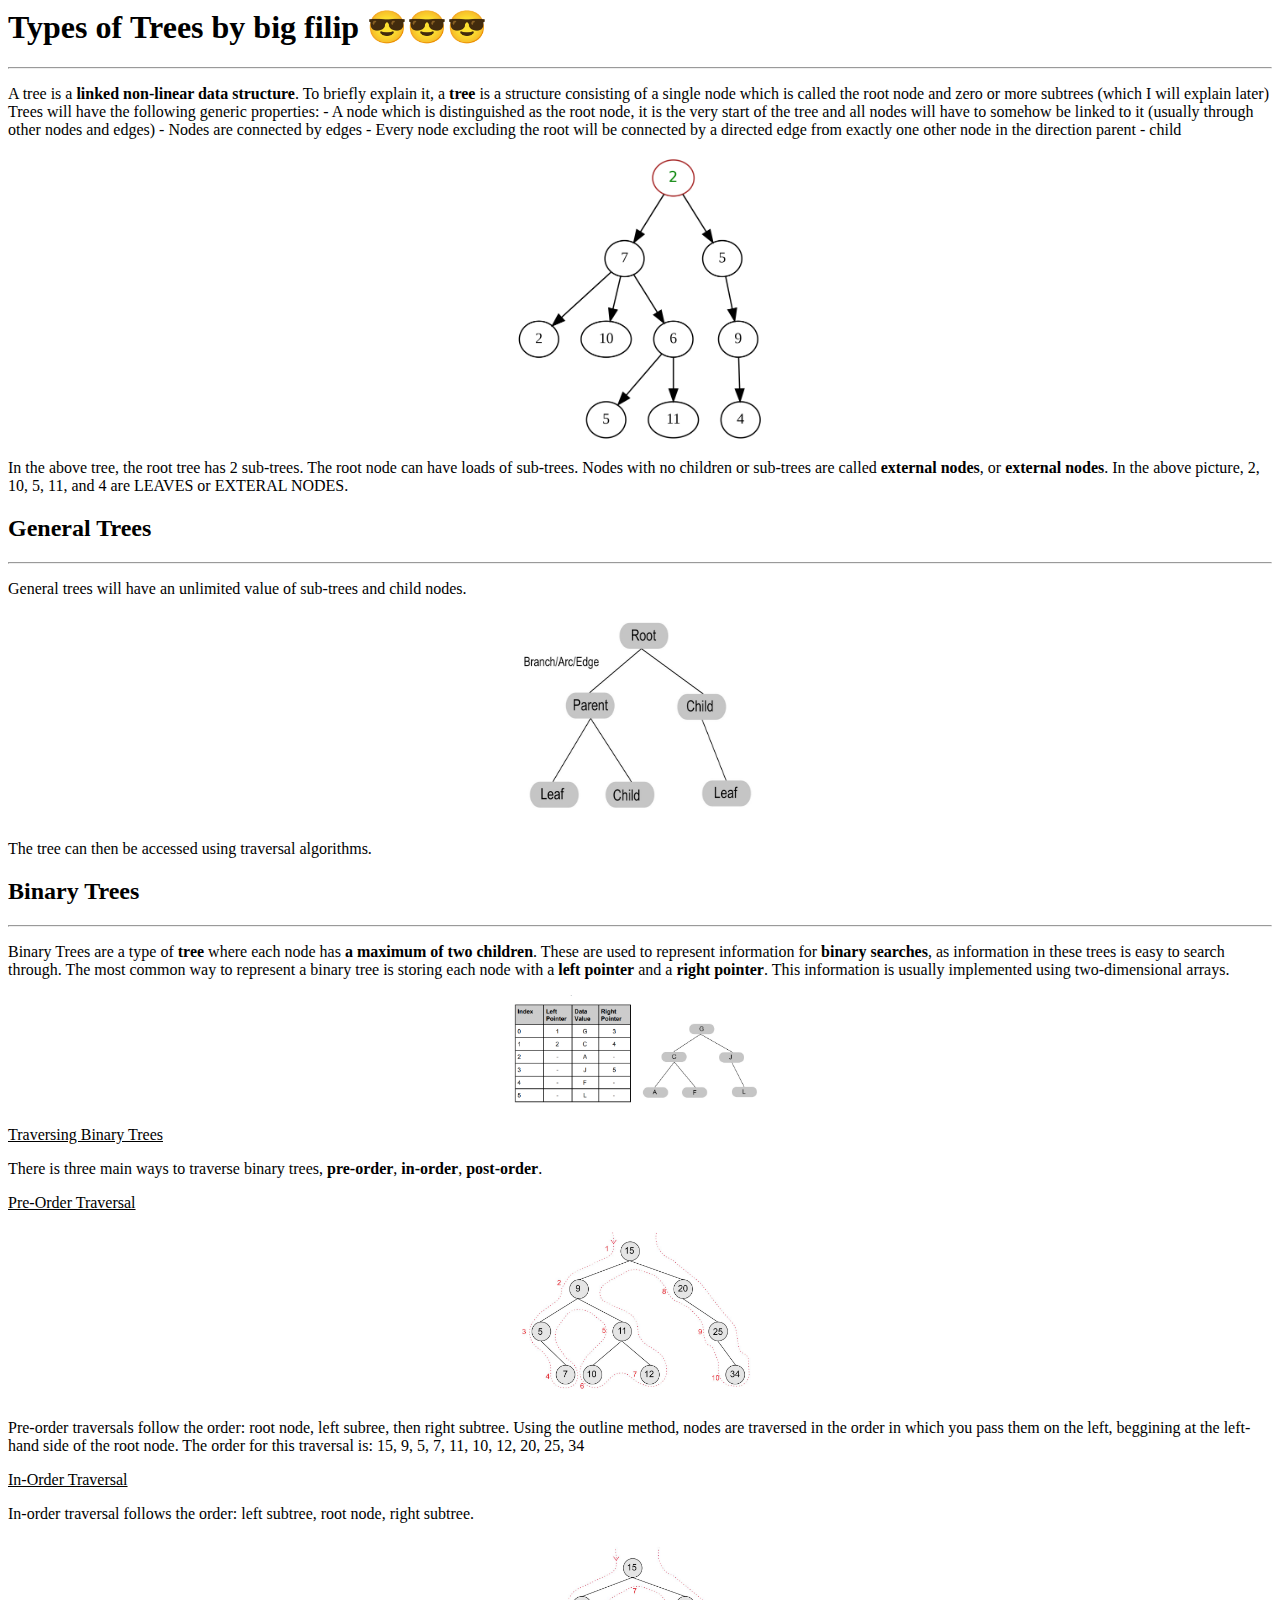
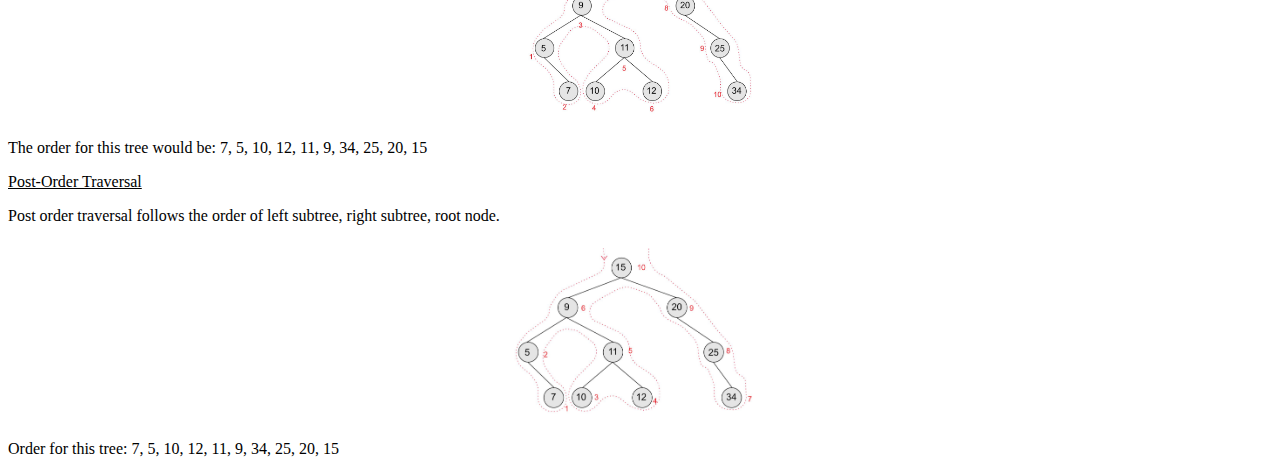
<file: resources/mywebsite.html>
<!DOCTYPE = html>
<html lang = "en">
    <head>
        <link rel="stylesheet" href="styles.css">
    </head>
    <body>
        <h1>Types of <strong>Trees</strong> by big filip 😎😎😎</h1>
        <hr />
        <p>
            A tree is a <strong>linked non-linear data structure</strong>. To briefly explain it, a <strong>tree</strong> is a structure consisting of a single node which is called the root node and zero or more subtrees (which I will explain later)

            Trees will have the following generic properties:
            - A node which is distinguished as the root node, it is the very start of the tree and all nodes will have to somehow be linked to it (usually through other nodes and edges)
            - Nodes are connected by edges 
            - Every node excluding the root will be connected by a directed edge from exactly one other node in the direction parent - child
        </p>
        <img src = "tree_example.png" class="center"/>
        <p>
            In the above tree, the root tree has 2 sub-trees. The root node can have loads of sub-trees. 

            Nodes with no children or sub-trees are called <strong>external nodes</strong>, or <strong>external nodes</strong>. In the above picture, 2, 10, 5, 11, and 4 are LEAVES or EXTERAL NODES. 

            
        </p>
        <h2>
                General Trees
        </h2>
        <hr />
        <p>
            General trees will have an unlimited value of sub-trees and child nodes. 
        </p>
        <img src = "generaltree.PNG"
        width = "325"
        height = "210"
        class="center"
        />
        <p>
            The tree can then be accessed using traversal algorithms.
        </p>
        <h2>
            <strong>Binary Trees</strong>
        </h2>
        <hr />
        <p>Binary Trees are a type of <strong>tree</strong> where each node has <strong>a maximum of two children</strong>. These are used to represent information
        for <strong>binary searches</strong>, as information in these trees is easy to search through. The most common way to represent a binary tree is storing
        each node with a <strong>left pointer</strong> and a <strong>right pointer</strong>. This information is usually implemented using two-dimensional arrays. </p>
        <img src = "binary_tree_example.PNG" class="center"/>
        
        <p><span style="text-decoration: underline;">Traversing Binary Trees</span></p>
        <p>There is three main ways to traverse binary trees, <strong>pre-order</strong>, <strong>in-order</strong>, <strong>post-order</strong>.</p>
        <p><span style="text-decoration: underline;">Pre-Order Traversal</span></p>
        <img src = "binary_tree_traversal_pre_order.PNG" class="center">
        <p>Pre-order traversals follow the order: root node, left subree, then right subtree.
            Using the outline method, nodes are traversed in the order in which you pass them on the left, beggining at the left-hand side of the root node.
            The order for this traversal is: 15, 9, 5, 7, 11, 10, 12, 20, 25, 34
        </p>

        <p><span style="text-decoration: underline;">In-Order Traversal</span></p>
        <p>In-order traversal follows the order: left subtree, root node, right subtree.</p>
        <img src = "binary_tree_traversal_in_order.PNG" class="center">
        <p>The order for this tree would be: 7, 5, 10, 12, 11, 9, 34, 25, 20, 15</p>

        <p><span style = "text-decoration: underline;">Post-Order Traversal</span></p>
        <p>Post order traversal follows the order of left subtree, right subtree, root node.</p>
        <img src = "binary_tree_traversal_post_order.PNG" class="center"/>
        <p>Order for this tree: 7, 5, 10, 12, 11, 9, 34, 25, 20, 15</p>
    </body>
</html>
</file>
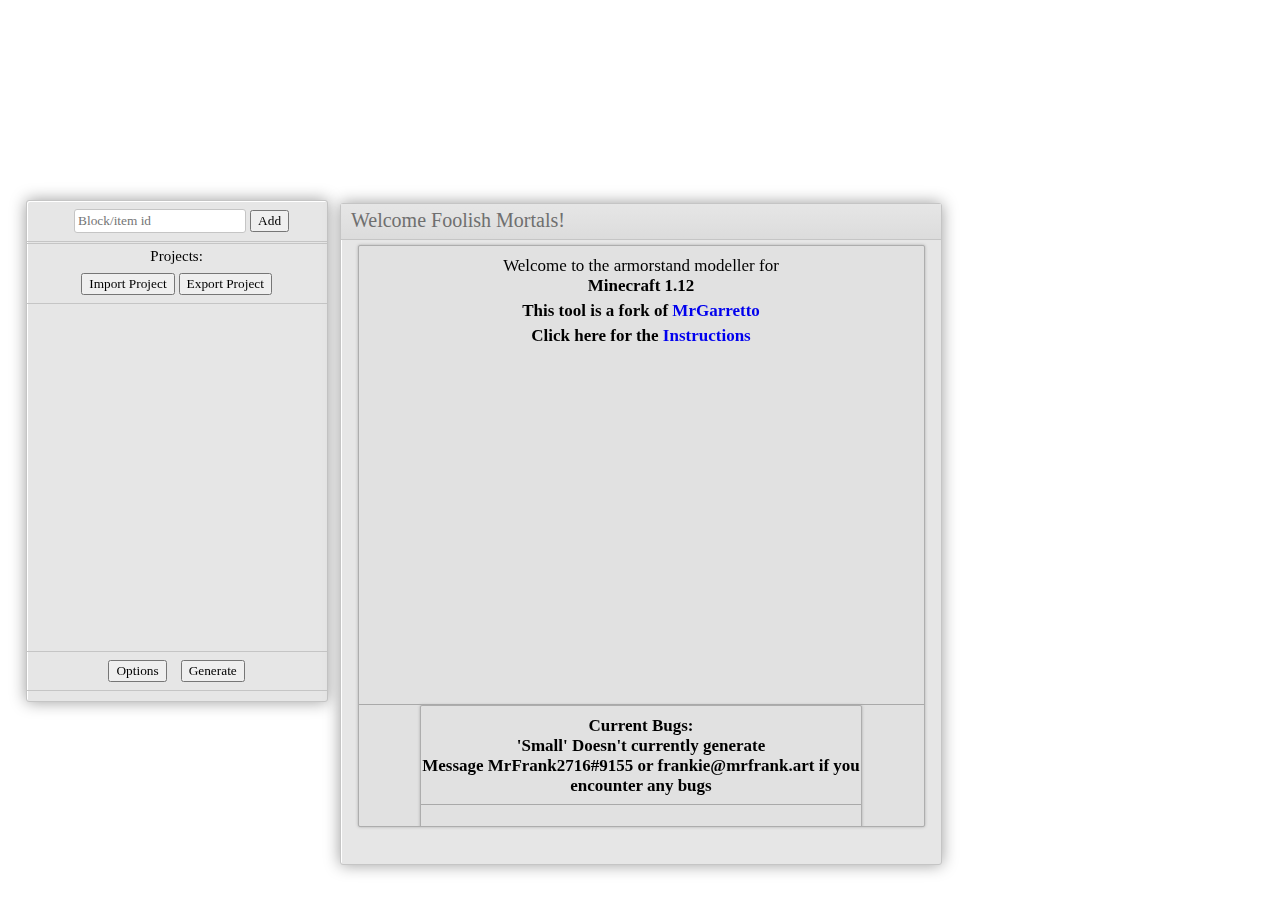
<file: tools/armorstand.html>
<!DOCTYPE html>
<html>
    <head>

        <meta charset='utf-8'>
        <title>Armorstand Model Generator</title>

        <link rel="stylesheet" href="https://mrfrank.art/css/font-awesome.min.css">

        <link rel="icon" href="../images/icon.png" type="image/x-icon">
        <link rel="shortcut icon" href="../images/icon.png" type="image/x-icon">

        <meta name="viewport" content="width=device-width, initial-scale=1.0">



        <!-- Load fonts -->
        <style>
            body {margin: 0; overflow: hidden}
            #canvas {width: 100%; height: 100%}
            #animate-canvas {width: 100%; height: 64px; margin-left: 1px;}
            @font-face {
                font-family: OpenSans;
                src: url(https://mrfrank.art/fonts/open-sans/OpenSans-Regular.ttf);
            }
            #canvas3d {
                background: radial-gradient(circle, #E4E4E4, #AEAEAE);
            }
            #itemloader {
                position:fixed;
                display:none;
            }
            .sidepanel {
                position: fixed;
                display: inline;
                left: 2%;
                top: 50%;
                margin-top: -250px;
                height: 500px;
                width: 300px;
                background-color: #E6E6E6;
                border: 1px solid #C5C5C5;
                border-radius: 3px;
                box-shadow: inset 1px 1px #FFF, 0px 0px 16px #9C9C9C;
            }
            .sidepanel-right {
                right: 2%;
                left: auto;
            }
            .cptop {
                height:90%;
                width: 100%;
                overflow-y: hidden;
            }
            .cpbottom {
                height:10%;
                width:100%;
            }
            .cppane {
                padding-top:8px;
                padding-bottom:8px;
                text-align: center;
                width:100%;
                border-bottom:1px solid #C5C5C5;
                font-family: 'OpenSans';
            }
            #createblock-text {
                text-align: left;
            }
            .cppane-topborder {
                border-top:1px solid #C5C5C5;
            }
            .cppane input[type='text'], #public-list-searchbar {
                padding:3px;
                padding: 3px;
                text-align: center;
                border: 1px solid #C5C5C5;
                border-radius: 3px;
                font-family: 'OpenSans';
            }
            .cppane button:hover {
                cursor: pointer;
            }
            .cppane button {
                font-family: 'OpenSans';
            }
            .smalltextinput {
                width: 50px
            }
            .disguised-textbox {
                display: block;
                margin: 2px auto 8px auto;
                text-align: center;
                background-color: transparent;
                border: none;
                font-family: 'OpenSans';
                font-size: 15px;
            }
            .dialogbox {
                display: none;
                position: absolute;
                width: 600px;
                height: 400px;
                top: 50%;
                left: 50%;
                margin-left: -300px;
                margin-top: -200px;
                background-color: #E6E6E6;
                border: 1px solid #C5C5C5;
                border-radius: 3px;
                box-shadow: inset 1px 1px #FFF, 0px 0px 16px #9C9C9C;
            }
            .dialogbox-titlebar {
                background: linear-gradient(#E6E6E6, gainsboro);
                border-bottom: 1px solid #C5C5C5;
            }
            .dialogbox-title {
                display: inline-block;
                width: 90%;
                font-family: 'OpenSans';
                font-size: 20px;
                color: #6F6F6F;
                height: 30px;
                padding-top: 5px;
                padding-left: 10px;
            }
            .dialogbox-close {
                display: inline-block;
                float: right;
                margin-top: 8px;
                margin-right: 12px;
                color: #888888;
                transition: 0.5s;
            }
            .dialogbox-close:hover {
                color: #AD7676;
                cursor: pointer;
            }
            .dialogbox-section {
                width: 49%;
                height: 100%;
                display: inline-block;
                border: 1px solid #ADADAD;
                box-shadow: 0px 0px 3px darkgrey;
                border-radius: 2px;
                vertical-align: top;
            }
            .dialogbox-body {
                width: 590px;
                height: 350px;
                margin-left: auto;
                margin-right: auto;
                text-align: center;
                margin-top: 5px;
            }
            #generate-categories {
                margin: 6px;
            }
            .generate-category {
                display: inline-block;
                width: 45%;
                border: 1px solid #ABABAB;
                border-radius: 3px;
                padding: 2px;
                background-color: #DEDEDE;
                font-family: 'OpenSans';
                font-size: 14px;
            }
            .generate-category:hover {
                background-color: #C1D9EA;
                cursor: pointer;
            }
            #output-text {
                width: 260px;
                max-width: 260px;
                height: 95%;
                margin-left: auto;
                margin-right: auto;
                margin-top: 2.4%;
                border-radius: 3px;
                background-color: whitesmoke;
                color: #3D506D;
            }
            .output-text {
                width: 95%;
                max-width: 95%;
                height: 15%;
                margin-left: auto;
                margin-right: auto;
                margin-top: 2.4%;
                border-radius: 3px;
                background-color: whitesmoke;
                color: #3D506D;
                overflow:hidden;
            }
            #generate-section-output {
                overflow-y: auto;
                overflow-x: hidden;
            }
            .selectedobj-pos-changer, #selectedobj-armorstand-bodyrotation{
                border: 1px solid #B5B5B5;
                border-radius: 3px;
                padding: 3px;
                width: 65px;
                margin-left: 3px;
                margin-right: 3px;
            }
            #selectedobj-size {
                margin-top: 8px;
            }
            #generate-settings-reusable {
                margin: 8px;
                border: 1px solid darkgrey;
                border-radius: 3px;
                background: linear-gradient(#E2E2E2, #D6D6D6);
                height: 275px;
                overflow: hidden;
            }
            .setting {
                width: 100%;
                text-align: left;
                font-family: 'OpenSans';
                font-size: 14px;
                border-bottom: 1px solid darkgrey;
                padding: 5px 0px 8px 0px;
            }
            .setting-cell {
                width: 100%;
                text-align: left;
                font-family: 'OpenSans';
                font-size: 14px;
                border: 1px solid darkgrey;
                padding: 5px 0px 8px 0px;
                background-color: #dadada;
                border-radius:3px;
            }
            .setting input {
                padding: 2px;
                border: 1px solid #C5C5C5;
                border-radius: 3px;
                font-family: 'OpenSans';
            }
            .setting-padding {
                padding-left:10px;
            }
            .selectedobj-properties-rotation input[type='number'] {
                width: 42px;
                padding: 2px;
                border: 1px solid #C5C5C5;
                border-radius: 3px;
                font-family: 'OpenSans';
            }
            .selectedobj-subcategory {
                width:100%;
                text-align: center;
                font-family: 'OpenSans';
                font-size: 15px;
                margin-top:-4px;
                margin-bottom:3px;
            }
            .spaced-out-horizontal {
                margin-left: 5px;
                margin-right: 5px;
            }
            .dialogbox-section {
                background-color: #E1E1E1;
                overflow-y: auto;
                overflow-x: hidden;
            }
            #animate {
                width: 60%;
                height: 100px;
                position: fixed;
                transform: translate(-50%, -50%);
                bottom: -150px;
                left: 50%;
                background-color: #9A9A9A;
                border: 1px solid #676767;
                border-radius: 3px;
                box-shadow: inset 1px 1px #D0D0D0, 0px 0px 16px #9C9C9C;
                display: none;
                opacity:0;
            }
            #animate:active {
                cursor: default;
            }
            #animate-canvas:active {
                cursor: pointer;
            }
            #animate-titlebar {
                background: linear-gradient(#A9A9A9, #888888);
                border-bottom: 1px solid #676767;
            }
            #animate-title {
                color: #4A4A4A;
                width: 120px;
            }
            #animate-close {
                color: #5F5F5F;
                z-index:2;
                position:relative;
            }
            #animate-close:hover {
                color: #3C3C3C;
            }
            .title-center {
                width: 100%;
                text-align: center;
                position: absolute;
                margin-top: -33px;
                height: 30px;
                z-index:1;
            }
            .animate-keyframe-button {
                margin-top: 3px;
                padding: 2px 4px 2px 4px;
                background-color: #737373;
                border: 1px solid #505050;
                font-family: 'OpenSans';
                border-radius: 3px;
                color: #D6D6D6;
                margin-left: 5px;
                margin-right: 5px;
            }
            .animate-keyframe-button.animate-keyframe-button-enabled:hover {
                background-color: #5F5F5F;
                cursor: pointer;
            }
            #generate-settings-under {
                position: absolute;
                bottom: 115px;
                left: 24px;
                font-family: 'OpenSans';
                font-size: 13px;
            }
            .alert-yellow {
                background-color: #E6E677;
                border: 1px solid #ADAD5A;
                border-radius: 3px;
                margin: 10px;
                padding: 6px;
                font-family: 'OpenSans';
                font-size: 14px;
                box-shadow: inset 1px 1px #F3F3B8, 0px 0px 8px #9C9C9C;
            }
            .alert-red {
                background-color: #E09898;
                border: 1px solid #9E5C5C;
                border-radius: 3px;
                margin: 10px;
                padding: 6px;
                font-family: 'OpenSans';
                font-size: 14px;
                box-shadow: inset 1px 1px #F3B8B8, 0px 0px 8px #9C9C9C;
            }
            .alert-blue {
                background-color: #98A8E0;
                border: 1px solid #5C6D9E;
                border-radius: 3px;
                margin: 10px;
                padding: 6px;
                font-family: 'OpenSans';
                font-size: 14px;
                box-shadow: inset 1px 1px #B8BDF3, 0px 0px 8px #9C9C9C;
            }
            .alert-green {
                background-color: #99E098;
                border: 1px solid #5C9E5E;
                border-radius: 3px;
                margin: 10px;
                padding: 6px;
                font-family: 'OpenSans';
                font-size: 14px;
                box-shadow: inset 1px 1px #B9F3B8, 0px 0px 8px #9C9C9C;
            }
            #output-raw-info {
                font-family: 'OpenSans';
                font-size: 13px;
                padding: 5px;
            }
            a:hover {
                text-decoration: underline;
            }
            a {
                text-decoration: none;
            }
            a:visited {
                color: #0018C5;
                text-decoration: none;
            }

            .tooltip {
                position:fixed;
                background-color: #757575;
                border: 1px solid #424242;
                color: white;
                border-radius: 4px;
                padding: 2px 4px 2px 4px;
                font-family: 'OpenSans';
                font-size: 14px;
                text-align: center;
                display: none;
            }

            #rightclick-keyframe-menu {
                background-color: white;
                position:fixed;
                display:none;
                background-color: white;
                border: 1px solid #A0A0A0;
                border-radius: 3px;
                opacity: 0.8;
                box-shadow: 2px 2px 7px rgba(0, 0, 0, 0.3);
            }

            .rightclick-keyframe-menu-button {
                margin: 5px;
                font-family: 'OpenSans';
                font-size: 14px;
                border: 1px solid #BDBDBD;
                padding: 2px;
                background-color: #F3F3F3;
            }

            .rightclick-keyframe-menu-button.clickable:hover {
                cursor: pointer;
                background-color: #E8E7E7;
            }

            #interpolate-amount {
                width: 30px;
            }

            .messagebox {
                position:fixed;
                top: 50%;
                left: 50%;
                margin-top: -100px;
                margin-left: -200px;
                width: 400px;
                height: 200px;
                display: none;
            }

            .messagebox-text {
                margin-top: 50px;
                width: 100%;
                text-align: center;
                font-family: 'OpenSans';
                font-size: 16px;
            }

            .messagebox-close {
                float: right;
                font-size: 22px;
                margin-right: 3px;
                color: #3C3C3C;
            }

            .messagebox-close:hover {
                cursor: pointer;
                color: #272727;
            }

            #rp-image-storage {
                position:fixed;
                top:0;
                left:0;
                display: none;
            }

            .textbox-regular {
                width: 386px;
                max-width: 386px;
                min-width: 386px;
                height: 30px;
                border-radius: 3px;
                color: rgb(61, 80, 109);
                background-color: whitesmoke;
            }

            .button-right {
                clear: right;
            }

            #project-list {
                height: 188px;
                display: none;
                border-bottom: 0px;
                overflow-x: hidden;
                overflow-y: auto;
            }

            /*signing in and out for projects*/

            .sign-in-out-toggle{display:none;margin:0 auto}
            #sign-in-button{display:inline-block;vertical-align:middle;margin-top:10px;margin-bottom:5px;}
            #sign-in-image{vertical-align:middle;padding:3px;z-index:10;position:relative;background-color:#ECECEC;border:1px solid #C5C5C5;border-radius:5px;overflow:hidden}
            #sign-out-container{width:110px;vertical-align:middle;margin-left:-20px;padding-left:25px;padding-top:3px;padding-bottom:3px;border:1px solid #C7C7C7;border-radius:4px;background-color:#F5F5F5;z-index:0;font-size: 15px;}
            .sign-out-element{display:none}
            #signed-in{vertical-align:middle;display:none;width:180px;text-align:left;margin:12px 0 12px 15px}
            #sign-in-text{margin-top:6px;display:inline-block;vertical-align:middle;margin-left:15px;width:40%;background: linear-gradient(#E4E4E4, #D4D4D4);width: 200px;padding: 2px 4px 2px 4px;border: 1px solid #C3C3C3;}
            #sign-in-container{margin-top:12px}
            #sign-out-button {display: block;}
            #sign-in-username {
                height: 20px;
                overflow-y: hidden;
                display: inline-block;
            }

            #project-save-container, #project-rename-container {display: none;}

            /*Project list items*/

            .project-item-publicity {
                float: right;
                margin-right: 8px;
                display: inline-block;
                width: 16px;
            }

            .project-item-publicity:hover {
                color: #2B7D2B;
            }

            .project-item-delete {
                float: right;
                margin-top: 3px;
                margin-right: 6px;
            }

            .project-item-delete:hover {
                color: #9A4646;
            }

            .project-item-child {
                display: inline-block;
            }

            .project-item-date {
                color: #525252;
                float: left;
                margin-left: 20px;
            }

            .project-item {
                width: 100%;
                background-color: #F3F3F3;
                border-top: 1px solid #BFBFBF;
                height: 28px;
                font-size: 17px;
                padding-top: 3px;
                font-family: 'OpenSans';
            }

            .project-item:hover {
                background-color: #E0E5E6;
                cursor: pointer;
            }

            .project-item-name {
                float: left;
                margin-left: 14px;
                width: 260px;
                text-align: left;
                white-space: nowrap;
                overflow: hidden;
                text-overflow: ellipsis;
            }

            .project-item-name-small {
                float: left;
                margin-left: 14px;
                width: 125px;
                text-align: left;
                white-space: nowrap;
                overflow: hidden;
                text-overflow: ellipsis;
            }

            #questionbox-body {
                height: 100px;
                margin-top: 18px;
            }

            #questionbox {
                height: 200px;
            }

            /*Public project list items*/

            .public-item {
                height: 55px;
            }

            .project-item-favorite {
                float: right;
                margin-right: 20px;
                margin-top: 11px;
                font-size: 20px;
            }

            .project-item-favorites-amount {
                float: right;
            }

            .project-item-favorite-button {
                float: right;
                margin-right: 10px;
                font-size: 20px;
                margin-top: 4px;
            }

            .project-item-favorite-button:hover {
                color: #e6b800;
                font-weight:bold;
                cursor: pointer;
            }

            .project-item-favorite-button-full {
                color: #cca300;
            }

            .project-item-favorite-button-full:hover {
                color: #e6b800;
            }

            .project-item-share {
                margin-right: -5px;
                margin-top: 2px;
                color: #333390;
            }
            .project-item-share:hover {
                cursor: pointer;
                color: #793DA7;
            }

            .public-item-name {
                font-size: 18px;
                border-bottom: 1px solid #BDBDBD;
            }

            .public-item-creator {
                font-size: 15px;
                clear: left;
            }

            .public-item-top-section {
                width: 100%;
                height: 50%;
            }

            .abcRioButton {
                transition: 0.2s;
            }

            #customcommands-add {
                right: 20px;
                display: inline-block;
                position: absolute;
                margin-top: 10px;
                font-family: 'OpenSans';
                background-color: #CECECE;
                padding: 1px 4px 1px 4px;
                border: 1px solid #B7B7B7;
                border-radius: 3px;
            }

            #customcommands-add:hover {
                background-color: #CADCC8;
                cursor: pointer;
            }

            .cc-textbox {
                width: 80%;
                height: 25px;
                padding-left: 8px;
                padding-right: 8px;
                border: 1px solid #BBBBBB;
                border-radius: 3px;
                box-shadow: 0px 0px 12px #A5A5A5;
            }

            .cc-item {
                margin-top: 10px;
            }

            .cc-delete, .cc-pos {
                margin-left: 8px;
            }

            .cc-delete:hover {
                color: #9A4646;
                cursor: pointer;
            }

            .cc-pos:hover {
                color: #426FC1;
                cursor: pointer;
            }

            .customcommands-selectobj-btn:hover {
                cursor: pointer;
            }

            .icon-button {
                margin-right: 5px;
                color: #6B6B6B;
            }

            .icon-button:hover {
                color: #3060CE;
                cursor: pointer;
            }

            .welcome-padded {
                padding: 0px;
                text-align: center;
                margin-top:5px;
                font-size:17px;
            }

            .dialogbox-ad-under {
                background-color: #E1E1E1;
                border: 1px solid #C5C5C5;
                border-radius: 3px;
                width: 740px;
                height: 95px;
                padding-top: 5px;
                margin-left: -70px;
                margin-top: 20px;
            }

            .dialogbox-ad-over {
                background-color: #E1E1E1;
                border: 1px solid #C5C5C5;
                border-radius: 3px;
                width: 740px;
                height: 95px;
                padding-top: 5px;
                margin-left: -70px;
                position: absolute;
                top: -110px;
            }

            .public-pagechanger {
                position: absolute;
                bottom: 20px;
                font-size: 24px;
            }

            .public-pagechanger:hover {
                color: #417CC5;
                cursor: pointer;
            }

            #public-page-left {
                left: 40px;
            }
            #public-page-right {
                right: 40px;
            }

            #menu-button {
                position:fixed;
                top:15px;
                right:20px;
                font-size:25px;
                opacity: 0.6;
            }

            #menu-button:hover {
                cursor: pointer;
                opacity:1;
                color: #296FC5;
            }

            #report-blockid-error {
                margin-top: 10px;
                color: #11116F;
            }

            #report-blockid-error:hover {
                cursor: pointer;
                color: #1B406F;
            }

            .project-item-share-disabled {
                opacity: 0.3;
                cursor: default;
            }

            .object-browser-item {
                width: 100%;
                border-bottom: 1px solid #ADADAD;
                background: linear-gradient(#FFFFFF, gainsboro);
            }

            .object-browser-item:hover {
                cursor: pointer;
                background: linear-gradient(#B9D8FF, #C5D4E4);
            }

            .object-browser-item-text {
                font-family: 'Open Sans';
                padding: 2px 5px 2px 5px;
            }

            #object-browser-list {
                max-height: 464px;
                overflow-y: scroll;
            }

            #blankarmorstand-equipment-showadvanced {
                margin-top: 7px;
                margin-left: 10px;
                color: #1f1f1f;
            }

            #blankarmorstand-equipment-advanced {
                text-align: center;
                margin-top: 7px;
            }

            #blankarmorstand-equipment {
                text-align: center;
            }

            .blankarmorstand-equipment-slot {
                display: inline-block;
                border: 1px solid #b5b5b5;
                padding: 2px;
                background-color: #ececec;
                margin-top: 3px;
            }

            .blankarmorstand-equipment-advanced-slot {
                display: inline-block;
                border: 1px solid #b5b5b5;
                padding: 3px;
                background-color: #d2d2d2;
                margin: 2px;
            }

            #skyscraper-right {
                height: 618px;
                width: 300px;
                padding: 5px;
                margin-top: -309px;
                right: 10px;
                text-align: center;
            }

            #skyscraper-right-close {
                color: gray;
                font-size: 16px;
                font-family: Helvetica;
                margin-right: 8px;
            }

            #skyscraper-right-close:hover {
                cursor: pointer;
            }

            #cmdcombinerimportform {
                display: none;
            }

            #command-combiner-auto-button {
                background: linear-gradient(#c3cdf3, #9da6ca);
                padding: 5px;
                border: 1px solid #616b8e;
                border-radius: 5px;
            }

            #command-combiner-auto-button:hover {
                background: linear-gradient(#9da6ca, #9da6ca);
                cursor: pointer;
            }

            #public-list-search {
                width: 430px;
                margin-left: auto;
                margin-right: auto;
                margin-top: 10px;
                margin-bottom: 10px;
                border: 1px solid #adadad;
                background-color: #dddddd;
                padding: 5px;
                box-shadow: 1px 1px 4px #c3c3c3;
                border-radius: 4px;
            }

            #public-list-searchbar-button {
                font-family: 'Open Sans';
            }

            #public-list-searchbar-button:hover {
                cursor: pointer;
            }

            #public-list-searchbar {
                text-align: left;
            }

            #public-list-sort {
                border: 1px solid #adadad;
                padding: 2px;
                background-color: #f1f1f1;
                border-radius: 4px;
            }

            #public-project-info {
                display: none;
                position: fixed;
                background-color: #e6e6e6;
                border-radius: 4px;
                border: 1px solid #aaaaaa;
                top: 30px;
                left: 30px;
                font-size: 18px;
                font-family: 'Open Sans';
                box-shadow: inset 1px 1px #FFF, 0px 0px 16px #9C9C9C;
                padding: 10px;
            }

            #public-project-info-name {
                font-weight: bold;
            }

            #public-project-info-favorite {
                text-align: right;
                border-top: 1px solid #aaaaaa;
                margin-top: 5px;
                padding-top: 4px;
                font-weight: bold;
            }

            #public-project-info-favorite-amount {
                margin-right: 8px;
            }

            #animate-selected-tick {
                font-family: 'Open Sans';
                font-size: 16px;
                color: #4a4a4a;
                position: absolute;
                top: 5px;
                right: 40px;
            }

        </style>
        
    </head>
    <body>

        <script type="text/javascript">
            window._pt_lt = new Date().getTime();
            window._pt_sp_2 = [];
            _pt_sp_2.push('setAccount,511ff281');
            var _protocol = (("https:" == document.location.protocol) ? " https://" : " http://");
            (function() {
                var atag = document.createElement('script'); atag.type = 'text/javascript'; atag.async = true;
                atag.src = _protocol + 'cjs.ptengine.com/pta_en.js';
                var s = document.getElementsByTagName('script')[0]; 
                s.parentNode.insertBefore(atag, s);
            })();
        </script>
                        
        <script src="https://mrfrank.art/js/three.js"></script>
        <script src="https://mrfrank.art/js/orbitcontrols.js"></script>
        <script src="https://mrfrank.art/js/projector.js"></script>
        <script src="https://mrfrank.art/js/jquery.min.js"></script>
        <script src="https://mrfrank.art/js/jquery.hotkeys.js"></script>
        <script src="models.js"></script>
        <script src="blockids.js"></script>

        <div id='nav-container'></div>
        <script src='https://mrfrank.art/js/navbar.js' invisible='true'></script>

        <i class="fa fa-bars" id='menu-button'></i>

        <div id='controlpanel' class='sidepanel'>
            <div class='cptop'>
                <div class='cppane' style='border-bottom: 3px double #C5C5C5;'>
                    <i class="fa fa-list icon-button" id='object-list'></i>
                    <i class="fa fa-question-circle icon-button" id='help-button'></i>
                    <input type='text' id='createblock-text' placeholder='Block/item id'>
                    <button id='createblock-button'>Add</button>
                </div>
                <div class='cppane selectedobj-properties' style='display:none'>
                    <input id='selectedobj-name' class='disguised-textbox' contenteditable='true' onclick='this.setSelectionRange(0, this.value.length)'>
                    <input type='number' id='selectedobj-x' class='smalltextinput selectedobj-pos-changer update-object-mover-lines animate-changes' value='0' step='1' step='any'>
                    <input type='number' id='selectedobj-y' class='smalltextinput selectedobj-pos-changer update-object-mover-lines animate-changes' value='0' step='1' step='any'>
                    <input type='number' id='selectedobj-z' class='smalltextinput selectedobj-pos-changer update-object-mover-lines animate-changes' value='0' step='1' step='any'>
                </div>
                <div class='cppane selectedobj-properties' id='armorstand-bodyrotation-container' style='display:none'>
                    <label for='selectedobj-armorstand-bodyrotation'>Armorstand Rotation:</label> <input type='number' id='selectedobj-armorstand-bodyrotation' class='smalltextinput update-object-mover-lines animate-changes-force' value='0' step='5' step='any'>
                </div>
                <div class='cppane selectedobj-properties' style='display:none'>
                    <input type='text' id='selectedobj-changeid' style='width:120px' placeholder='Change ID'>
                </div>
                <div class='cppane selectedobj-properties' style='display:none'>
                    <button id='selectedobj-duplicate' title='Duplicate (Ctrl + d)'><i class="fa fa-clone"></i> Duplicate</button>
                    <button id='selectedobj-remove' title='Remove (Del)'><i class="fa fa-trash-o"></i> Remove</button>

                    <div id='selectedobj-size'>
                        <button id="selectedobj-small" class="selectedobj-sizechange update-object-mover-lines"><!-- <i class="fa fa-compress"></i>  -->Small (Not Fixed)</button>
                        <button id="selectedobj-medium" class="selectedobj-sizechange update-object-mover-lines"><!-- <i class="fa fa-expand"></i>  -->Medium</button>
                        <button id="selectedobj-large" class="selectedobj-sizechange update-object-mover-lines"><!-- <i class="fa fa-arrows-alt"></i>  -->Large</button>
                        <button id="selectedobj-armorstand-options">Armorstand Options</button>
                    </div>
                </div>
                <div class='cppane selectedobj-properties selectedobj-properties-rotation' style='display:none'>
                    <div class='selectedobj-subcategory'>Rotation:</div>

                    <input type='number' id='selectedobj-rotation-number-x' class='selectedobj-rotation-x selectedobj-rotation-change animate-changes' title='X Rotation' step='5'>
                    <input type='range' class='selectedobj-rotation-x selectedobj-rotation-change animate-changes' min='-180' max='180' step='5'><br>

                    <input type='number' id='selectedobj-rotation-number-y' class='selectedobj-rotation-y selectedobj-rotation-change animate-changes' title='Y Rotation' step='5'>
                    <input type='range' class='selectedobj-rotation-y selectedobj-rotation-change animate-changes' min='-180' max='180' step='5'>

                    <div id='z-rotation-input'>
                        <input type='number' id='selectedobj-rotation-number-z' class='selectedobj-rotation-z selectedobj-rotation-change animate-changes' title='Z Rotation' step='5'>
                        <input type='range' class='selectedobj-rotation-z selectedobj-rotation-change animate-changes' min='-180' max='180' step='5'>
                    </div>
                </div>
                <div class='cppane selectedobj-properties selectedobj-properties-animations' style='display:none'>
                    <!-- <div class='selectedobj-subcategory'>Title:</div> -->

                    <button id="selectedobj-visible"><i class="fa fa-eye"></i> Visible</button>
                    <button id="selectedobj-invisible" style='display: none'><i class="fa fa-eye-slash"></i> Invisible</button>

                    <button id="selectedobj-animation-manipulation"><i class="fa fa-terminal"></i> Manipulation</button>

                </div>

                <!-- Project saving -->

                <div id='project' class='cppane'>

                    <div class='selectedobj-subcategory'>Projects:</div>

                    <div id='project-import-export' style='margin-top: 8px'>

                        <button id='project-import'>Import Project</button>
                        <button id='project-export'>Export Project</button>

                    </div>

                    

                    <div id='project-save-container'>
                        <input type='text' placeholder='Project Name' id='project-save-name' size='14'>
                        <button id='project-save' style='margin-left: 4px'>Save Project</button>
                    </div>

                    <div id='project-rename-container'>
                        <input type='text' placeholder='Project Name' id='project-rename-name' size='14'>
                        <!-- (update / rename) -->
                        <button id='project-update' class='button-connected' style='margin-left: 4px'><i class="fa fa-floppy-o" aria-hidden="true"></i> Save</button>
                     
                    </div>



                </div>

                <div id="project-list" class="cppane">

                    <div class="selectedobj-subcategory">Current Bugs:<br><br> 'Small' Doesn't currently generate <br><br> Message MrFrank2716#9155 or frankie@mrfrank.art if you encounter any bugs</div>

                    <div id='projects-list'></div>

                </div>

            </div>

            <div class='cpbottom'>
                <div class='cppane cppane-topborder'>
                    <button id='options-button' class='spaced-out-horizontal'>Options</button>
                    <!-- <button id='animate-button' class='spaced-out-horizontal'>Animations</button> -->
                    <button id='generate-button' class='spaced-out-horizontal'>Generate</button>
                </div>
            </div>
        </div>

        <div id='animate'>
            <div id='animate-titlebar' class='dialogbox-titlebar'>
                <div id='animate-title' class='dialogbox-title'>Animations</div><div class='title-center'>
                    <button id='animate-add-keyframe' class='animate-keyframe-button'>Add Keyframe</button>
                    <button id='animate-delete-keyframe' class='animate-keyframe-button'>Delete Keyframe</button>
                    <button id='animate-add-tweening' class='animate-keyframe-button hastooltip'>Add Interpolation</button>
                    <button id='animate-delete-tweening' class='animate-keyframe-button hastooltip'>Remove Interpolation</button>
                    <button id='animate-settings-button' class='animate-keyframe-button animate-keyframe-button-enabled'>Animation Settings</button>
                    <button id='animate-view-customcommands' class='animate-keyframe-button animate-keyframe-button-enabled hastooltip' tooltip='View all custom commands for this keyframe'>Custom Commands</button>
                    <span id='animate-selected-tick' class='hastooltip' tooltip='Your current selected keyframe'>0</span>
                </div>
                <div id='animate-close' class='dialogbox-close' style='z-index: 10'><i class="fa fa-times" style='font-size:1.3em'></i></div>
            </div>
            <canvas id='animate-canvas'></canvas>
        </div>

        <div id='generate' class='dialogbox' style='height: 500px; margin-top: -250px'>
            <div id='generate-titlebar' class='dialogbox-titlebar'>
                <div id='generate-title' class='dialogbox-title'>Generate</div>
                <div id='generate-close' class='dialogbox-close'><i class="fa fa-times" style='font-size:1.3em'></i></div>
            </div>
            <div id='generate-body' class='dialogbox-body'>
                <div class='generate-section dialogbox-section'>
                    <div id='generate-categories'>
                        <div class='generate-category generate-cat-single hastooltip' id='generate-cat-single'>
                            <div class='generate-cat-text'>Single</div>
                        </div>

                    </div>

                    <!-- Single settings -->
                    <div id='generate-settings-single'><!--  Doesn't need display: none becuase it should be visible by default unlike the reusable settings -->
                        <div class='setting'>

                        </div>
                    </div>
					
					
                    <!-- Reusable settings -->
                    <div id='generate-settings-reusable' style='display:none'>
                        <div class='setting'>
                            <div class='setting-padding'>
                                <label for='generate-settings-reusable-entity' class='hastooltip' tooltip='This is the entity that must be spawned in order to<br>place this model into your world'>Entity to place at</label><br>
                                <input type='text' id='generate-settings-reusable-entity' class='settings-inputchange' placeholder='@e[...]' value='@e[type=Squid]' />
                            </div>
                        </div>
                        <div class='setting'>
                            <div class='setting-padding'>
                                <input type='checkbox' id='generate-settings-reusable-spawnegg' class='settings-inputchange' checked> <label for='generate-settings-reusable-spawnegg'>Give entity spawn egg initially</label>
                            </div>
                        </div>
                        <div class='setting'>
                            <div class='setting-padding'>
                                <label for='generate-settings-reusable-attach' class='hastooltip' tooltip='If an entity is specified here, the model will become<br>"attached" to that entity, by following it'>Entity to attach to</label><br>
                                <input type='text' id='generate-settings-reusable-attach' class='settings-inputchange' placeholder='@e[...]' value=''>
                            </div>
                        </div>

                        <div class='setting' id='generate-settings-reusable-multidirectional-container'>
                            <div class='setting-padding'>
                                <input type='checkbox' id='generate-settings-reusable-multidirectional' /> <label for='generate-settings-reusable-multidirectional' class='hastooltip' tooltip='Multi-directional placement allows a creation to be placed with different<br>orientations depending on the direction that the player is looking when<br>the "Entity to place at" (specified above) is spawned in'>Multi-directional placement</label>

                                <div id='generate-settings-reusable-multidirectional-amount-container'>
                                    <label for='generate-settings-reusable-multidirectional-amount'>Number of possible directions</label>
                                    <input type='number' id='generate-settings-reusable-multidirectional-amount' style='width: 30px; margin-left:4px' value='4' />

                                    <br>

                                    <input type='checkbox' id='generate-settings-reusable-multidirectional-autodirection' style='margin-left:10px' value='4' /> <label for='generate-settings-reusable-multidirectional-autodirection' class='hastooltip' tooltip='Enabling this setting will allow you to easily place your creation with different<br>orientations since it will be spawned in facing the direction that the player is looking.'>Spawn with auto-direction</label>
                                </div>
                            </div>
                        </div>

                        <div class='setting' id='generate-settings-reusable-animations' style='display: none'>
                            <div class='setting-padding'>
                                <label for='generate-settings-reusable-trigger-animation' class='hastooltip' tooltip='You can run this command at any time to<br>play all animations for this project'>Trigger entire animation command</label>
                                <textarea class='textbox-regular' id='generate-settings-reusable-trigger-animation' onclick="this.focus();this.select()" readonly style='width: 245px;min-width: 245px;max-width: 245px;'></textarea>
                            </div>

                        </div>
                    </div>
                    <div id='generate-settings-under'>
                        <input type='checkbox' style="opacity:0" checked id='generate-settings-raw-commands'> <label for='generate-settings-raw-commands'></label>

                    </div>

                   
                </div>
                <div class='generate-section dialogbox-section' id='generate-section-output'>
                    <textarea id='output-text' onclick="this.focus();this.select()" readonly></textarea>
                </div>


                </div>
            </div>
        </div>

        <div id='options' class='dialogbox'>
            <div id='options-titlebar' class='dialogbox-titlebar'>
                <div id='options-title' class='dialogbox-title'>Options</div>
                <div id='options-close' class='dialogbox-close'><i class="fa fa-times" style='font-size:1.3em'></i></div>
            </div>
            <div id='options-body' class='dialogbox-body'>
                <div class='options-section dialogbox-section' style='width: 55%'>
                    <div class='setting'>
                        <div class='setting-padding'>
                            <input type='checkbox' id='options-showaxislines' class='settings-inputchange'> <label for='options-showaxislines'>Show axis lines</label>
                        </div>
                        <div class='setting-padding'>
                            <input type='checkbox' id='options-showobjectlines' class='settings-inputchange' checked> <label for='options-showobjectlines'>Object position movers</label>
                        </div>
                    </div>
                    <div class='setting'>
                        <div class='setting-padding'>
                            <label for='options-load-rp-button'>Load resource pack</label>
                            <input type="file" id="options-load-rp-button" name="rpfiles[]" webkitdirectory directory multiple style='margin-top: 5px' />
                        </div>
                    </div>

                    </div>
                    <div class='setting'>
                        <div class='setting-padding' style='text-align: center'>
                            <label>Entire Model Rotation</label><br>
                            <input type='checkbox' id='options-rotation-only-current-frame' class='settings-inputchange' checked> <label for='options-rotation-only-current-frame'>Rotates the Entire model</label><br>
                            <label for='options-rotation-x'>x:</label> <input type='number' id='options-rotation-x' class='options-rotation' style='width: 50px' maxlength="16" value='0' /> 
                            <label for='options-rotation-y'>y:</label> <input type='number' id='options-rotation-y' class='options-rotation' style='width: 50px' maxlength="16" value='0' /> 
                            <label for='options-rotation-z'>z:</label> <input type='number' id='options-rotation-z' class='options-rotation' style='width: 50px' maxlength="16" value='0' /> 
                        </div>
                    </div>
                    <div class='setting'>
                        <div class='setting-padding' style='text-align: center'>
                            <label>Relative Block/Command Block Position where the creation will summon</label><br>
                            <input type='checkbox' id='options-offset-absolute' class='settings-inputchange'> <label for='options-offset-absolute' class='hastooltip' tooltip='ONLY UNCHECK IF EXECUTING SINGLE COMMANDS "~0.0", IF EXECUTING A SHOWFILE CHECK BOX "0.0"<br> If this is checked, then the coordinates specified below will<br>be the absolute world where the command block coordinates are that the creation will be placed at.<br>If it is not checked, the coordinates below will be used as a relative position.'>Set Relative/Summon Coordinates</label><br>
                            <label for='options-offset-x'>x:</label> <input type='number' id='options-offset-x' class='options-offset' style='width: 50px' maxlength="16" value='0' /> 
                            <label for='options-offset-y'>y:</label> <input type='number' id='options-offset-y' class='options-offset' style='width: 50px' maxlength="16" value='0' /> 
                            <label for='options-offset-z'>z:</label> <input type='number' id='options-offset-z' class='options-offset' style='width: 50px' maxlength="16" value='0' />
                        </div>
                    </div>
                </div>
            </div>
        </div>

        <div id='animate-settings' class='dialogbox'>
            <div id='animate-settings-titlebar' class='dialogbox-titlebar'>
                <div id='animate-settings-title' class='dialogbox-title'>Animation Settings</div>
                <div id='animate-settings-close' class='dialogbox-close'><i class="fa fa-times" style='font-size:1.3em'></i></div>
            </div>
            <div id='animate-settings-body' class='dialogbox-body'>
                <div class='animate-settings-section dialogbox-section' style='width: 55%'>
                    <!-- Enable animation -->
                    <div class='setting'>
                        <div class='setting-padding'>
                            <input type='checkbox' class='animate-settings-enable' id='animate-settings-enable'> <label for='animate-settings-enable' class='hastooltip' tooltip='If this is not checked, the final product<br>will not be animated. It will use the<br>first keyframe for everything instead.'>Enable animation</label>
                        </div>
                    </div>
                    <!-- Loop animation -->
                    <div class='setting'>
                        <div class='setting-padding'>
                            <input type='checkbox' id='animate-settings-loop' checked> <label for='animate-settings-loop' class='hastooltip' tooltip='Makes the animation play again after finishing'>Loop animation</label>
                        </div>
                    </div>
                    <!-- Play animation once -->
                    <div class='setting' id='animate-settings-play-once-container' style='display: none'>
                        <div class='setting-padding'>
                            <input type='checkbox' id='animate-settings-play-once' checked> <label for='animate-settings-play-once' class='hastooltip' tooltip='If this is not checked, the animation will not play once initially'>Play animation once</label>
                        </div>
                    </div>
                    <!-- Enable interpolation -->
                    <div class='setting'>
                        <div class='setting-padding'>
                            <input type='checkbox' id='animate-settings-tweening' class='animate-settings-inputchange' checked> <label for='animate-settings-tweening' class='hastooltip' tooltip='Enables keyframe interpolation:<br>User-specified areas on the timeline will<br>generate interpolated keyframes'>Enable interpolation</label>
                        </div>
                        <!-- <div class='setting-padding'>
                            <label for='animate-settings-tweening-accuracy' class='hastooltip' tooltip='The interval to generate interpolated frames at<br>For example, if set to 1, a frame would be interpolated for every tick in between each '>Tweening Accuracy:</label> <input type='number' id='animate-settings-tweening-accuracy' style='width:35px' class='animate-settings-inputchange' value='2' step='1' min='1'>
                        </div> -->
                    </div>
                    <!-- Length: # ticks (# seconds) -->
                    <div class='setting'>
                        <div class='setting-padding'>
                            Length: <input type='number' id='animate-settings-length' style='width:40px' class='animate-settings-inputchange' value='20'> ticks (<span id='animate-settings-seconds-display'>1 second</span>)
                        </div>
                    </div>
                    <!-- Strict movement -->
                    <div class='setting'>
                        <div class='setting-padding'>
                            <input type='checkbox' id='animate-settings-hardtp' class='animate-settings-inputchange'> <label for='animate-settings-hardtp' class='hastooltip' tooltip='Removes interpolation between single ticks by removing and<br>re-summoning each armorstand in each keyframe<br>(Works best when you need rapid rotation on an object)<br><strong>ONLY check this if you know what you are doing!</strong>'>Strict movement</label>
                        </div>
                    </div>
                    <!-- Arm swaying -->
                    <div class='setting'>
                        <div class='setting-padding'>
                            <input type='checkbox' id='animate-settings-arm-sway' class='animate-settings-inputchange'> <label for='animate-settings-arm-sway' class='hastooltip' tooltip='Automatically make arms sway on armor stands'>Arm sway</label>
                        </div>
                        <div class='setting-padding'>
                            X: <input type='number' id='animate-settings-arm-sway-x' style='width:40px' class='animate-settings-inputchange' value='1'> 
                            Y: <input type='number' id='animate-settings-arm-sway-y' style='width:40px' class='animate-settings-inputchange' value='1'> 
                            Z: <input type='number' id='animate-settings-arm-sway-z' style='width:40px' class='animate-settings-inputchange' value='1'> 
                            every <input type='number' id='animate-settings-arm-sway-ticks' style='width:40px' class='animate-settings-inputchange' value='40'> ticks
                        </div>
                    </div>


                </div>
            </div>
        </div>

        <div id='manipulate' class='dialogbox'>
            <div id='manipulate-titlebar' class='dialogbox-titlebar'>
                <div id='manipulate-title' class='dialogbox-title'>Object Manipulation</div>
                <div id='manipulate-close' class='dialogbox-close'><i class="fa fa-times" style='font-size:1.3em'></i></div>
            </div>
            <div id='manipulate-body' class='dialogbox-body'>
                <div class='manipulate-section dialogbox-section' style='width: 70%'>
                    <div class='setting'>
                        <div class='setting-padding'>
                            <label for='manipulate-input-nbt' class='hastooltip' tooltip='Additional NBT that should be added to<br>the currently selected armor stand'>Custom NBT (Armor Stand)</label><br>
                            <textarea id='manipulate-input-nbt' class='textbox-regular' placeholder='Type some NBT values here!'></textarea>
                        </div>
                    </div>
                    <div class='setting'>
                        <div class='setting-padding'>
                            <label for='manipulate-input-item-nbt' class='hastooltip' tooltip='Additional NBT that should be added to<br>item on the currently selected armor stand'>Custom NBT (Item)</label><br>
                            <textarea id='manipulate-input-item-nbt' class='textbox-regular' placeholder='Type some item NBT values here!'></textarea>
                        </div>
                    </div>
                    <div class='setting'>
                        <div class='setting-padding'>
                            <input type='checkbox' id='manipulate-toggle-rotationcenter'> <label for='manipulate-toggle-rotationcenter' class='hastooltip' tooltip='Toggles whether this object shall be rotated by its center and automatically have its position calculated'>Enable center rotation</label>
                        </div>
                    </div>
                </div>
            </div>
        </div>

        <!-- Armorstand options -->
        <div id='armorstand-options' class='dialogbox'>
            <div id='armorstand-options-titlebar' class='dialogbox-titlebar'>
                <div id='armorstand-options-title' class='dialogbox-title'>Armorstand Options</div>
                <div id='armorstand-options-close' class='dialogbox-close'><i class="fa fa-times" style='font-size:1.3em'></i></div>
            </div>
            <div id='armorstand-options-body' class='dialogbox-body'>
                <div class='armorstand-options-section dialogbox-section' style='width: 70%'>
                    <div class='setting'>
                        <!-- Armorstand armor and hand slots input boxes -->
                        <div id='blankarmorstand-equipment'>

                            <div class='blankarmorstand-equipment-slot'>
                                <div id='blankarmorstand-equipment-slot-name'>Head Slot</div>
                                <input type='text' autocomplete="off" autocorrect="off" autocapitalize="off" spellcheck="false" placeholder='Item id' class='blankarmorstand-equipment-input blankarmorstand-equipment' id='blankarmorstand-equipment-head' size='10' />
                            </div>

                            <div class='blankarmorstand-equipment-slot'>
                                <div id='blankarmorstand-equipment-slot-name'>Chest Slot</div>
                                <input type='text' autocomplete="off" autocorrect="off" autocapitalize="off" spellcheck="false" placeholder='Item id' class='blankarmorstand-equipment-input blankarmorstand-equipment' id='blankarmorstand-equipment-chest' size='10' />
                            </div>

                            <div class='blankarmorstand-equipment-slot'>
                                <div id='blankarmorstand-equipment-slot-name'>Legs Slot</div>
                                <input type='text' autocomplete="off" autocorrect="off" autocapitalize="off" spellcheck="false" placeholder='Item id' class='blankarmorstand-equipment-input blankarmorstand-equipment' id='blankarmorstand-equipment-legs' size='10' />
                            </div>

                            <div class='blankarmorstand-equipment-slot'>
                                <div id='blankarmorstand-equipment-slot-name'>Feet Slot</div>
                                <input type='text' autocomplete="off" autocorrect="off" autocapitalize="off" spellcheck="false" placeholder='Item id' class='blankarmorstand-equipment-input blankarmorstand-equipment' id='blankarmorstand-equipment-feet' size='10' />
                            </div>

                            <div class='blankarmorstand-equipment-slot'>
                                <div id='blankarmorstand-equipment-slot-name'>Left Hand</div>
                                <input type='text' autocomplete="off" autocorrect="off" autocapitalize="off" spellcheck="false" placeholder='Item id' class='blankarmorstand-equipment-input blankarmorstand-equipment' id='blankarmorstand-equipment-lefthand' size='10' />
                            </div>

                            <div class='blankarmorstand-equipment-slot'>
                                <div id='blankarmorstand-equipment-slot-name'>Right Hand</div>
                                <input type='text' autocomplete="off" autocorrect="off" autocapitalize="off" spellcheck="false" placeholder='Item id' class='blankarmorstand-equipment-input blankarmorstand-equipment' id='blankarmorstand-equipment-righthand' size='10' />
                            </div>
                        </div>

                        <button id='blankarmorstand-equipment-showadvanced'><i class="fa fa-caret-down" aria-hidden="true"></i> Edit NBT data</button>

                        <div id='blankarmorstand-equipment-advanced' style='display: none'>

                            <div class='blankarmorstand-equipment-advanced-slot'>
                                <div id='blankarmorstand-equipment-advanced-slot-name'>Head Slot NBT</div>
                                <input type='text' autocomplete="off" autocorrect="off" autocapitalize="off" spellcheck="false" placeholder='Head Slot NBT' class='blankarmorstand-equipment-input-advanced blankarmorstand-equipment' id='blankarmorstand-equipment-head-advanced' size='20' />
                            </div>

                            <div class='blankarmorstand-equipment-advanced-slot'>
                                <div id='blankarmorstand-equipment-advanced-slot-name'>Chest Slot NBT</div>
                                <input type='text' autocomplete="off" autocorrect="off" autocapitalize="off" spellcheck="false" placeholder='Chest Slot NBT' class='blankarmorstand-equipment-input-advanced blankarmorstand-equipment' id='blankarmorstand-equipment-chest-advanced' size='20' />
                            </div>

                            <div class='blankarmorstand-equipment-advanced-slot'>
                                <div id='blankarmorstand-equipment-advanced-slot-name'>Legs Slot NBT</div>
                                <input type='text' autocomplete="off" autocorrect="off" autocapitalize="off" spellcheck="false" placeholder='Legs Slot NBT' class='blankarmorstand-equipment-input-advanced blankarmorstand-equipment' id='blankarmorstand-equipment-legs-advanced' size='20' />
                            </div>

                            <div class='blankarmorstand-equipment-advanced-slot'>
                                <div id='blankarmorstand-equipment-advanced-slot-name'>Feet Slot NBT</div>
                                <input type='text' autocomplete="off" autocorrect="off" autocapitalize="off" spellcheck="false" placeholder='Feet Slot NBT' class='blankarmorstand-equipment-input-advanced blankarmorstand-equipment' id='blankarmorstand-equipment-feet-advanced' size='20' />
                            </div>

                            <div class='blankarmorstand-equipment-advanced-slot'>
                                <div id='blankarmorstand-equipment-advanced-slot-name'>Left Hand Slot NBT</div>
                                <input type='text' autocomplete="off" autocorrect="off" autocapitalize="off" spellcheck="false" placeholder='Left Hand Slot NBT' class='blankarmorstand-equipment-input-advanced blankarmorstand-equipment' id='blankarmorstand-equipment-lefthand-advanced' size='20' />
                            </div>

                            <div class='blankarmorstand-equipment-advanced-slot'>
                                <div id='blankarmorstand-equipment-advanced-slot-name'>Right Hand Slot NBT</div>
                                <input type='text' autocomplete="off" autocorrect="off" autocapitalize="off" spellcheck="false" placeholder='Right Hand Slot NBT' class='blankarmorstand-equipment-input-advanced blankarmorstand-equipment' id='blankarmorstand-equipment-righthand-advanced' size='20' />
                            </div>
                        </div>
                    </div>

                    <table style='width: 411px'>
                        <tr>
                            <td>
                                <div class='setting-cell'>
                                    <div class='setting-padding'>
                                        <input type='checkbox' id='armorstand-options-invisible'> <label for='armorstand-options-invisible'>Invisible</label><br>
                                    </div>
                                </div>
                            </td>
                            <td>
                                <div class='setting-cell'>
                                    <div class='setting-padding'>
                                        <input type='checkbox' id='armorstand-options-showarms' checked> <label for='armorstand-options-showarms'>Show Arms</label><br>
                                    </div>
                                </div>
                            </td>
                        </tr>
                        <tr>
                            <td>
                                <div class='setting-cell'>
                                    <div class='setting-padding'>
                                        <input type='checkbox' id='armorstand-options-small'> <label for='armorstand-options-small'>Small</label><br>
                                    </div>
                                </div>
                            </td>
                            <td>
                                <div class='setting-cell'>
                                    <div class='setting-padding'>
                                        <input type='checkbox' id='armorstand-options-nobaseplate' checked> <label for='armorstand-options-nobaseplate'>No Base Plate</label><br>
                                    </div>
                                </div>
                            </td>
                        </tr>
                        <tr>
                            <td>
                                <div class='setting-cell'>
                                    <div class='setting-padding'>
                                        <input type='checkbox' id='armorstand-options-nogravity' checked> <label for='armorstand-options-nogravity'>No Gravity</label><br>
                                    </div>
                                </div>
                            </td>
                            <td>
                                <div class='setting-cell'>
                                    <div class='setting-padding'>
                                        <input type='checkbox' id='armorstand-options-invulnerable'> <label for='armorstand-options-invulnerable'>Invulnerable</label><br>
                                    </div>
                                </div>
                            </td>
                        </tr>
                    </table>
                    
                    
                </div>
            </div>
        </div>

        <div id='rightclick-keyframe-menu' class='rightclick-keyframe-menu-part'>
            <div class='rightclick-keyframe-menu-button clickable rightclick-keyframe-menu-part rightclick-keyframe-btn' id='rightclick-keyframe-btn-easeremove' btn='none'>Remove Easing</div>
            <div class='rightclick-keyframe-menu-button clickable rightclick-keyframe-menu-part rightclick-keyframe-btn' id='rightclick-keyframe-btn-easein' btn='in'>Ease In</div>
            <div class='rightclick-keyframe-menu-button clickable rightclick-keyframe-menu-part rightclick-keyframe-btn' id='rightclick-keyframe-btn-easeout' btn='out'>Ease Out</div>
            <div class='rightclick-keyframe-menu-button clickable rightclick-keyframe-menu-part rightclick-keyframe-btn' id='rightclick-keyframe-btn-easeboth' btn='both'>Ease In-Out</div>
            <div class='rightclick-keyframe-menu-button rightclick-keyframe-menu-part'>
                <label for='interpolate-amount' class='rightclick-keyframe-menu-part'>Interpolate 1 frame every </label>
                <input type='number' id='interpolate-amount' class='rightclick-keyframe-menu-part' value='2'>
                <label for='interpolate-amount' id='interpolate-amount-label-after' class='rightclick-keyframe-menu-part'>ticks</label>
            </div>
        </div>

        <canvas id='canvas3d' style='width: 0px; height: 0px'>Your browser doesn't support HTML5 canvases! You must update to a browser that does in order to use this tool.</canvas>

        <canvas id='itemloader' width='16' height='16'></canvas>

        <!-- This holds any images that were part of a resource pack uploaded by the user -->
        <div id='rp-image-storage'></div>

        <div class='alert-red messagebox'>
            <i class="fa fa-times messagebox-close"></i>
            <div id='messagebox-red' class='messagebox-text'></div>
        </div>

        <div class='alert-green messagebox'>
            <i class="fa fa-times messagebox-close"></i>
            <div id='messagebox-green' class='messagebox-text'></div>
        </div>

        <div class='alert-yellow messagebox'>
            <i class="fa fa-times messagebox-close"></i>
            <div id='messagebox-yellow' class='messagebox-text'></div>
        </div>

        <div class='alert-blue messagebox'>
            <i class="fa fa-times messagebox-close"></i>
            <div id='messagebox-blue' class='messagebox-text'></div>
        </div>



        <div id='export' class='dialogbox'>
            <div id='export-titlebar' class='dialogbox-titlebar'>
                <div id='export-title' class='dialogbox-title'>Export</div>
                <div id='export-close' class='dialogbox-close'><i class="fa fa-times" style='font-size:1.3em'></i></div>
            </div>
            <div id='export-body' class='dialogbox-body'>
                <div class='export-section dialogbox-section' style='width: 410px'>

                    <div class='setting'>
                        <div class='setting-padding'>
                            <label for='export-output' class='hastooltip' tooltip='Copy this text into a safe location!<br>You can load the current project by importing<br>this text at any time'>Export text</label><br>
                            <textarea id='export-output' onclick="this.focus();this.select()" style='margin-top: 10px' class='textbox-regular' readonly></textarea>
                        </div>
                    </div>

                    <div class='setting'>
                        <div class='setting-padding'>
                            <label for='export-custom' class='hastooltip' tooltip='Here, you can export a list of all rotations and/or<br>positions from an animation or a static structure!'>Export positions or rotations</label><br>

                            <input type='checkbox' id='export-custom-ids' checked /> <label for='export-custom-ids'>Include Block/Item IDs</label><br>
                            <input type='checkbox' id='export-custom-armorstandslots' checked /> <label for='export-custom-armorstandslots'>Include Armorstand slot items</label><br>
                            <input type='checkbox' id='export-custom-positions' checked /> <label for='export-custom-positions'>Include positions</label><br>
                            <input type='checkbox' id='export-custom-rotations' checked /> <label for='export-custom-rotations'>Include rotations</label><br>


                            <textarea id='export-custom' onclick="this.focus();this.select()" style='margin-top: 10px' class='textbox-regular' readonly></textarea>
                        </div>
                    </div>

                    <div class='setting'>
                        <div class='setting-padding'>
                            <label>To generate to use in-game, click the 'Generate' button instead!</label>
                        </div>
                    </div>
                    
                </div>
            </div>
        </div>

        <div id='import' class='dialogbox'>
            <div id='import-titlebar' class='dialogbox-titlebar'>
                <div id='import-title' class='dialogbox-title'>Import</div>
                <div id='import-close' class='dialogbox-close'><i class="fa fa-times" style='font-size:1.3em'></i></div>
            </div>
            <div id='import-body' class='dialogbox-body'>
                <div class='import-section dialogbox-section' style='width: 410px'>

                    <div class='setting'>
                        <div class='setting-padding'>

                            <label for='import-input' class='hastooltip' tooltip='Paste an exported project text into<br>the box below to load it!'>Load by text</label><br>
                            <textarea id='import-input' class='textbox-regular' style='margin-top: 10px' placeholder='Paste project text here!'></textarea>

                            <div style='width: 100%; text-align: right'>
                                <button id='import-input-button' style='margin-right: 10px'>Load</button>
                            </div>

                        </div>
                    </div>

                    <div class='setting'>
                        <div class='setting-padding'>
                            <label>Make sure to save your exported text files if you want to edit them in the future!</label>
                        </div>
                    </div>

                </div>

            </div>
        </div>



        <!-- Question box -->

        <div id='questionbox' class='dialogbox'>
            <div id='questionbox-titlebar' class='dialogbox-titlebar'>
                <div id='questionbox-title' class='dialogbox-title'></div>
                <div id='questionbox-close' class='dialogbox-close'><i class="fa fa-times" style='font-size:1.3em'></i></div>
            </div>
            <div id='questionbox-body' class='dialogbox-body'>
                <div class='questionbox-section dialogbox-section'>

                    <div class='setting'>
                        <div class='setting-padding' id='questionbox-text'>

                        </div>
                    </div>

                    <div class='setting-padding' id='questionbox-buttons' style='margin-top:8px'>

                        <button id='questionbox-button-1'></button>

                        <button id='questionbox-button-2'></button>

                    </div>

                </div>

            </div>
        </div>



        <!-- Welcome dialog box -->
        <div id='welcome' class='dialogbox' style='display: block; height: 660px; margin-top: -247px'>
            <div id='welcome-titlebar' class='dialogbox-titlebar'>
                <div id='welcome-title' class='dialogbox-title'>Welcome Foolish Mortals!</div>
                <div id='welcome-close' class='dialogbox-close'><i class="fa fa-times" style='font-size:1.3em'></i></div>
            </div>
            <div id='welcome-body' class='dialogbox-body' style='height: 580px'>

                <div class='welcome-section dialogbox-section' id='welcome-section' style='width: 565px; overflow: hidden;text-align: center'>

                    <div class='setting'>
                        <div class='setting-padding welcome-padded'>

                            Welcome to the armorstand modeller for<br><strong>Minecraft 1.12<strong>

                        </div>

                        <div class='setting-padding welcome-padded'>

                            This tool is a fork of <a href='https://mrgarretto.com/' target='_blank'>MrGarretto</a><br>

                        </div>

                        <div class='setting-padding welcome-padded'>

                            Click here for the <a href='https://wiki.mcparks.us/en/Technicians/AST_Models'>Instructions</a>
						
                        </div>

                        <div class='setting-padding welcome-padded'>

						<iframe src="https://scribehow.com/embed/How_to_use_the_Generator__beLBij9oTA-uOv9WLzMIyA" width="340" height="340" allowfullscreen frameborder="0"></iframe>
                        </div>
                    </div>

                    <div class='welcome-section dialogbox-section' id='welcome-section' style='width: 440px; height: 450px'>

                        <div class='setting'>
                            <div class='setting-padding welcome-padded'>

                                Current Bugs: <br>'Small' Doesn't currently generate <br>Message MrFrank2716#9155 or frankie@mrfrank.art if you encounter any bugs <br>


                            </div>
                        </div>

                    </div>

                </div>

            </div>
        </div>

        <div id='object-browser' class='sidepanel sidepanel-right' style='display: none'>

            <div class='dialogbox-titlebar'>
                <div class='dialogbox-title' style='width: 60%'>Object Browser</div>
                <button id="select-all-objects" style='right: 15px;position: relative'>Select All</button>
                <div class='dialogbox-close'><i class="fa fa-times" style='font-size:1.3em'></i></div>
            </div>

            <div id='object-browser-list'>

            </div>

        </div>



        <script>

            settings = {
                selected: {
                    mode: 'single'
                },
                animate: {
                    ticks: 20,
                    loop: true
                },
                publicPage: 0,
                publicSearchTerm: '',
                selectingCCpos: false,
                showobjectlines: true,
                formatforcmdcombiner: false,
                uniquestring: "AM_" + randomString(6),
                exportCustom: {
                    rotations: true,
                    positions: true,
                    ids: true,
                    armorstandslots: true,
                    cc: true
                },
                multiDirEnabled: false,
                offset: {
                    x: 0,
                    y: 0,
                    z: 0
                },
				//relative position
                relPos: '~',
                importing: false,
                dontSelect: false
            };

            function escapeQuotes(string, times) {
				// times = How many times to escape (defaults to 1 if not set)
				if (times === undefined) {
					times = 1;
				}

				for (var i = 0; i < times; i++) {
					string = string.replace(/\\/g, '\\\\');
					string = string.replace(/"/g, '\\"');
				}

				return string;
			}


            // Opening a command in the command combiner

            function openInCommandCombiner() {

                var rawCommandsInitial = $('#generate-settings-raw-commands').is(':checked');
                var formatForCmdCombinerInitial = $('#output-raw-single-box').is(':checked');

                $('#generate-settings-raw-commands').prop('checked', true).change();

                $('#output-raw-single-box').prop('checked', true).change();

                generateOutput();

                $('#cmdcombinerimportjson').val($('#output-text').val());
                $('#cmdcombinerimportform').submit();

                // Restore checkboxes to their intial settings
                $('#generate-settings-raw-commands').prop('checked', rawCommandsInitial).change();
                $('#output-raw-single-box').prop('checked', formatForCmdCombinerInitial).change();
            }

            blankArmorstands = [];


            $('#skyscraper-right-close').click(function() {
                $('#skyscraper-right').fadeOut(250);
            });

            // Object list

            // Select all button
            $('#select-all-objects').click(function() {

            	if (objects.length === 0)
            		return;

            	for (var i = 0; i < objects.length; i++) {

            		objects[i].userData.selected = (objects[i].userData.rawid !== 'armorstand_torso' && objects[i].userData.rawid !== 'armorstand_arm' && objects[i].userData.rawid !== 'armorstand_leg'); // only set to true for regular objects and necks of armorstands (that is the part that they are moved by)

            	}

            	selectedobjects = [];
            	for (var i = 0; i < objects.length; i++) {

            		if ($.inArray(objects[i], selectedobjects) === -1 && (objects[i].userData.rawid !== 'armorstand_torso' && objects[i].userData.rawid !== 'armorstand_arm' && objects[i].userData.rawid !== 'armorstand_leg')) {
            			selectedobjects.push(objects[i]);
            		}

            	}
            	
            	selectedobject = objects[0];
            	editObject(objects[0]);

            	$('.selectedobj-properties').hide();
                $('#project').show();
                $('#project-list').show();

                window.requestAnimationFrame(render);

            });

            function updateObjectBrowser() {

                $('#object-browser-list').empty();

                for (var i = 0; i < objects.length; i++) {

                    $('#object-browser-list').append("<div class='object-browser-item' objindex='" + i + "'><div class='object-browser-item-text'>" + objects[i].userData.name + " (" + objects[i].userData.rawid + ")</div></div>");

                    $('.object-browser-item').last().click(function() {

                        // Select the object for this item in the list if the user clicks on the list item

                        var objIndex = parseInt($(this).attr('objindex'));


                        if (pressingCtrl) {
                            // Add to array of selected objects

                            if (selectedobjects.length === 0) {

                                selectedobject = null;
                                for (var i = 0; i < objects.length; i++)
                                    objects[i].userData.selected = false;

                                if (selectedobjects.length > 0) {
                                    for (var i = 0; i < selectedobjects.length; i++)
                                        selectedobjects[i].userData.selected = false;
                                    selectedobjects = [];
                                }

                                selectedobject = objects[objIndex];
                                objects[objIndex].userData.selected = true;
                                editObject(objects[objIndex]);

                            }


                            selectedobject = null;

                            $('.selectedobj-properties').hide();
                            $('#project').show();
                            $('#project-list').show();

                            // if (intersectsobj.length === 0) {
                            //     // Reset selected objects and the regular single selected object

                            //     for (var i = 0; i < selectedobjects.length; i++) {

                            //         selectedobjects[i].userData.selected = false;

                            //     }

                            //     selectedobjects = [];

                            // } else {
                                // Otherwise, add to the array if clicking one

                            if ($.inArray(objects[objIndex], selectedobjects) == -1) {
		            			selectedobjects[selectedobjects.length] = objects[objIndex];
		            		}

                            objects[objIndex].userData.selected = true;

                            selectedobject = objects[objIndex];

                            // }

                        } else {

                            // Not holding control key. Only select this single object

                            // Remove old selection

                            selectedobject = null;
                            for (var i = 0; i < objects.length; i++)
                                objects[i].userData.selected = false;

                            if (selectedobjects.length > 0) {
                                for (var i = 0; i < selectedobjects.length; i++)
                                    selectedobjects[i].userData.selected = false;
                                selectedobjects = [];
                            }

                            selectedobject = objects[objIndex];
                            objects[objIndex].userData.selected = true;
                            editObject(objects[objIndex]);

                        }


                        // Blank armorstand item slot preview selections (If a slot preview item is clicked in the object browser, select the parent which is the armorstand part)
                        if (selectedobject !== null && selectedobject.parent !== null && selectedobject.parent.parent.parent.parent.userData.blankArmorstandPreviewSlot === true) {
                            selectedobject = selectedobject.parent.parent.parent.parent.parent.parent.children[0].children[0];

                            // Unselect all objects
                            for (var i = 0; i < objects.length; i++) {
                                objects[i].userData.selected = false;
                            }
                            // Select the blank armorstand part connected to the slot preview object
                            selectedobject.userData.selected = true;

                            editObject(selectedobject);
                        }
                        if (selectedobject === null) {
                            $('#armorstand-options').hide();
                        }


                        window.requestAnimationFrame(render);
                    });

                    $('.object-browser-item').last().mouseenter(function() {

                        // Highlight the object if the user hovers over the item in the list

                        var objIndex = parseInt($(this).attr('objindex'));

                        if (objects[objIndex].userData.selected === false) {

                            objects[objIndex].userData.highlight = true;
                            render();

                        }

                    });

                    $('.object-browser-item').last().mouseleave(function() {

                        // Un-highlight the object if the user's mouse leaves the item in the list

                        var objIndex = parseInt($(this).attr('objindex'));

                        objects[objIndex].userData.highlight = false;

                        render();

                    });

                }

            }

            // Blank armorstand options

            $('#selectedobj-armorstand-options').click(function() {
                $('#armorstand-options').fadeIn(200);
            });

            $('#armorstand-options-invisible').change(function() {
                changeBlankArmorstandInvisible($(this).is(':checked'), 0.5);
            });

            $('#armorstand-options-small').change(function() {
                changeBlankArmorstandSmall($(this).is(':checked'));
            });

            function changeBlankArmorstandInvisible(isInvisible, invisibleOpacity) {
                // Makes the selected blank armorstand invisible or regular depending on the isInvisible argument
                // invisibleOpacity is the opacity the object should have when "invisible"

                var selectedBlankArmorstand = selectedObject().parent.parent.parent.parent.parent;

                if (isInvisible) {

                    for (var i = 0; i < selectedBlankArmorstand.children.length; i++) {
                        for (var j = 0; j < selectedBlankArmorstand.children[i].children[0].children[0].children[0].children[0].children.length; j++) {
                            for (var k = 0; k < selectedBlankArmorstand.children[i].children[0].children[0].children[0].children[0].children[j].material.materials.length; k++) {
                                selectedBlankArmorstand.children[i].children[0].children[0].children[0].children[0].children[j].material.materials[k].transparent = true;
                                selectedBlankArmorstand.children[i].children[0].children[0].children[0].children[0].children[j].material.materials[k].opacity = invisibleOpacity;
                            }
                        }
                    }

                } else {

                    for (var i = 0; i < selectedBlankArmorstand.children.length; i++) {
                        for (var j = 0; j < selectedBlankArmorstand.children[i].children[0].children[0].children[0].children[0].children.length; j++) {
                            for (var k = 0; k < selectedBlankArmorstand.children[i].children[0].children[0].children[0].children[0].children[j].material.materials.length; k++) {
                                selectedBlankArmorstand.children[i].children[0].children[0].children[0].children[0].children[j].material.materials[k].transparent = false;
                                selectedBlankArmorstand.children[i].children[0].children[0].children[0].children[0].children[j].material.materials[k].opacity = 1;
                            }
                        }
                    }

                }

                window.requestAnimationFrame(render);
            }

            function changeBlankArmorstandSmall(isSmall) {
                // Makes the selected blank armorstand small or regular depending on the isSmall argument

                var selectedBlankArmorstand = selectedObject().parent.parent.parent.parent.parent;

                if (isSmall) {

                    // A small armorstand is 0.6x the size of regular. The blank armorstands are 2.37x scale when created
                    selectedBlankArmorstand.scale.set(1.15, 1.15, 1.15);

                    // Make the neck bigger in proportion to the rest of the armorstand
                    selectedBlankArmorstand.children[0].scale.set(1.5, 1.5, 1.5);

                    // Make the hand items positioned correctly for the small armorstand
                    positionHandItems(selectedBlankArmorstand, true);

                } else {

                    selectedBlankArmorstand.scale.set(2.37, 2.37, 2.37);

                    // Make the neck regular in proportion to the rest of the armorstand
                    selectedBlankArmorstand.children[0].scale.set(1, 1, 1);

                    // Make the hand items positioned correctly for the regular sized armorstand
                    positionHandItems(selectedBlankArmorstand, false);

                }

                window.requestAnimationFrame(render);
            }

            function positionHandItems(targetBlankArmorstand, isSmall) {
                // Positions the hand items correctly for small armorstands, or resets the positions to regular if isSmall is false
                // This function now also adjusts the head item since it was slightly off before

                var curArm;

                for (var i = 0; i < targetBlankArmorstand.children.length; i++) {

                    curArm = targetBlankArmorstand.children[i].children[0].children[0].children[0].children[0]

                    if (curArm.userData.rawid === 'armorstand_arm' && targetBlankArmorstand.children[i].children[0].children[0].children[0].children.length >= 3) {

                        var curSlotItem = targetBlankArmorstand.children[i].children[0].children[0].children[0].children[2].children[0].children[0].children[0].children[0];
                        var curSlotItemTopParent = targetBlankArmorstand.children[i].children[0].children[0].children[0].children[2];

                        if (isSmall) {

                            curSlotItem.rotation.x = 35 * (pi / 180);
                            curSlotItem.rotation.y = 45 * (pi / 180);
                            curSlotItemTopParent.position.y = -0.42;
                            curSlotItem.position.z = 0;
                            curSlotItem.parent.scale.set(0.375, 0.375, 0.375);

                        } else {

                            curSlotItem.rotation.x = 15 * (pi / 180);
                            curSlotItem.rotation.y = 45 * (pi / 180);
                            curSlotItemTopParent.position.y = -0.625;
                            curSlotItem.position.z = 0.75;
                            curSlotItem.parent.scale.set(0.375, 0.375, 0.375);

                        }

                    }

                    if (curArm.userData.rawid === 'armorstand_neck' && targetBlankArmorstand.children[i].children[0].children[0].children[0].children.length >= 3) {

                        var curSlotItemTopParent = targetBlankArmorstand.children[i].children[0].children[0].children[0].children[2];

                        if (isSmall) {

                            curSlotItemTopParent.scale.set(0.932, 0.932, 0.932);

                        } else {

                            curSlotItemTopParent.scale.set(1, 1, 1);

                        }

                    }
                }
            }

            $('#armorstand-options-showarms').change(function() {
                changeShowArms($(this).is(':checked'));
            })

            function changeShowArms(showArms) {
                // Makes the arms of the selected blank armorstand either visible or invisible, depending on the showArms parameter

                for (var i = 0; i < selectedobject.parent.parent.parent.parent.parent.children.length; i++) {
                    if (selectedobject.parent.parent.parent.parent.parent.children[i].children[0].children[0].children[0].children[0].userData.rawid === 'armorstand_arm') {
                        selectedobject.parent.parent.parent.parent.parent.children[i].visible = showArms;
                    }
                }

                window.requestAnimationFrame(render);

            }

            // NBT changing for blank armorstands

            $('#armorstand-options-invisible').change(function() {
                selectedObject().parent.parent.parent.parent.parent.userData.nbt.Invisible = $(this).is(':checked');
            });

            $('#armorstand-options-showarms').change(function() {
                selectedObject().parent.parent.parent.parent.parent.userData.nbt.ShowArms = $(this).is(':checked');
            });

            $('#armorstand-options-small').change(function() {
                selectedObject().parent.parent.parent.parent.parent.userData.nbt.Small = $(this).is(':checked');
            });

            $('#armorstand-options-invulnerable').change(function() {
                selectedObject().parent.parent.parent.parent.parent.userData.nbt.Invulnerable = $(this).is(':checked');
            });

            $('#armorstand-options-nobaseplate').change(function() {
                selectedObject().parent.parent.parent.parent.parent.userData.nbt.NoBasePlate = $(this).is(':checked');
            });

            $('#armorstand-options-nogravity').change(function() {
                selectedObject().parent.parent.parent.parent.parent.userData.nbt.NoGravity = $(this).is(':checked');
            });

            // Equipment inputs

            $('#blankarmorstand-equipment-head').change(function() {
                adjustBlankArmorstandSlotNBT('head', $(this).val());

                // Display a preview of the block on the blank armorstand's head
                displayBlankArmorstandSlotPreview(0, $(this).val());

                updateObjectBrowser();
            });
            $('#blankarmorstand-equipment-chest').change(function() {
                adjustBlankArmorstandSlotNBT('chest', $(this).val());
            });
            $('#blankarmorstand-equipment-legs').change(function() {
                adjustBlankArmorstandSlotNBT('legs', $(this).val());
            });
            $('#blankarmorstand-equipment-feet').change(function() {
                adjustBlankArmorstandSlotNBT('feet', $(this).val());
            });
            $('#blankarmorstand-equipment-lefthand').change(function() {
                adjustBlankArmorstandSlotNBT('lefthand', $(this).val());

                // Index = 3 in children of the blankArmorstand object
                // Display a preview of the block on the blank armorstand's head
                displayBlankArmorstandSlotPreview(3, $(this).val());

                updateObjectBrowser();

            });
            $('#blankarmorstand-equipment-righthand').change(function() {
                adjustBlankArmorstandSlotNBT('righthand', $(this).val());

                // Index = 2 in children of the blankArmorstand object
                // Display a preview of the block on the blank armorstand's head
                displayBlankArmorstandSlotPreview(2, $(this).val());

                updateObjectBrowser();
            });

            function displayBlankArmorstandSlotPreview(slot, newItem, callback) {

                newItem = newItem.replace(' ', ':');

                try {
                    var selectedObjBefore = selectedObject();

                    // Remove old previewed block on the head slot
                    for (var i = 0; i < selectedObjBefore.parent.parent.parent.parent.parent.children[slot].children[0].children[0].children[0].children.length; i++) {
                        if (selectedObjBefore.parent.parent.parent.parent.parent.children[slot].children[0].children[0].children[0].children[i].userData.blankArmorstandPreviewSlot === true) {

                            // Remove the old object from the objects[] array too
                            for (var j = objects.length - 1; j >= 0; j--) {
                                if (objects[j].userData.customname === selectedObjBefore.parent.parent.parent.parent.parent.children[slot].children[0].children[0].children[0].children[i].children[0].children[0].children[0].children[0].userData.customname) {
                                    objects.splice(j, 1);
                                }
                            }

                            selectedObjBefore.parent.parent.parent.parent.parent.children[slot].children[0].children[0].children[0].remove(selectedObjBefore.parent.parent.parent.parent.parent.children[slot].children[0].children[0].children[0].children[i]);
                        }
                    }


                    if (newItem.length === 0) {

                        if (callback !== undefined) {
                            callback();
                        }

                        if (selectedObjBefore.parent.parent.parent.parent.parent.userData.nbt.Small === true)
                            changeBlankArmorstandSmall(selectedObjBefore.parent.parent.parent.parent.parent, true);

                        return;
                    }


                    var armorstandOptionsWasVisible = false;
                    if ($('#armorstand-options').is(':visible')) {
                        armorstandOptionsWasVisible = true;
                    }

                    models.createObj(newItem, {selectedObjBefore: selectedObjBefore, armorstandOptionsWasVisible: armorstandOptionsWasVisible, callback: callback, displaySlot: slot}, function(data) {

                        $('.alert-red').hide();

                        if (data.success === false) {

                            if (selectedObjBefore.parent.parent.parent.parent.parent.userData.nbt.Small === true)
                            changeBlankArmorstandSmall(selectedObjBefore.parent.parent.parent.parent.parent, true);

                            if (data.retain.callback !== undefined) {
                                data.retain.callback();
                            }

                            window.requestAnimationFrame(render);
                            return;
                        }

                        data.obj.userData.justAdded = true;

                        // data.obj.scale.set(1, 1, 1); why was this even here? ...

                        if (slot === 0) {
                            data.topparent.scale.set(1, 1, 1);
                            data.obj.parent.scale.set(0.62, 0.62, 0.62);
                            data.topparent.position.y = 0.24;

                            if (data.obj.userData.isItem === true) {
                                data.obj.position.y = (1/16) * 12;
                                data.obj.position.z = (1/16) * -7;
                            }
                        } else {

                            // In a hand slot

                            if (data.retain.isCustomModel === undefined) {
                                // Default position for items in hand when it is not a custom model

                                // Eventually, make it different for items so they display correctly in the hand
                                data.obj.rotation.x = 15 * (pi / 180);
                                data.obj.rotation.y = 45 * (pi / 180);
                                data.topparent.position.y = -0.625;
                                data.obj.position.z = 0.75;
                                data.obj.parent.scale.set(0.375, 0.375, 0.375);
                            } else {

                                data.obj.parent.scale.set(1, 1, 1);

                                // This x rotation might have to eventually be applied to a separate parent object if this doesn't always work because of eulers
                                data.obj.rotation.x += 90 * (pi / 180);

                                data.obj.parent.parent.parent.parent.position.set(0, -0.625, 0.122);

                                // The translation is applied sideways here (by using the normal one to swap the z and y axis)
                                var startTranslation = {
                                    x: data.obj.position.x,
                                    y: data.obj.position.y,
                                    z: data.obj.position.z
                                };

                                data.obj.position.set(startTranslation.x, startTranslation.z, startTranslation.y);

                            }
                            
                        }

                        data.topparent.scale.set(1, 1, 1);

                        var blankArmorstandObj = data.retain.selectedObjBefore.parent.parent.parent.parent.parent;

                        // Add the new block preview to the left arm child of the blank armorstand
                        blankArmorstandObj.children[slot].children[0].children[0].children[0].add(data.topparent);

                        data.topparent.userData.blankArmorstandPreviewSlot = true;

                        editObject(data.retain.selectedObjBefore);

                        selectedobject = data.retain.selectedObjBefore;
                        for (var i = 0; i < objects.length; i++) {
                            objects[i].userData.selected = false;
                        }
                        data.retain.selectedObjBefore.userData.selected = true;

                        updateObjectMoverLines();

                        if (data.retain.armorstandOptionsWasVisible === true)
                            $('#armorstand-options').show();

                        if (selectedObjBefore.parent.parent.parent.parent.parent.userData.nbt.Small === true)
                            changeBlankArmorstandSmall(selectedObjBefore.parent.parent.parent.parent.parent, true);

                        if (data.retain.callback !== undefined) {

                            data.retain.callback();
                        }

                    });

                } catch (error) {

                    console.log('Error adding blank armorstand\'s head slot preview to the scene: ' + error);
                    
                }

            }

            $('.blankarmorstand-equipment-input-advanced').change(function() {

                updateBlankArmorstandNBT();

            });

            function adjustBlankArmorstandSlotNBT(slot, newItem) {

                var currentNBT = $('#blankarmorstand-equipment-' + slot + '-advanced').val();

                newItem = newItem.replace(/:/, ' ');

                if (newItem.length === 0) {
                    $('#blankarmorstand-equipment-' + slot + '-advanced').val('{}');
                    return;
                }

                var itemDamage = '';

                if (newItem.indexOf(' ') > -1) {
                    var itemInputParts = newItem.split(' ');
                    itemDamage = ',Damage:' + itemInputParts[1];
                    newItem = itemInputParts[0];
                }

                if (currentNBT === '{}' || currentNBT === '') {
                    // NBT is currently blank
                    $('#blankarmorstand-equipment-' + slot + '-advanced').val('{id:' + newItem + itemDamage + ',Count:1b}');
                } else {
                    // NBT has already been changed
                    if (currentNBT.indexOf('id:') > -1) {
                        // Found an item id in the NBT; it should be replaced

                        // Fix empty damage tags
                        if (currentNBT.match(/Damage:[0-9a-zA-Z ]+/) === null) {
                            currentNBT = currentNBT.replace(',Damage:', '').replace('Damage:,', '');
                        }

                        if (currentNBT.indexOf('Damage:') > -1) {

                            // Replace old damage value
                            $('#blankarmorstand-equipment-' + slot + '-advanced').val(currentNBT.replace(/id:[a-zA-Z0-9:_ ]+/, 'id:' + newItem).replace(/,Damage:[0-9 ]+/, itemDamage).replace(/Damage:[0-9 ]+,/, itemDamage.replace(',', '') + ','));
                        } else {
                            // Add new damage value after item id
                            $('#blankarmorstand-equipment-' + slot + '-advanced').val(currentNBT.replace(/id:[a-zA-Z0-9:_ ]+/, 'id:' + newItem + itemDamage));
                        }
                        
                    } else {
                        // No item id found in the NBT; add it to the beginning
                        $('#blankarmorstand-equipment-' + slot + '-advanced').val(currentNBT.replace('{', '{Count:1b,id:' + newItem + itemDamage));
                    }
                }

                updateBlankArmorstandNBT();
                
            }

            function getItemIdFromNBT(itemNBT) {
                var getItemId = itemNBT.match(/id:([a-zA-Z0-9_: ]+)/);
                var getDamage = itemNBT.match(/Damage:([a-zA-Z0-9_: ]+)/);
                if (getItemId === null)
                    return '';

                if (getDamage === null) {
                    return getItemId[1];
                } else {
                    return getItemId[1] + ' ' + getDamage[1];
                }
            }

            function copyBlankArmorstand(oldBlankArmorstand) {

                models.insert.blankArmorstand(function(newBlankArmorstand) {

                    newBlankArmorstand.position.copy(oldBlankArmorstand.position);


                    // Copy the rotations of each body part
                    for (var i = 0; i < newBlankArmorstand.children.length; i++) {

                        newBlankArmorstand.children[i].children[0].children[0].children[0].rotation.x = oldBlankArmorstand.children[i].children[0].children[0].children[0].rotation.x;
                        newBlankArmorstand.children[i].children[0].children[0].rotation.y = oldBlankArmorstand.children[i].children[0].children[0].rotation.y;
                        newBlankArmorstand.children[i].children[0].rotation.z = oldBlankArmorstand.children[i].children[0].rotation.z;

                    }

                    newBlankArmorstand.rotation.y = oldBlankArmorstand.rotation.y;

                    // Copies the NBT from the old armorstand to the new one without making a reference to it
                    newBlankArmorstand.userData.nbt = $.extend(true, {}, oldBlankArmorstand.userData.nbt);


                    // Select the new armorstand's torso
                    for (var i = 0; i < objects.length; i++) {
                        objects[i].userData.selected = false;
                    }
                    newBlankArmorstand.children[1].children[0].children[0].children[0].children[0].userData.selected = true;
                    selectedobject = newBlankArmorstand.children[1].children[0].children[0].children[0].children[0];

                    editObject(newBlankArmorstand.children[1].children[0].children[0].children[0].children[0]);


                    // Item slot previews
                    displayBlankArmorstandSlotPreview(0, getItemIdFromNBT(newBlankArmorstand.userData.nbt.ArmorItems[3]), function() {
                        //models.resetModelAccumulate();
                        displayBlankArmorstandSlotPreview(2, getItemIdFromNBT(newBlankArmorstand.userData.nbt.HandItems[0]), function() {
                            //models.resetModelAccumulate();
                            displayBlankArmorstandSlotPreview(3, getItemIdFromNBT(newBlankArmorstand.userData.nbt.HandItems[1]), function() {
                                //models.resetModelAccumulate();

                                changeBlankArmorstandSmall(selectedobject.parent.parent.parent.parent.parent.userData.nbt.Small);
                            });
                        });
                    });
                });

            }

            // Saving changes to the equipment
            function updateBlankArmorstandNBT() {

                var blankArmorstandNBT = selectedObject().parent.parent.parent.parent.parent.userData.nbt;

                blankArmorstandNBT.ArmorItems = [$('#blankarmorstand-equipment-feet-advanced').val(),$('#blankarmorstand-equipment-legs-advanced').val(),$('#blankarmorstand-equipment-chest-advanced').val(),$('#blankarmorstand-equipment-head-advanced').val()];

                blankArmorstandNBT.HandItems = [$('#blankarmorstand-equipment-righthand-advanced').val(), $('#blankarmorstand-equipment-lefthand-advanced').val()];

            };

            $('#blankarmorstand-equipment-showadvanced').click(function() {
                $('#blankarmorstand-equipment-advanced').toggle();
            });

            $('.blankarmorstand-equipment-input-advanced').change(function() {
                if ($(this).val().length === 0) {
                    $(this).val('{}');
                }
            });

            // End of equipment inputs

            // End of NBT

            // End of blank armorstand options

            $('#object-list').click(function() {

                updateObjectBrowser();

                $('#object-browser').fadeIn(200);

            });

            // Offsets (relative and absolute)

            $('.options-offset').change(function() {

                settings.offset.x = parseInt($('#options-offset-x').val());
                settings.offset.y = parseInt($('#options-offset-y').val());
                settings.offset.z = parseInt($('#options-offset-z').val());

            });

            $('#options-offset-absolute').change(function() {

                if ($(this).is(':checked')) {
                    settings.relPos = ''
                } else {
                    settings.relPos = '~';
                }

                var curObj = selectedObject();

                if (curObj !== false) {

                    updatePositionInputs(curObj);

                }

            });

            // Multi-directional placement

            $('#generate-settings-reusable-multidirectional-amount').change(function() {

                generateOutput();

            });

            $('#generate-settings-reusable-multidirectional').change(function() {

                updateMultidirectionalContainer();

                generateOutput();

            });

            function updateMultidirectionalContainer() {

                if ($('#generate-settings-reusable-multidirectional').is(':checked')) {

                    $('#generate-settings-reusable-multidirectional-amount-container').show();

                    settings.multiDirEnabled = true;

                } else {

                    $('#generate-settings-reusable-multidirectional-amount-container').hide();

                    settings.multiDirEnabled = false;

                }

                if ($('#animate-settings-enable').is(':checked')) {
                    // If animations are enabled, hide the entire thing (for now at least)
                    
                    $('#generate-settings-reusable-multidirectional-container').hide();

                } else {

                    $('#generate-settings-reusable-multidirectional-container').show();

                }
            }

            function getMultiDirExecutes(regularExecuteCmd) {

                // regularExecuteCmd is the execute command that would have been the only one if the multi-directional option wasn't active

                var amountOfDirs = parseInt($('#generate-settings-reusable-multidirectional-amount').val());

                var executeCmds = [];

                var currentRot = {};

                var eachSegment = Math.floor((1 / amountOfDirs) * 360); // Amount of degrees that are in each rotation command

                for (var i = 0; i < amountOfDirs; i++) {

                    currentRot.min = Math.floor(((i / amountOfDirs) * 360) - 180 - Math.floor(eachSegment / 2));

                    currentRot.max = currentRot.min + eachSegment; // The max is just the min + the amount of degrees in each segment

                    executeCmds[executeCmds.length] = 'execute @a[rym=' + currentRot.min + ',ry=' + currentRot.max + '] ~ ~ ~ ' + regularExecuteCmd;

                }

                return executeCmds;

            }

            // End of multi-directional placement

            $('#options-unique-scoreboard').val(settings.uniquestring);

            settings.navBarVisible = false;

            // $('#nav').slideUp(500);

            // Menu button (opens the navbar)


            // Exporting custom lists

            $('#export-custom-positions').change(function() {

                settings.exportCustom.positions = $(this).is(':checked');

                exportCustomList();

            });

            $('#export-custom-rotations').change(function() {

                settings.exportCustom.rotations = $(this).is(':checked');

                exportCustomList();

            });

            $('#export-custom-ids').change(function() {

                settings.exportCustom.ids = $(this).is(':checked');

                exportCustomList();

            });

            $('#export-custom-armorstandslots').change(function() {

                settings.exportCustom.armorstandslots = $(this).is(':checked');

                exportCustomList();

            });

            $('#export-custom-cc').change(function() {

                settings.exportCustom.cc = $(this).is(':checked');

                exportCustomList();

            });

            function exportCustomList() {

                $('#generate').show();
                generateOutput();
                $('#generate').hide();

                // Save all object positions before modifying them so that they can be reverted afterwards
                saveKeyframeObjectPositions();

                sceneWrapper.updateMatrixWorld();

                for (var j = 0; j < keyframes.length; j++) {

                    animatePlayhead.ontick = keyframes[j].ontick;
                    loadKeyframeFromPlayhead();

                    for (var k = 0; k < objects.length; k++) {
                        objects[k].updateMatrixWorld();
                        objects[k].parent.parent.parent.parent.updateMatrixWorld();
                    }

                    updateSceneWrapperRotation();

                    for (var k = 0; k < keyframes[j].objects.length; k++) {

                        var curObj = getObjectByUUID(keyframes[j].objects[k].uuid);

                        if (keyframes[j].objects[k].objref.userData.rawid !== 'armorstand_torso' && keyframes[j].objects[k].objref.userData.rawid !== 'armorstand_neck') {
                            keyframes[j].objects[k].position = {
                                x: parseFloat(parseFloat(curObj.parent.parent.parent.parent.position.x).toFixed(7)),
                                y: parseFloat(parseFloat(curObj.parent.parent.parent.parent.position.y).toFixed(7)),
                                z: parseFloat(parseFloat(curObj.parent.parent.parent.parent.position.z).toFixed(7))
                            }
                        }

                        keyframes[j].objects[k].rotation = {
                            x: curObj.parent.rotation.x,
                            y: curObj.parent.parent.rotation.y,
                            z: curObj.parent.parent.parent.rotation.z
                        }

                        keyframes[j].objects[k].forcerotated = true;

                    }

                    resetSceneWrapperRotation();

                }

                var exportList = generateAnimationCommands(true); // Generate animation command and return list (that's what the argument, 'true' does)

                removeTempFrames();
                
                restoreKeyframeObjectPositions();

                loadKeyframeFromPlayhead();

                $('#export-custom').val(exportList);

            }

            // Help button

            $('#help-button').click(function() {

                // Secret window
                // if ($('#welcome').is(":visible")) {

                    // $('#welcome').fadeOut(200);
                    // $('#secret-window').fadeIn(200);

                // } else {

                $('#welcome').fadeIn(200);

                // }

            });

            // Change unique scoreboard
            $('#options-unique-scoreboard').change(function() {

                settings.uniquestring = $(this).val();

            });

            // Toggle rotation center

            $('#manipulate-toggle-rotationcenter').change(function() {

                if (!$(this).is(':checked')) {

                    // No rotation center

                    var curObj = selectedObject();

                    for (var i = 0; i < curObj.parent.children.length; i++) {
                        if (curObj.parent.children[i].userData.isRotationOffset) {

                            curObj.position.y = -curObj.parent.children[i].position.y;

                            curObj.parent.children[i].userData.originalPosY = curObj.parent.children[i].position.y;

                            curObj.parent.children[i].position.y -= curObj.parent.children[i].position.y;

                        }
                    }

                    curObj.userData.enableRotCenter = false;

                } else {

                    // Enable rotation center

                    var curObj = selectedObject();

                    curObj.position.y = 0;

                    for (var i = 0; i < curObj.parent.children.length; i++) {
                        if (curObj.parent.children[i].userData.isRotationOffset) {

                            curObj.parent.children[i].position.y = curObj.parent.children[i].userData.originalPosY;

                        }
                    }

                    curObj.userData.enableRotCenter = true;

                }

                window.requestAnimationFrame(render);

            });

            // Custom commands

            $('#customcommands-selectobj-done').click(function() {
                // User has selected an object

                $('.cpbottom').slideDown(100);

                $('#customcommands').slideDown(150);

                $('#animate').fadeIn(100);

                $('#customcommands-selectobj').slideUp(150);

                settings.selectingCCpos = false;

                var selectedObjPos = {
                    x: selectedobject.parent.parent.parent.parent.position.x,
                    y: selectedobject.parent.parent.parent.parent.position.y,
                    z: selectedobject.parent.parent.parent.parent.position.z
                };

                var newCommand = 'execute @e[tag=' + settings.uniquestring + ',name=' + selectedobject.userData.customname + ',score_' + settings.uniquestring + '_min=' + (animatePlayhead.ontick + 1) + ',score_' + settings.uniquestring + '=' + (animatePlayhead.ontick + 1) + '] ~ ~ ~ ' + settings.selectingCCtxtbox.val();

                settings.selectingCCtxtbox.val(newCommand);

                updateCCinKeyframe();

            });

            $('#customcommands-selectobj-objname').hide();

            $('#customcommands-add').click(function() {

                var curKeyframe = keyframes[keyframeAt(animatePlayhead.ontick)];

                curKeyframe.cc.push({

                    command: ""

                });

                updateCustomCommandsList();

            });

            $('#customcommands-selectobj-cancel').click(function() {

                settings.selectingCCpos = false;

                updateCCbutton();

                $('.cpbottom').slideDown(100);

                $('#customcommands').slideDown(150);

                $('#animate').fadeIn(100);

                $('#customcommands-selectobj').slideUp(150);

            });

            window.setTimeout(function() {
                updateCCbutton();
            }, 1000);

            function updateCCbutton() {

                var currentKeyframe = keyframes[keyframeAt(animatePlayhead.ontick)];

                if (currentKeyframe === undefined || settings.selectingCCpos === true) {

                    $('#animate-view-customcommands').css('opacity', '0.5').attr('disabled', true).removeClass('clickable');

                } else {

                    $('#animate-view-customcommands').css('opacity', '1').attr('disabled', false).addClass('clickable');

                }

            }

            var wesleyBentDict = {
                right_arm_bent: 84,
                right_arm_bent2: 85,
                left_arm_bent: 86,
                left_arm_bent2: 87,
                right_leg_bent: 88,
                right_leg_bent2: 89,
                left_leg_bent: 90,
                left_leg_bent2: 91,
                right_arm: 80,
				left_arm: 81,
				right_leg: 82,
				left_leg: 83
            }

            function updateCCinKeyframe() {
                // Updates the custom commands from the current custom command text boxes and inserts them into the currently selected keyframe

                var getKeyframe = keyframes[keyframeAt(animatePlayhead.ontick)];

                getKeyframe.cc = [];

                var currentCommand = '';

                resetWesleyBentModels();

                $('.cc-textbox').each(function() {

                    currentCommand = $(this).val();

                    getKeyframe.cc.push({

                        command: currentCommand

                    });

                    applyWesleyBentModels(currentCommand);

                });
            }

            function applyWesleyBentModels(string) {

                if (string.match(/^[a-zA-Z0-9_ ]+\:[a-zA-Z0-9_]+/)) {

                    // Hidden Wesley feature: Allows the user to preview bent arms or legs

                    var objectToBend = string.match(/^([a-zA-Z0-9_ ]+)\:/)[1];
                    var modelToUse = string.match(/^[a-zA-Z0-9_ ]+\:([a-zA-Z0-9_]+)/)[1];

                    for (var i = 0; i < objects.length; i++) {

                        if (objects[i].userData.name === objectToBend) {

                            // CONTINUE HERE

                            var retainRawID = objects[i].userData.rawid;
                            var retainUUID = objects[i].uuid;

                            if (modelToUse.indexOf('_arm_') > -1) {

                                var retainSelectedObj = selectedObject();

                                for (var j = 0; j < objects.length; j++) {
                                    objects[j].userData.selected = false;
                                }

                                objects[i].userData.selected = true;
                                selectedobject = objects[i];

                                if (modelToUse.indexOf('left_') > -1) {

                                    displayBlankArmorstandSlotPreview(3, 'diamond_hoe:' + wesleyBentDict[modelToUse]);

                                } else {

                                    displayBlankArmorstandSlotPreview(2, 'diamond_hoe:' + wesleyBentDict[modelToUse]);

                                }

                                for (var j = 0; j < objects.length; j++) {
                                    objects[j].userData.selected = false;
                                }

                                retainSelectedObj.userData.selected = true;
                                selectedobject = retainSelectedObj;

                            } else {

                                changeBlockId(objects[i].uuid, 'diamond_hoe:' + wesleyBentDict[modelToUse], true);

                            }

                            var modifiedObject = getObjectByUUID(retainUUID);

                            modifiedObject.userData.wesleyBentOldID = retainRawID;
                            modifiedObject.userData.wesleyBent = true;

                            break;

                        }

                    }

                }

            }

            function resetWesleyBentModels() {

                for (var i = 0; i < objects.length; i++) {

                    if (objects[i].userData.wesleyBent === true) {

                        objects[i].userData.wesleyBent = false;

                        changeBlockId(objects[i].uuid, objects[i].userData.wesleyBentOldID, true);

                    }

                }

            }

            function updateCustomCommandsList() {
                var curKeyframe = keyframes[keyframeAt(animatePlayhead.ontick)];

                resetWesleyBentModels();

                if (curKeyframe !== undefined) {

                    if (curKeyframe.cc === undefined)
                        curKeyframe.cc = [];

                    if (curKeyframe.cc.length === 0) {

                        $('#customcommands-list').html('<div class="alert-yellow">No custom commands have been added to this keyframe yet!</div>')
                        return;

                    } else {
                        // There are custom commands on this keyframe

                        $('#customcommands-list').empty();

                        for (var i = 0; i < curKeyframe.cc.length; i++) {

                            applyWesleyBentModels(curKeyframe.cc[i].command);

                            $('#customcommands-list').append('<div class="cc-item"><input type="text" class="cc-textbox" placeholder="Type any command here!"><i class="fa fa-at cc-pos"></i><i class="fa fa-trash cc-delete"></i></div>');

                            $('.cc-textbox').last().val(curKeyframe.cc[i].command); // Add the command to the text in the input box

                            $('.cc-pos').last().click(function() {
                                // User must select an object to execute the command at (can be a 'dummy' object)

                                $('.dialogbox').slideUp(150);

                                $('.cpbottom').slideUp(100);

                                $('#animate').fadeOut(100);

                                $('#customcommands-selectobj').slideDown(150);

                                settings.selectingCCpos = true;
                                settings.selectingCCtxtbox = $('.cc-textbox').last();

                                updateCCbutton();

                            });

                            $('.cc-delete').last().click(function() {

                                $(this).parent().remove(); // Delete button

                                updateCCinKeyframe();

                                updateCustomCommandsList();

                            });

                            $('.cc-textbox').change(function() {

                                updateCCinKeyframe();

                            });

                        }

                    }

                } else {

                    // No keyframe on the current tick. Find one before it to load the Wesley custom commands from

                    var highestTickBeforePlayhead = -1;
                    var closestKeyframe;

                    for (var i = 0; i < keyframes.length; i++) {

                        if (keyframes[i].ontick > highestTickBeforePlayhead && keyframes[i].ontick <= animatePlayhead.ontick) {
                            closestKeyframe = keyframes[i];
                        }

                    }

                    if (closestKeyframe.cc !== undefined) {

                        for (var i = 0; i < closestKeyframe.cc.length; i++) {

                            applyWesleyBentModels(closestKeyframe.cc[i].command);

                        }

                    }

                }

            }

            $('#animate-view-customcommands').click(function() {
                // Make the dialog box for custom commands visible

                updateCustomCommandsList();

                $('#customcommands').fadeIn(150);

            });


            // Importing and exporting projects below here

            $('#project-export').click(function() {

                var exportString = exportJSON();

                $('.dialogbox').fadeOut(150);

                $('#export-output').val(exportString);
                $('#export').fadeIn(150);

                exportCustomList();

            });

            $('#project-import').click(function() {

                $('.dialogbox').fadeOut(150);
                
                $('#import').fadeIn(150);

            });

            $('#import-input-button').click(function() {

                var input = $('#import-input').val();

                importJSON(input);

                $('#import').fadeOut(150);

                MessageBox.green('The project was successfully loaded!');

            });


            function exportJSON() {

                // Create the objects array for the export json

                var exportObjects = [];

                for (var i = 0; i < objects.length; i++) {

                    if (objects[i].userData.rawid.indexOf('armorstand_') > -1 || objects[i].parent.parent.parent.parent.userData.blankArmorstandPreviewSlot === true)
                        continue; // Skip this object if it is part of a blank armorstand

                    exportObjects[exportObjects.length] = {

                        userData: objects[i].userData,

                        uuid: objects[i].uuid

                    }

                    // Remove armorstand object reference

                    if (exportObjects[exportObjects.length-1].userData.armorStandRef !== undefined) {

                        delete exportObjects[exportObjects.length-1].userData.armorStandRef;

                    }

                }

                // Blank armorstands array for the exported json

                var exportBlankArmorstands = [];

                for (var i = 0; i < blankArmorstands.length; i++) {

                    exportBlankArmorstands[exportBlankArmorstands.length] = {

                        position: {
                            x: blankArmorstands[i].position.x,
                            y: blankArmorstands[i].position.y,
                            z: blankArmorstands[i].position.z
                        },

                        rotation: blankArmorstands[i].rotation.y,

                        nbt: $.extend(true, {}, blankArmorstands[i].userData.nbt),

                        partrotations: [],

                        partUUIDs: [],

                        partNames: []

                    }

                    for (var j = 0; j < blankArmorstands[i].children.length; j++) {

                        exportBlankArmorstands[exportBlankArmorstands.length-1].partrotations.push({x: blankArmorstands[i].children[j].children[0].children[0].children[0].rotation.x, y: blankArmorstands[i].children[j].children[0].children[0].rotation.y, z: blankArmorstands[i].children[j].children[0].rotation.z});

                        exportBlankArmorstands[exportBlankArmorstands.length-1].partUUIDs.push(blankArmorstands[i].children[j].children[0].children[0].children[0].children[0].uuid);

                        exportBlankArmorstands[exportBlankArmorstands.length-1].partNames.push(blankArmorstands[i].children[j].children[0].children[0].children[0].children[0].userData.name);

                    }

                }

                // Create the keyframes array for the export json

                var exportKeyframes = [];

                for (var i = 0; i < keyframes.length; i++) {

                    exportKeyframes[exportKeyframes.length] = {

                        ontick: Math.round(keyframes[i].ontick),

                        objects: [],

                        scenerot: {
                            x: keyframes[i].scenerot.x,
                            y: keyframes[i].scenerot.y,
                            z: keyframes[i].scenerot.z
                        },

                        cc: []

                    }

                    if (keyframes[i].cc !== undefined) {

                        for (var j = 0; j < keyframes[i].cc.length; j++) {

                            exportKeyframes[exportKeyframes.length-1].cc.push({command: keyframes[i].cc[j].command});

                        }

                    }

                    for (var j = 0; j < keyframes[i].objects.length; j++) {

                        exportKeyframes[exportKeyframes.length-1].objects[exportKeyframes[exportKeyframes.length-1].objects.length] = {

                            customname: keyframes[i].objects[j].customname,

                            position: keyframes[i].objects[j].position,

                            rotation: keyframes[i].objects[j].rotation,

                            size: keyframes[i].objects[j].size,

                            uuid: keyframes[i].objects[j].uuid,

                            visible: keyframes[i].objects[j].visible

                        }

                        // Because the object reference cannot be stringified, the load function will have to find the reference after the objects are loaded, based
                        // on the uuid in each keyframe object

                    }

                }

                // Get the tweening array for the export json

                var exportTweening = tweening;

                // Export settings object

                var exportSettings = {

                    options: {
                        showaxis: $('#options-showaxislines').is(':checked'),
                        showmovers: $('#options-showobjectlines').is(':checked'),
                        uniquestr: $('#options-unique-scoreboard').val(),
                        rotation: {
                            x: parseInt($('#options-rotation-x').val()),
                            y: parseInt($('#options-rotation-y').val()),
                            z: parseInt($('#options-rotation-z').val())
                        },
                        offset: {
                            abs: $('#options-offset-absolute').is(':checked'),
                            x: parseInt($('#options-offset-x').val()),
                            y: parseInt($('#options-offset-y').val()),
                            z: parseInt($('#options-offset-z').val())
                        },
                        armswayX: $('#animate-settings-arm-sway-x').val(),
                        armswayY: $('#animate-settings-arm-sway-y').val(),
                        armswayZ: $('#animate-settings-arm-sway-z').val(),
                        armswayTicks: $('#animate-settings-arm-sway-ticks').val()

                    },

                    generate: {

                        placeat: $('#generate-settings-reusable-entity').val(),
                        giveegg: $('#generate-settings-reusable-spawnegg').is(':checked'),
                        attach: $('#generate-settings-reusable-attach').val(),

                        rawcmds: $('#generate-settings-raw-commands').is(':checked')

                    },

                    animation: {

                        enable: $('#animate-settings-enable').is(':checked'),
                        loop: $('#animate-settings-loop').is(':checked'),
                        interpolate: $('#animate-settings-tweening').is(':checked'),
                        ticks: $('#animate-settings-length').val(),
                        strict: $('#animate-settings-hardtp').is(':checked'),
                        armsway: $('#animate-settings-arm-sway').is(':checked'),
                        armswayX: $('#animate-settings-arm-sway-x').val(),
                        armswayY: $('#animate-settings-arm-sway-x').val(),
                        armswayZ: $('#animate-settings-arm-sway-x').val(),
                        armswayTicks: $('#animate-settings-arm-sway-ticks').val()

                    }

                }

                var exportObject = {

                    objects: exportObjects,
                    keyframes: exportKeyframes,
                    tweening: exportTweening,
                    settings: exportSettings,
                    blankarmorstands: exportBlankArmorstands

                };

                return JSON.stringify(exportObject);

            }

            var waiting = 0;

            function importJSON(jsonString) {

                $('#public-project-info').hide();

                settings.selectingCCpos = false;

                // Remove all objects from scene

                for (var i = 0; i < objects.length; i++) {

                    if (objects[i].userData.rawid.indexOf('armorstand_') === -1) {
                        sceneWrapper.remove(objects[i].parent.parent.parent.parent);
                    }

                }

                for (var i = 0; i < blankArmorstands.length; i++) {

                    sceneWrapper.remove(blankArmorstands[i]);

                }

                objects = [];
                objectrotationwrappers = [];
                rotationwrappersparent = [];
                blankArmorstands = [];

                var importObject = JSON.parse(jsonString);

                settings.importing = true;

                // import settings

                if (importObject.settings.options.uniquestr === undefined)
                    importObject.settings.options.uniquestr = randomString(5);

                if (importObject.settings.options.rotation === undefined)
                    importObject.settings.options.rotation = {x: 0, y: 0, z: 0};

                if (importObject.settings.options.offset === undefined)
                    importObject.settings.options.offset = {abs: false, x: 0, y: 0, z: 0};

                $('#options-showaxislines').prop('checked', importObject.settings.options.showaxis);
                $('#options-showobjectlines').prop('checked', importObject.settings.options.showmovers);

                $('#options-unique-scoreboard').val(importObject.settings.options.uniquestr);
                
                $('#options-rotation-x').val(importObject.settings.options.rotation.x);
                $('#options-rotation-y').val(importObject.settings.options.rotation.y);
                $('#options-rotation-z').val(importObject.settings.options.rotation.z);

                $('#options-offset-absolute').prop('checked', importObject.settings.options.offset.abs);

                $('#generate-settings-reusable-entity').val(importObject.settings.generate.placeat);
                $('#generate-settings-reusable-spawnegg').prop('checked', importObject.settings.generate.giveegg);
                $('#generate-settings-reusable-attach').val(importObject.settings.generate.attach);

                $('#generate-settings-raw-commands').prop('checked', importObject.settings.generate.rawcmds);


                $('#animate-settings-enable').prop('checked', importObject.settings.animation.enable).trigger('change');
                $('#animate-settings-enable-2').prop('checked', importObject.settings.animation.enable).trigger('change');
                $('#animate-settings-loop').prop('checked', importObject.settings.animation.loop);
                $('#animate-settings-tweening').prop('checked', importObject.settings.animation.interpolate);

                if (importObject.settings.animation.ticks === true || importObject.settings.animation.ticks === false) {
                    $('#animate-settings-length').val(20).trigger('change');
                } else {
                    $('#animate-settings-length').val(importObject.settings.animation.ticks).trigger('change');
                }
                $('#animate-settings-hardtp').prop('checked', importObject.settings.animation.strict);
                $('#animate-settings-arm-sway').prop('checked', importObject.settings.animation.armsway);

                $('#animate-settings-arm-sway-x').val(importObject.settings.options.armswayX).change();
                $('#animate-settings-arm-sway-y').val(importObject.settings.options.armswayY).change();
                $('#animate-settings-arm-sway-z').val(importObject.settings.options.armswayZ).change();
                $('#animate-settings-arm-sway-ticks').val(importObject.settings.options.armswayTicks).change();

                $('#options-offset-x').val(importObject.settings.options.offset.x).change();
                $('#options-offset-y').val(importObject.settings.options.offset.y).change();
                $('#options-offset-z').val(importObject.settings.options.offset.z).change();

                // end of import settings

                recursiveLoadBlankArmorstands(importObject.blankarmorstands, function() {

                    // Done loading blank armorstands

                    loadObjFromProj({

                        importObject: importObject,
                        i: 0

                    }, function() {
                        // (callback)
                        // All object adding is done

                        var transferKeyframes = JSON.stringify(importObject.keyframes);

                        keyframes = JSON.parse(transferKeyframes);

                        for (var j = 0; j < keyframes.length; j++) {

                            keyframes[j].ontick = Math.round(keyframes[j].ontick); // Fixes weird things like 14.99999999999999 to 15

                            for (var k = 0; k < keyframes[j].objects.length; k++) {

                                // Generate object refs from UUIDs

                                keyframes[j].objects[k].objref = getObjectByUUID(keyframes[j].objects[k].uuid);

                            }

                            if (keyframes[j].scenerot === undefined) {
                                keyframes[j].scenerot = {
                                    x: 0,
                                    y: 0,
                                    z: 0
                                };
                            }

                        }

                        tweening = importObject.tweening;

                        // Load settings

                        window.setTimeout(function() {
                            settings.importing = false; // Done importing

                            loadKeyframeFromPlayhead();
                        }, 50);
                    });

                });

            }

            function recursiveLoadBlankArmorstands(importBlankArmorstands, callback) {

                // A recursive function to load an array of blank armorstands, then runs a callback function when done loading all of them

                if (importBlankArmorstands === undefined || importBlankArmorstands.length === 0) {
                    callback();
                    return;
                }

                models.insert.blankArmorstand(function() {

                    var curBlankArmorstand = importBlankArmorstands[0];

                    blankArmorstands[blankArmorstands.length-1].rotation.y = curBlankArmorstand.rotation;

                    for (var i = 0; i < blankArmorstands[blankArmorstands.length-1].children.length; i++) {

                        blankArmorstands[blankArmorstands.length-1].children[i].children[0].rotation.z = curBlankArmorstand.partrotations[i].z;
                        blankArmorstands[blankArmorstands.length-1].children[i].children[0].children[0].rotation.y = curBlankArmorstand.partrotations[i].y;
                        blankArmorstands[blankArmorstands.length-1].children[i].children[0].children[0].children[0].rotation.x = curBlankArmorstand.partrotations[i].x;

                        blankArmorstands[blankArmorstands.length-1].children[i].children[0].children[0].children[0].children[0].uuid = curBlankArmorstand.partUUIDs[i];

                        if (curBlankArmorstand.partNames !== undefined) // To prevent errors with old projects
                            blankArmorstands[blankArmorstands.length-1].children[i].children[0].children[0].children[0].children[0].userData.name = curBlankArmorstand.partNames[i];

                    }

                    // Apply the stored NBT
                    blankArmorstands[blankArmorstands.length-1].userData.nbt = $.extend(true, {}, curBlankArmorstand.nbt);

                    // Select the new armorstand's torso in order to display the item previews for head and hand slots
                    for (var i = 0; i < objects.length; i++) {
                        objects[i].userData.selected = false;
                    }
                    blankArmorstands[blankArmorstands.length-1].children[1].children[0].children[0].children[0].children[0].userData.selected = true;
                    selectedobject = blankArmorstands[blankArmorstands.length-1].children[1].children[0].children[0].children[0].children[0];


                    // Item slot previews
                    displayBlankArmorstandSlotPreview(0, getItemIdFromNBT(blankArmorstands[blankArmorstands.length-1].userData.nbt.ArmorItems[3]), function() {
                        //models.resetModelAccumulate();
                        displayBlankArmorstandSlotPreview(2, getItemIdFromNBT(blankArmorstands[blankArmorstands.length-1].userData.nbt.HandItems[0]), function() {
                            //models.resetModelAccumulate();
                            displayBlankArmorstandSlotPreview(3, getItemIdFromNBT(blankArmorstands[blankArmorstands.length-1].userData.nbt.HandItems[1]), function() {
                                //models.resetModelAccumulate();

                                importBlankArmorstands.splice(0, 1);

                                recursiveLoadBlankArmorstands(importBlankArmorstands, callback);

                            });
                        });
                    });

                });

            }

            function loadObjFromProj(args, callback) {
                // Recursive function to load all objects in a project

                var importObject = args.importObject;

                var i = args.i;

                if (importObject.objects.length === 0) {
                    callback();
                    return;
                }

                models.createObj(importObject.objects[i].userData.rawid, {

                    importObj: importObject.objects[i]

                }, function(data) {

                    sceneWrapper.add(data.topparent);

                    // Don't add to objects arrays here because that has already been done in the createObj function

                    var retained = data.retain;

                    // data.topparent.position.copy(retained.importObj.position);

                    // data.obj.rotation.x = retained.importObj.rotation.x;
                    // data.obj.parent.rotation.y = retained.importObj.rotation.y;
                    // data.obj.parent.parent.rotation.z = retained.importObj.rotation.z;

                    data.obj.userData = retained.importObj.userData;
                    data.obj.userData.justAdded = true;

                    data.obj.uuid = retained.importObj.uuid;

                    // Load correct size
                    changeObjSize(data.obj, data.obj.userData.size);


                    editObject(false);

                    if (i >= importObject.objects.length-1) {
                        // Done

                        callback();

                    } else {

                        // Recursive

                        loadObjFromProj({

                            importObject: args.importObject,
                            i: i+1

                        }, callback);

                    }

                });
            }


            // Message boxes

            MessageBox = {
                red: function(text) {
                    $('#messagebox-red').html(text).parent().fadeIn(200);
                },
                green: function(text) {
                    $('#messagebox-green').html(text).parent().fadeIn(200);
                },
                yellow: function(text) {
                    $('#messagebox-yellow').html(text).parent().fadeIn(200);
                },
                blue: function(text) {
                    $('#messagebox-blue').html(text).parent().fadeIn(200);
                }
            }

            function QuestionBox(text, title, choice1, choice2, callback) {

                $('#questionbox').fadeIn(200);

                $('#questionbox-title').html(title);

                $('#questionbox-text').html(text);

                $('#questionbox-button-1').html(choice1);
                $('#questionbox-button-2').html(choice2);

                $('#questionbox-button-1').unbind('click').click(function() {
                    $('#questionbox').fadeOut(150);
                    callback(0);
                });

                $('#questionbox-button-2').unbind('click').click(function() {
                    $('#questionbox').fadeOut(150);
                    callback(1);
                });

            }

            // Clicking the x button in a messagebox
            $('.messagebox-close').click(function() {

                $(this).parent().fadeOut(200);

            });


            // Loading resource packs

            // Check for the various File API support.
            if (window.File && window.FileReader && window.FileList && window.Blob) {
                // Success! All of the File APIs are supported.

            } else {
                console.log('The File APIs are not fully supported in this browser.');
            }


            function handleFileSelect(evt) {
                var files = evt.target.files; // FileList object

                if (files.length === 0) {
                    return false;
                }

                for (var i = 0, f; f = files[i]; i++) {

                    // f is the current file

                    var reader = new FileReader();

                    // Onload function for the reader

                    reader.onload = (function (ev) {

                        return function(e) {

                            if (ev.name.indexOf('.json') >= 0) {
                                // Is a json file (could be blockstate or model; or could be something like a sounds file, but it won't do anything with it in that case)

                                models.addToIndex(e.target.result, ev.name);

                            } else if (ev.name.indexOf('.png') >= 0) {
                                // Is a png file which will be added to some kind of memory/storage in JS

                                // var storageElement = document.getElementById('rp-image-storage');

                                var newImageObj = new Image();
                                newImageObj.src = e.target.result;

                                // storageElement.appendChild(newImageElement);

                                // Add file name to the storage array so that it can be easily detected whether it was included in the resource pack or not
                                // when an object is added to the scene and textures are being loaded

                                models.customStorageJSON.textures[ev.webkitRelativePath.replace('.png', '').replace(/.+\/assets\/minecraft\/textures\//, '')] = {image: newImageObj, base64: e.target.result};

                            } else {

                                console.log(ev.name + ' not processed');

                            }

                        }

                    })(f);

                    // Read differently if file is a png
                    if (f.name.indexOf('.png') >= 0) {

                        reader.readAsDataURL(f);

                    } else {

                        reader.readAsText(f, "UTF-8");

                    }

                    reader.onerror = function (ev) {
                        MessageBox.red('There was an error loading that resource pack! Are you sure you selected the correct directory?');
                    }

                }
            }

            // Upload files button
            document.getElementById('options-load-rp-button').addEventListener('change', handleFileSelect, false);


            // Tooltips
            $('.hastooltip').mouseover(function() {
                // Mouse enter
                var tooltiptext = $(this).attr('tooltip');

                if (tooltiptext === undefined) {
                    return;
                }

                $('body').append('<div class="tooltip">' + tooltiptext + '</div>');
                var tooltipElement = $('.tooltip').last();

                var offset = $(this).offset();
                var size = {
                    width: $(this).width(),
                    height: $(this).height()
                }

                var tipPos = {
                    x: (offset.left + (size.width / 2)) - (tooltipElement.width() / 2),
                    y: offset.top - tooltipElement.height() - 10
                };

                tooltipElement.css('left', tipPos.x + 'px');
                tooltipElement.css('top', tipPos.y + 'px');

                tooltipElement.fadeIn(100);

                $(this).mouseleave(function() {
                    tooltipElement.fadeOut(100).remove();
                });
            });

            

            function randomString(length) {
                var charList = "abcdefghijklmnopqrstuvwxyzABCDEFGHIJKLMNOPQRSTUVWXYZ1234567890_";

                var randString = "";
                var randomIndex = 0;

                for (var i = 0; i < length; i++) {

                    randomIndex = Math.floor(Math.random() * charList.length);
                    randString = randString + charList.substring(randomIndex, randomIndex + 1);

                }

                return randString;
            }

            // Item loader canvas
            var itemLoaderCanvas = document.getElementById('itemloader');
            var itemLoaderCtx = itemLoaderCanvas.getContext('2d');

            function componentToHex(c) {
                var hex = c.toString(16);
                return hex.length == 1 ? "0" + hex : hex;
            }

            function rgbToHex(r, g, b) {
                return componentToHex(r) + componentToHex(g) + componentToHex(b);
            }

            $('#manipulate-input-nbt').change(function() {

                var newInputNBT = $(this).val();

                selectedObject().userData.customnbt = newInputNBT;

            });

            $('#manipulate-input-item-nbt').change(function() {

                var newInputNBT = $(this).val();

                selectedObject().userData.customItemNBT = newInputNBT;

            });

            $('#selectedobj-animation-manipulation').click(function() {
                // Show the manipulation dialog box

                $('#manipulate').fadeIn(200);

                $('#manipulate-input-nbt').val(selectedObject().userData.customnbt);

            });

            // Raw commands
            $('#generate-settings-raw-commands').change(function() {
                if ($('#generate-settings-raw-commands').is(':checked')) {
                    $('#generate-section-output').html('');
                } else {
                    $('#generate-section-output').html('<textarea id="output-text" onclick="this.focus();this.select()" readonly></textarea>');
                }
                generateOutput();
            });

            $('#generate-cat-single').css('background-color', '#B7C8F7');

            // Single and reusable mode switching
            $('.generate-category').click(function() {
                settings.selected.mode = $(this).children('.generate-cat-text').html().toLowerCase();
                if (settings.selected.mode === 'single' && $('#animate-settings-enable').is(':checked')) {
                    settings.selected.mode = 'reusable';
                    return;
                }
                $('.generate-category').css('background-color', '#DEDEDE');
                $('.generate-category').not('#generate-cat-' + settings.selected.mode).hover(function() {
                    if ($(this).children('.generate-cat-text').html().toLowerCase() !== settings.selected.mode)
                        $(this).css('background-color', '#C1D9EA');
                }, function() {
                    if ($(this).children('.generate-cat-text').html().toLowerCase() !== settings.selected.mode)
                        $(this).css('background-color', '#DEDEDE');
                });
                $('#generate-cat-' + settings.selected.mode).css('background-color', '#B7C8F7');
                generateOutput();
                if (settings.selected.mode == 'reusable') {
                    $('#generate-settings-reusable').slideDown(150);
                    $('#generate-settings-single').slideUp(150);
                } else {
                    $('#generate-settings-reusable').slideUp(150);
                    $('#generate-settings-single').slideDown(150);
                }
            });

            // Object visibility toggle button
            $('#selectedobj-visible').click(function() {
                var curObj = selectedObject();
                curObj.userData.visible = false;

                setObjOpacity(curObj, 0.5);

                updateObjectAt({
                    uuid: curObj.uuid,
                    ontick: animatePlayhead.ontick,
                    objref: curObj
                }); // Update current object in current keyframe

                render(); // Force render

                // Object becomes invisible

                $(this).hide();
                $('#selectedobj-invisible').show();
            });

            $('#selectedobj-invisible').click(function() {
                var curObj = selectedObject();
                curObj.userData.visible = true;

                setObjOpacity(curObj, 1);

                updateObjectAt({
                    uuid: curObj.uuid,
                    ontick: animatePlayhead.ontick,
                    objref: curObj
                }); // Update current object in current keyframe

                render(); // Force render

                // Object becomes visible

                $(this).hide();
                $('#selectedobj-visible').show();
            });

            function setObjOpacity(object, opacity) {
                // Set the opacity of the object which is referenced by the first argument

                for (var i = 0; i < object.children.length; i++) {

                    // Don't affect rotation offset objects

                    if (object.children[i].material.materials !== undefined) {
                        // Has an array of materials inside the material

                        for (var j = 0; j < object.children[i].material.materials.length; j++) {

                            object.children[i].material.materials[j].opacity = opacity;

                        }

                    } else {

                        object.children[i].material.opacity = opacity;

                    }

                }
            }

            function updateObjectVisibility(objectref) {

                var curObj = objectref;

                if (curObj.userData.visible) {

                    // Setup for being visible

                    $('#selectedobj-visible').show();
                    $('#selectedobj-invisible').hide();

                    setObjOpacity(curObj, 1);

                } else {

                    // Setup for being invisible

                    $('#selectedobj-visible').hide();
                    $('#selectedobj-invisible').show();

                    setObjOpacity(curObj, 0.5);

                }

            }

            // Animating -> MOVED TO animate.js

            // Options

            $('#options-showaxislines').change(function() {
                if ($(this).is(':checked')) {
                    for (var i = 0; i < axisLines.length; i++) {
                        axisLines[i].visible = true;
                    }
                } else {
                    for (var i = 0; i < axisLines.length; i++) {
                        axisLines[i].visible = false;
                    }
                }
                window.requestAnimationFrame(render);
            });

            $('#options-showobjectlines').change(function() {
                if ($(this).is(':checked')) {
                    settings.showobjectlines = true;
                } else {
                    settings.showobjectlines = false;
                }
                updateObjectMoverLines();
            });

            // Shortcut keys

            // Temporarily hide control panel
            $(document).bind('keydown', 'ctrl+i', function(e) {
                e.preventDefault();
                $('#controlpanel').toggle();
            });

            // Delete object
            $(document).bind('keydown', 'del', function(e) {
                e.preventDefault();
                $('#selectedobj-remove').click();
            });

            $(document).bind('keydown', 'ctrl+d', function(e) {
                e.preventDefault();
                $('#selectedobj-duplicate').click();
            });

            // Size changing

            $('.selectedobj-sizechange').click(function() {
                $('.selectedobj-sizechange').css({
                    'border': '',
                    'border-radius': ''
                });

                $(this).css({
                    'border': '1px solid #8A8A8A',
                    'border-radius': '2px'
                });
            });

            // function updateObjectTranslation(obj) {

            //  if (obj.userData.translation === undefined) {
            //      obj.userData.translation = {x: 0, y:0, z:0};
            //  }

            // }

            function changeObjSize(obj, size) {

                // Change 'obj's size to 'size'

                if (size === 'small') {

                    var newScale = 0.28125;
                    obj.parent.parent.parent.parent.position.y += (newScale - obj.parent.scale.y) / 2;
                    obj.parent.scale.x = newScale;
                    obj.parent.scale.y = newScale;
                    obj.parent.scale.z = newScale;
                    obj.userData.size = 'small';
                    obj.parent.parent.parent.rotation.z = 0;
                    window.requestAnimationFrame(render);


                    // Update rotational center object
                    for (var i = 0; i < obj.parent.children.length; i++) {
                        // Change to selectedobject after it works
                        if (obj.parent.children[i].userData.isRotationOffset == true) {
                            obj.parent.children[i].position.y = -0.5 + (-1.25 / 16);

                            if (obj.userData.isItem) {
                                obj.parent.children[i].position.y -= (12 / 16);
                            }
                        }
                    }

                    updateObjectMoverLines();

                } else if (size === 'medium') {

                    var newScale = 0.4375;
                    obj.parent.parent.parent.parent.position.y += (newScale - obj.parent.scale.y) / 2;
                    obj.parent.scale.x = newScale;
                    obj.parent.scale.y = newScale;
                    obj.parent.scale.z = newScale;
                    obj.userData.size = 'medium';
                    window.requestAnimationFrame(render);

                    // Update rotational center object
                    for (var i = 0; i < obj.parent.children.length; i++) {
                        // Change to selectedobject after it works
                        if (obj.parent.children[i].userData.isRotationOffset == true) {
                            obj.parent.children[i].position.y = -0.5 + (1.6 / 16);

                            if (obj.userData.isItem) {
                                obj.parent.children[i].position.y -= (12 / 16);
                            }
                        }
                    }

                    updateObjectMoverLines();

                } else if (size === 'large') {

                    var newScale = 0.625;
                    obj.parent.parent.parent.parent.position.y += (newScale - obj.parent.scale.y) / 2;
                    obj.parent.scale.x = newScale;
                    obj.parent.scale.y = newScale;
                    obj.parent.scale.z = newScale;
                    obj.userData.size = 'large';
                    window.requestAnimationFrame(render);

                    // Update rotational center object
                    for (var i = 0; i < obj.parent.children.length; i++) {
                        // Change to selectedobject after it works
                        if (obj.parent.children[i].userData.isRotationOffset == true) {
                            obj.parent.children[i].position.y = -0.5 + (1.6 / 16);

                            if (obj.userData.isItem) {
                                obj.parent.children[i].position.y -= (12 / 16);
                            }
                        }
                    }

                    updateObjectMoverLines();

                } else if (size === 'solid') {

                    var newScale = 1;
                    obj.parent.parent.parent.parent.position.y += (newScale - obj.parent.scale.y) / 2;
                    obj.parent.scale.x = newScale;
                    obj.parent.scale.y = newScale;
                    obj.parent.scale.z = newScale;
                    obj.parent.rotation.x = 0;
                    // Double check to make sure that the following 3 lines actually need the ".parent" parts
                    obj.parent.parent.rotation.y = 0;
                    obj.parent.parent.parent.rotation.z = 0;
                    obj.userData.size = 'solid';
                    window.requestAnimationFrame(render);

                    // Doesn't need rotation center object moved since it can't rotate

                    updateObjectMoverLines();

                }

                console.log(obj.userData.name + '\'s size has been changed to: ' + size);

                // updateObjectTranslation(obj); // Update the translation to fit along with the new scale (only matters on custom models)

            }

            $('#selectedobj-small').click(function() {
                // Make selected object small

                var curObj = selectedObject();

                changeObjSize(curObj, 'small');

                $('.selectedobj-properties-rotation').show();
                $('#z-rotation-input').css('display', 'none');
                updatePosChanger();

                updateObjectAt({
                    uuid: curObj.uuid,
                    ontick: animatePlayhead.ontick,
                    objref: curObj
                });

            });

            $('#selectedobj-medium').click(function() {
                // Make selected object medium

                var curObj = selectedObject();

                changeObjSize(curObj, 'medium');

                $('.selectedobj-properties-rotation').show();
                $('#z-rotation-input').css('display', 'block');
                updatePosChanger();

                updateObjectAt({
                    uuid: curObj.uuid,
                    ontick: animatePlayhead.ontick,
                    objref: curObj
                });
                
            });

            $('#selectedobj-large').click(function() {
                // Make selected object large

                var curObj = selectedObject();

                changeObjSize(curObj, 'large');

                $('.selectedobj-properties-rotation').show();
                $('#z-rotation-input').css('display', 'block');
                updatePosChanger();

                updateObjectAt({
                    uuid: curObj.uuid,
                    ontick: animatePlayhead.ontick,
                    objref: curObj
                });
                
            });

            $('#selectedobj-solid').click(function() {
                // Make selected object solid

                var curObj = selectedObject();

                changeObjSize(curObj, 'solid');

                $('.selectedobj-properties-rotation').hide();
                $('#z-rotation-input').css('display', 'block');
                updatePosChanger();

                updateObjectAt({
                    uuid: curObj.uuid,
                    ontick: animatePlayhead.ontick,
                    objref: curObj
                });
                
            });

            function updateRotators(size) {

                $('.selectedobj-properties-rotation').show();

                if (size === 'small') {
                    $('#z-rotation-input').css('display', 'none');
                } else if (size === 'medium' || size === 'large') {
                    $('#z-rotation-input').css('display', 'block');
                } else if (size === 'solid') {
                    $('.selectedobj-properties-rotation').hide();
                }
            }

            // Selected object rotation

            var pi = Math.PI;

            $('.selectedobj-rotation-x').on('input', function() {
                if ($(this).val() === '')
                    return;

                var thisExact = $(this);
                $('.selectedobj-rotation-x').each(function() {
                    if ($(this).val() != thisExact.val())
                        $(this).val(thisExact.val());
                });
                selectedobject.parent.rotation.x = eval($(this).val()) * (pi/180);
                window.requestAnimationFrame(render);
            });

            $('.selectedobj-rotation-y').on('input', function() {
                if ($(this).val() === '')
                    return;
                var thisExact = $(this);
                $('.selectedobj-rotation-y').each(function() {
                    if ($(this).val() != thisExact.val())
                        $(this).val(thisExact.val());
                });
                var selectedObj = selectedobject;
                if (selectedObj.userData.rawid.indexOf('armorstand_') > -1) {
                    // The user is selecting part of an armorstand, so the Y and Z rotations should be negated
                    selectedObj.parent.parent.rotation.y = -eval($(this).val()) * (pi/180);
                } else {
                    selectedObj.parent.parent.rotation.y = -eval($(this).val()) * (pi/180);
                }
                window.requestAnimationFrame(render);
            });

            $('.selectedobj-rotation-z').on('input', function() {
                if ($(this).val() === '')
                    return;
                var thisExact = $(this);
                $('.selectedobj-rotation-z').each(function() {
                    if ($(this).val() != thisExact.val())
                        $(this).val(thisExact.val());
                });
                var selectedObj = selectedobject;
                if (selectedObj.userData.rawid.indexOf('armorstand_') > -1) {
                    // The user is selecting part of an armorstand, so the Y and Z rotations should be negated
                    selectedObj.parent.parent.parent.rotation.z = -eval($(this).val()) * (pi/180);
                } else {
                    selectedObj.parent.parent.parent.rotation.z = -eval($(this).val()) * (pi/180);
                }
                window.requestAnimationFrame(render);
            });

            // Whole-body armorstand rotation input
            $('#selectedobj-armorstand-bodyrotation').on('input', function() {
                selectedobject.parent.parent.parent.parent.parent.rotation.y = eval($(this).val()) * (pi / 180);
                window.requestAnimationFrame(render);
            });

            // Round to nearest multiple
            function roundToMultiple(number, multipleof) {
                return Math.round(number / multipleof) * multipleof;
            }

            // Generate the output

            // Modes for generating the output

            function generateOutput() {

                // Secretly force 'animation enabled' if an attached entity is specified
                var attachEntity = $('#generate-settings-reusable-attach').val();

                var originalAnimateEnable = $('#animate-settings-enable-2').is(':checked');

                if (attachEntity.length > 0) {
                    // Force animation enabled

                    $('.animate-settings-enable').prop('checked', true);

                }

                removeDuplicateKeyframes(); // Removes all duplicate keyframes before even starting to generate anything

                // Remove instance command
                var removeInstanceCmd = 'execute @e[type=armor_stand,name=' + settings.uniquestring + '_M] ~ ~ ~ kill @e[tag=' + settings.uniquestring + ',c=' + (objects.length + 1) + ']'; // Must add 1 to the objects.length because it also includes the _M armorstand

                $('.generate-settings-remove-command').val(removeInstanceCmd);

                if ($('#generate').is(':visible') === false) {

                    return;

                    // Don't waste time generating if the generate dialog box is not open
                    // When the generate dialog box launcher button is pressed, the generate dialogbox should become visible before this function runs
                }

                var firstKeyframe = 0;

                for (var i = 0; i < keyframes.length; i++) {

                    if (keyframes[i].ontick === 0) {

                        firstKeyframe = i;

                    }

                }

                if ($('#generate-settings-reusable-multidirectional').is(':checked') === false && ($('#options-rotation-x').val() != '0' || $('#options-rotation-y').val() != '0' || $('#options-rotation-z').val() != '0')) {

                    scene.updateMatrixWorld();
                    sceneWrapper.updateMatrixWorld();

                    // Update keyframes[0] with new rotation

                    var sceneWrapperBeforeRot = {
                        x: sceneWrapper.rotation.x,
                        y: sceneWrapper.rotation.y,
                        z: sceneWrapper.rotation.z
                    }

                    animatePlayhead.ontick = 0;
                    loadKeyframeFromPlayhead();

                    sceneWrapper.rotation.set(sceneWrapperBeforeRot.x, sceneWrapperBeforeRot.y, sceneWrapperBeforeRot.z);

                    // Has to set the rotation each time a keyframe is loaded since keyframes can have their own sceneWrapper rotation values

                    for (var k = 0; k < objects.length; k++) {
                        objects[k].updateMatrixWorld();
                        objects[k].parent.parent.parent.parent.updateMatrixWorld();
                    }

                    updateSceneWrapperRotation();

                    saveKeyframeObjectPositions();

                    for (var k = 0; k < keyframes[firstKeyframe].objects.length; k++) {

                        var curObj = getObjectByUUID(keyframes[firstKeyframe].objects[k].uuid);

                        keyframes[firstKeyframe].objects[k].position = {
                            x: parseFloat(parseFloat(curObj.parent.parent.parent.parent.position.x).toFixed(7)),
                            y: parseFloat(parseFloat(curObj.parent.parent.parent.parent.position.y).toFixed(7)),
                            z: parseFloat(parseFloat(curObj.parent.parent.parent.parent.position.z).toFixed(7))
                        }

                        keyframes[firstKeyframe].objects[k].rotation = {
                            x: curObj.parent.rotation.x,
                            y: curObj.parent.parent.rotation.y,
                            z: curObj.parent.parent.parent.rotation.z
                        }

                        keyframes[firstKeyframe].objects[k].forcerotated = true;

                    }

                    resetSceneWrapperRotation();

                }

                // Trigger global animation command
                $('#generate-settings-reusable-trigger-animation').val('scoreboard players set @e[type=armor_stand,name=' + settings.uniquestring + '_M] ' + settings.uniquestring + ' 2');

                armorStands = [];
                var amountX, amountY, amountZ;
                for (var o = 0; o < objects.length; o++) {

                    if (objects[o].userData.rawid.indexOf('armorstand_') > -1 || objects[o].parent.parent.parent.parent.userData.blankArmorstandPreviewSlot) {
                        continue;
                    }

                    if (getPosAtKeyframe(objects[o].uuid, 0) === undefined) {
                        objects[o].justAdded = true;
                        models.updateKeyframesAfterAddObj();
                    }

                    var curArmorstandPos = getPosAtKeyframe(objects[o].uuid, 0);
                    var curArmorstandRot = getRotAtKeyframe(objects[o].uuid, 0);

                    armorStands[armorStands.length] = {
                        x: curArmorstandPos.x + settings.offset.x,
                        y: fixFloat(curArmorstandPos.y - ((1 - objects[o].parent.scale.y) / 2) - ((1.25 / 16) * objects[o].parent.scale.y)) + settings.offset.y - 0.02,
                        z: curArmorstandPos.z + settings.offset.z,
                        rotation: {
                            x: curArmorstandRot.x,
                            y: curArmorstandRot.y,
                            z: curArmorstandRot.z
                        },
                        block: objects[o].userData.blockid,
                        extraNBT: '',
                        itemNBTLoc: ',ArmorItems:[{},{},{},{Count:1b,*^}]',
                        entity: 'armor_stand',
                        pose: '',
                        solid: false,
                        objuuid: objects[o].uuid,
                        customnbt: objects[o].userData.customnbt,
                        solidblock: {
                            id: objects[o].userData.blockid.replace('id:', '').replace(/,Damage:[0-9]+/, ''),
                            damage: objects[o].userData.blockid.replace(/id:[a-zA-Z_]+/, '').replace(',Damage:', ''),
                        }
                    }

                    var customItemNBT = objects[o].userData.customItemNBT;
                    if (customItemNBT === undefined)
                        customItemNBT = '';

                    if (customItemNBT.length > 0) {

                        if (customItemNBT.substring(0, 1) === '{') {
                            customItemNBT = customItemNBT.substring(1, customItemNBT.length-1);
                        }

                        armorStands[armorStands.length-1].itemNBTLoc = armorStands[armorStands.length-1].itemNBTLoc.replace('^', ',' + customItemNBT);
                    } else {
                        armorStands[armorStands.length-1].itemNBTLoc = armorStands[armorStands.length-1].itemNBTLoc.replace('^', '');
                    }

                    

                    for (var i = 0; i < itemDurs.length; i++) {
                        if (armorStands[armorStands.length-1].block.indexOf(itemDurs[i].name) >= 0) {
                            armorStands[armorStands.length-1].block += ',tag:{Unbreakable:1}';
                        }
                    }

                    objects[o].userData.armorStandRef = armorStands[armorStands.length-1]; // Save the newly created object in the armorStands array as a reference in the object,
                    // so that you can now access this armorstand object from an object in a keyframe w/ keyframes[#].objects[#].objref.userData.armorStandRef

                    armorStands[armorStands.length-1].customname = objects[o].userData.customname;

                    if (objects[o].userData.size == 'large') {
                        armorStands[armorStands.length-1].y -= 1.56;
                    }
                    if (objects[o].userData.size == 'medium') {
                        armorStands[armorStands.length-1].extraNBT += 'Small:1b,';
                        armorStands[armorStands.length-1].y -= 0.66;
                    }
                    if (objects[o].userData.size == 'small') {
                        armorStands[armorStands.length-1].itemNBTLoc = ',ArmorItems:[{},{},{},{*,Count:1b}]';
                        armorStands[armorStands.length-1].entity = 'villager';
                        armorStands[armorStands.length-1].extraNBT += 'Age:-1000000,';

                        armorStands[armorStands.length-1].y -= 0.5075;

                        // armorStands[armorStands.length-1].rotation.y = armorStands[armorStands.length-1].rotation.y// * (75 / (armorStands[armorStands.length-1].rotation.y / (pi / 180))); // This is needed because of the bug with baby villagers riding armor stands

                        // 'Small' blocks need to have a completely different method for calculating position
                        // THANKS, MOJANG! :( - https://www.reddit.com/r/Minecraft/comments/3zo2eo/why_are_my_blocks_on_baby_villager_heads_not/
                        // Update *instead of snapping to some weird unnecessary grid, I just made small objects 0.28125 (a multiple of 0.03125, which is 1/32) blocks wide in this
                    }
                    if (objects[o].userData.size == 'solid') {
                        armorStands[armorStands.length-1].solid = true;
                    }

                    if (armorStands[armorStands.length-1].entity == 'armor_stand') {
                        armorStands[armorStands.length-1].extraNBT += 'DisabledSlots:4096,Invisible:1b,NoGravity:1b,';
                    }
                    if (armorStands[armorStands.length-1].entity == 'villager') {
                        armorStands[armorStands.length-1].extraNBT += 'NoGravity:1b,Team:noCol' + settings.uniquestring + ',Invulnerable:1,NoAI:1,Silent:1,ActiveEffects:[{Id:14,Duration:9999999,ShowParticles:false}],';
                    }
 

                    if (settings.relPos === '~') {

                        if (settings.selected.mode == 'single') {
						//weird orignal offset of -3 changed to += 0.7425 to make output y 0
                            armorStands[armorStands.length-1].y += 0.7425;
                        }
                        if (settings.selected.mode == 'reusable') {
                            armorStands[armorStands.length-1].y += 0.0625;
                        }

                    }

                    armorStands[armorStands.length-1].armorstandOnlyNBT = '';

                    if ($('#generate-settings-reusable-multidirectional').is(':checked')) {
                     var extraTagDir = ',"AM_d1"';
                    } else {
                     var extraTagDir = '';
                    }

                    if ($('#animate-settings-enable').is(':checked') || $('#generate-settings-reusable-multidirectional').is(':checked')) {
                        if (armorStands[armorStands.length-1].entity === 'villager') {

                            // armorStands[armorStands.length-1].armorstandOnlyNBT += ',CustomName:' + objects[o].userData.customname;
                            // armorStands[armorStands.length-1].armorstandOnlyNBT += ',Tags:["' + settings.uniquestring + '"' + extraTagDir + ']';
                            armorStands[armorStands.length-1].extraNBT += 'CustomName:"' + objects[o].userData.customname + '",';
                            armorStands[armorStands.length-1].extraNBT += 'Tags:["' + settings.uniquestring + '"],'; // also give it to the villager for rotatin

                        } else {

                            // Not a villager

                            armorStands[armorStands.length-1].extraNBT += 'CustomName:"' + objects[o].userData.customname + '",';
                            armorStands[armorStands.length-1].extraNBT += 'Tags:["' + settings.uniquestring + '"],';

                        }
                    }

                    armorStands[armorStands.length-1].rawY = armorStands[armorStands.length-1].y; // Save the current Y position before the rotation offset is applied, so that it can be used for animations

                    // Rotation
                    if (armorStands[armorStands.length-1].rotation.x != 0 || armorStands[armorStands.length-1].rotation.y != 0 || armorStands[armorStands.length-1].rotation.z != 0) {
                        var thisRotation = {
                            x: fixFloat(armorStands[armorStands.length-1].rotation.x / (pi/180)),
                            y: fixFloat(armorStands[armorStands.length-1].rotation.y / (pi/180)),
                            z: fixFloat(armorStands[armorStands.length-1].rotation.z / (pi/180))
                        }

                        if (armorStands[armorStands.length-1].entity == 'villager') {
                            armorStands[armorStands.length-1].extraNBT += 'Rotation:[' + -thisRotation.y + 'f,' + thisRotation.x + 'f],';
                        } else {
                            armorStands[armorStands.length-1].pose += ',Head:[' + Math.floor(thisRotation.x) + 'f,' + -(Math.floor(thisRotation.y)) + 'f,' + -Math.floor(thisRotation.z) + 'f]';
                        }
                    }

                    // Moving the armorstand slightly so that the rotation center in minecraft is actually in the center of the block; not the wierd place it is normally

                    var thisRotationOffset;

                    for (var i = 0; i < objects[o].parent.children.length; i++) {
                        if (objects[o].parent.children[i].userData.isRotationOffset == true) {
                            thisRotationOffset = objects[o].parent.children[i];

                            if (objects[o].userData.size === 'small') {
                            	var previousSmallYRot = objects[o].parent.parent.rotation.y;
                            	objects[o].parent.parent.rotation.y = objects[o].parent.parent.rotation.y;
                            	objects[o].updateMatrixWorld();
                            	objects[o].parent.parent.updateMatrixWorld();
                            	scene.updateMatrixWorld();
                            	sceneWrapper.updateMatrixWorld();
                            }
                        }
                    }

                    var getOffsets = getRotOffset({
                        x: objects[o].parent.parent.parent.parent.position.x,
                        y: objects[o].parent.parent.parent.parent.position.y,
                        z: objects[o].parent.parent.parent.parent.position.z,
                        size: objects[o].parent.scale.y
                    }, thisRotationOffset);

                    if (objects[o].userData.size === 'small') {
                    	objects[o].parent.parent.rotation.y = previousSmallYRot; // Restore y rot if small
                    }

                    armorStands[armorStands.length-1].x += getOffsets.x;
                    armorStands[armorStands.length-1].y += getOffsets.y;
                    armorStands[armorStands.length-1].z += getOffsets.z;

                    // End of rotation center adjustments

                    // Y axis goes down -1.875 if being placed by a command block, or
                    // -1.425 if placed by a minecart command block

                    // The 'block' will be similar to 'id:stone', or 'id:dirt,Damage:2', etc..

                    if (armorStands[armorStands.length-1].pose.length > 0) {
                        armorStands[armorStands.length-1].pose = ('Pose:{' + armorStands[armorStands.length-1].pose + '},').replace('{,', '{');
                    }
                    
                }

                // Blank armorstand generation

                for (var i = 0; i < blankArmorstands.length; i++) {

                    armorStands[armorStands.length] = {
                        x: blankArmorstands[i].position.x + settings.offset.x,
                        y: fixFloat(blankArmorstands[i].position.y + settings.offset.y) - 0.07,
                        z: blankArmorstands[i].position.z + settings.offset.z,
                        rotation: {
                            x: 1,
                            y: 2,
                            z: 3
                        },
                        isBlankArmorstand: true,
                        block: null,
                        itemNBTLoc: '',
                        extraNBT: '',
                        entity: 'armor_stand',
                        pose: '',
                        solid: false,
                        objuuid: blankArmorstands[i].uuid,
                        customnbt: '',
                        solidblock: {
                            id: '',
                            damage: '',
                        }
                    };

                    if (settings.relPos === '~') {

                        if (settings.selected.mode == 'single') {
                            armorStands[armorStands.length-1].y -= 3;
                        }
                        if (settings.selected.mode == 'reusable') {
                            armorStands[armorStands.length-1].y += 0.0625;
                        }

                    }

                    // Armorstand options

                    armorStands[armorStands.length-1].extraNBT += ',Tags:["' + settings.uniquestring + '"]';

                    var wholeArmorstandRot = parseFloat((blankArmorstands[i].rotation.y / (pi / 180)).toFixed(5));
                    if (wholeArmorstandRot !== 0) {
                        armorStands[armorStands.length-1].extraNBT += ',Rotation:[' + wholeArmorstandRot + 'f]';
                    }

                    var equipmentAltered = false; // Only include HandItems and ArmorItems if one of the parts have been altered by the user

                    for (var key in blankArmorstands[i].userData.nbt) {

                        if (blankArmorstands[i].userData.nbt[key] === true) {
                            armorStands[armorStands.length-1].extraNBT += ',' + key + ':1';
                        }

                        if (key == 'CustomName') {
                            // Add the CustomName tag to blank armorstands
                            armorStands[armorStands.length-1].extraNBT += ',' + key + ':"' + blankArmorstands[i].userData.nbt[key] + '"';
                        }

                        if (key === 'ArmorItems' || key === 'HandItems' ) {

                            equipmentAltered = false;

                            for (var j = 0; j < blankArmorstands[i].userData.nbt[key].length; j++) {

                                if (blankArmorstands[i].userData.nbt[key][j] !== '{}' && blankArmorstands[i].userData.nbt[key][j] !== '') {
                                    equipmentAltered = true;
                                }

                            }

                            if (equipmentAltered) {

                                armorStands[armorStands.length-1].extraNBT += ',' + key + ':[';

                                for (var j = 0; j < blankArmorstands[i].userData.nbt[key].length; j++) {
                                    armorStands[armorStands.length-1].extraNBT += blankArmorstands[i].userData.nbt[key][j];

                                    if (j < blankArmorstands[i].userData.nbt[key].length - 1) {
                                        armorStands[armorStands.length-1].extraNBT += ',';
                                    }
                                }

                                armorStands[armorStands.length-1].extraNBT += ']';

                            }
                        }

                    }

                    armorStands[armorStands.length-1].extraNBT = armorStands[armorStands.length-1].extraNBT.replace(',', '');

                    // Armorstand parts rotations
                    var curArmorstandPart = '';
                    var leftOrRightArm = 'Right';
                    var leftOrRightLeg = 'Right';

                    for (var j = 0; j < blankArmorstands[i].children.length; j++) {
                        switch (blankArmorstands[i].children[j].children[0].children[0].children[0].children[0].userData.rawid) {
                            case 'armorstand_neck':
                                curArmorstandPart = 'Head';
                                break;
                            case 'armorstand_torso':
                                curArmorstandPart = 'Body';
                                break;
                            case 'armorstand_arm':
                                curArmorstandPart = leftOrRightArm + 'Arm';
                                leftOrRightArm = 'Left'; // This makes it so that the second time this runs, it will be the RightArm
                                break;
                            case 'armorstand_leg':
                                curArmorstandPart = leftOrRightLeg + 'Leg';
                                leftOrRightLeg = 'Left'; // This makes it so that the second time this runs, it will be the RightLeg
                                break;
                        }

                        // Setup the armorStand[] reference in each child of the blank armorstand
                        blankArmorstands[i].children[j].children[0].children[0].children[0].children[0].userData.armorStandRef = armorStands[armorStands.length-1];

                        if (parseFloat((blankArmorstands[i].children[j].children[0].children[0].children[0].rotation.x / (pi / 180)).toFixed(5)) + ',' + (-(parseFloat((blankArmorstands[i].children[j].children[0].children[0].rotation.y / (pi / 180)).toFixed(5)))) + ',' + (-parseFloat((blankArmorstands[i].children[j].children[0].rotation.z / (pi / 180)).toFixed(5))) !== '0,0,0' || curArmorstandPart === 'LeftArm' || curArmorstandPart === 'RightArm') {
                            // Only add to the Pose:{} tag if any of the values are different that default (0)
                            armorStands[armorStands.length-1].pose += ',' + curArmorstandPart + ':[' + parseFloat((blankArmorstands[i].children[j].children[0].children[0].children[0].rotation.x / (pi / 180)).toFixed(5)) + 'f,' + (-(parseFloat((blankArmorstands[i].children[j].children[0].children[0].rotation.y / (pi / 180)).toFixed(5)))) + 'f,' + (-parseFloat((blankArmorstands[i].children[j].children[0].rotation.z / (pi / 180)).toFixed(5))) + 'f]';
                        }

                    }

                    // Remove first comma from the .pose property and encase it in the "Pose:{}" tag
                    if (armorStands[armorStands.length-1].pose.length > 0) {
                        armorStands[armorStands.length-1].pose = ('Pose:{' + armorStands[armorStands.length-1].pose + '},').replace('{,', '{');
                    }

                }

                var output;

                switch (settings.selected.mode) {
                    case 'single':
                        output = createFinalCommandSingle(armorStands);
                        break;
                    case 'reusable':
                        output = createFinalCommandReusable(armorStands);
                        break;
                }

                if ($('#generate-settings-reusable-multidirectional').is(':checked') === false && ($('#options-rotation-x').val() != '0' || $('#options-rotation-y').val() != '0' || $('#options-rotation-z').val() != '0')) {

                    resetSceneWrapperRotation(); // Might (most likely) doesn't need this any more

                    restoreKeyframeObjectPositions();
                }

                if (output.length == 0) {
                    $('#generate-section-output').html('<div class="alert-yellow">You have not added any objects to this model yet! Type a block id into the "Block/item id" box and click "Add" to start!</div>');
                } else {
                    if (typeof output == 'string') {
                        // Clean up the output command
                        output = output.replace(/ ~([0-9]+) /g, ' ~$1.0 ');

                        $('#generate-section-output').html('<textarea id="output-text" onclick="this.focus();this.select()" readonly=""></textarea>');
                        $('#output-text').val(output);
                    } else {
                        $('#generate-section-output').html('<div id="output-raw-info">These commands must be exceuted in the same command block or execute a ShowFile - If executing in a command block with Showfile make sure under options, CommandBlockPosition is set  <br><input type="checkbox" id="output-raw-single-box" style="margin-top:8px"> <label for="output-raw-single-box">Format for <a target="_blank">ShowFile - YAML</a></label></div>');

                        $('#output-raw-single-box').unbind('change');
                        $('#output-raw-single-box').change(function() {
                            if ($(this).is(':checked')) {
                                settings.formatforcmdcombiner = true;
                            } else {
                                settings.formatforcmdcombiner = false;
                            }
                            generateOutput();
                            $('#output-raw-single-box').prop('checked', settings.formatforcmdcombiner);
                        });

                        var formatForCmdCombiner = settings.formatforcmdcombiner;
                        if (formatForCmdCombiner) {
                            $('#generate-section-output').append('<textarea id="output-text" onclick="this.focus();this.select()" readonly=""></textarea>');
                        }
                        var formatForCmdCombinerText = '';
                        for (var i = 0; i < output.length; i++) {
                            output[i] = output[i].replace(/ ~([0-9]) /g, ' ~$1.0 ');
                            if (formatForCmdCombiner) {
                                formatForCmdCombinerText += 'time:'+ i*5 + '\n' + "  - item: 'cmd'\n" + '    cmd: ' + output[i] + '\n';
                            } else {
                                $('#generate-section-output').append('<textarea class="output-text" onclick="this.focus();this.select()" readonly=""></textarea>');
                                $('.output-text').last().val(output[i]);

                                // Make every other one slightly darker
                                if ((i+1) % 2 == 0) {
                                    $('.output-text').last().css('background-color', '#EAEAEA');
                                }
                            }
                        }
                        if (formatForCmdCombiner) {
                            $('#output-text').val(formatForCmdCombinerText.substring(0, formatForCmdCombinerText.length - 1));
                        }
                    }

                    if ($('#output-text').val() !== undefined) {

                        var outputStringLength = $('#output-text').val().length;

                        if (outputStringLength > 32500) {
                            // The command is too long to fit in a single command block. Prompt the user to use the command combiner to split the command

                            MessageBox.blue("The command is " + (outputStringLength - 32500) + " characters over the command block's character limit. <div id='command-combiner-auto-button'>Click here to use the command combiner generator to automatically split the command for you</div>You must have pop-ups enabled for this page in order to use the button above.");

                            $('#command-combiner-auto-button').click(function() {
                                openInCommandCombiner();
                            });

                        }

                    }

                    console.log('Done displaying output text');
                }

                // Reset the value of 'enable animation' to false if that's what it originally was

                $('.animate-settings-enable').prop('checked', originalAnimateEnable);
            }

            function getRotOffset(object, rotationcenter) {
                // This is as close as it can get, thanks to minecrafts annoying 1/32 entity grid limitation
                var rotationOffset = object.size / 2.54;

                // Get rotation offset tracker's position, relative to the center of the actual object

                var rotVector = new THREE.Vector3();
                rotVector.setFromMatrixPosition(rotationcenter.matrixWorld);

                var rotPos = {
                    x: rotVector.x - object.x,
                    y: rotVector.y - (object.y - (object.size / 2)),
                    z: rotVector.z - object.z,
                }

                var amountX = parseFloat(rotPos.x.toFixed(6));

                var amountY = parseFloat(rotPos.y.toFixed(6));

                var amountZ = parseFloat(rotPos.z.toFixed(6));

                return {
                    x: amountX,
                    y: amountY,
                    z: amountZ
                }
            }

            Math.radians = function(degrees) {
                return degrees * Math.PI / 180;
            };

            function createFinalCommandSingle(armorStands) {

                if (armorStands.length == 0) {
                    return '';
                }

                var useRawCommands = $('#generate-settings-raw-commands').is(':checked');
                
                var rawCommands = [];
                var initCmdString = '';

                var useHardMovement = $('#animate-settings-hardtp').is(':checked');

                var needsNoColTeam = false;

                for (var i = 0; i < objects.length; i++) {

                	if (objects[i].userData.size === 'small') {
                		needsNoColTeam = true;
                	}

                }

                if (needsNoColTeam) {
                	if (useRawCommands) {
                		rawCommands[rawCommands.length] = 'scoreboard teams add noCol' + settings.uniquestring;
                		rawCommands[rawCommands.length] = 'scoreboard teams option noCol' + settings.uniquestring + ' collisionRule never';
                	} else {
                		initCmdString += ',{id:commandblock_minecart,Command:"scoreboard teams add noCol' + settings.uniquestring + '"}';
                		initCmdString += ',{id:commandblock_minecart,Command:"scoreboard teams option noCol' + settings.uniquestring + ' collisionRule never"}';
                	}
                }

                // Doesn't need to check if animations are enabled because if they are, then the 'reusable' mode should be forced

                for (i = 0; i < armorStands.length; i++) {

                    var customnbt = armorStands[i].customnbt;
					
                    if (customnbt.length > 0) {
                        customnbt += ',';
                    }

                    if (armorStands[i].solid) {
                        if (useRawCommands) {
                            // Raw commands
                            rawCommands[rawCommands.length] = 'setblock ' + settings.relPos + Math.floor(armorStands[i].x) + ' ' + settings.relPos + Math.floor(fixFloat(armorStands[i].y)) + ' ' + settings.relPos + Math.floor(armorStands[i].z) + ' ' + armorStands[i].solidblock.id + ' ' + armorStands[i].solidblock.damage;
                        } else {
                            // Compacted command
                            initCmdString = initCmdString + ',{id:commandblock_minecart,Command:"' +  escapeQuotes('setblock ' + settings.relPos + Math.floor(armorStands[i].x) + ' ' + settings.relPos + Math.floor(fixFloat(armorStands[i].y)) + ' ' + settings.relPos + Math.floor(armorStands[i].z) + ' ' + armorStands[i].solidblock.id + ' ' + armorStands[i].solidblock.damage) + '"}';
                        }
                    } else {
                        if (!useHardMovement) {

                            // The armorstands only need to be summoned initially if hard movement is off
                            // If hard movement is enabled, then the armorstands will be resummoned every tick, so there is no need for initial summoning

                            if (useRawCommands) {
                                rawCommands[rawCommands.length] ='summon ' + armorStands[i].entity + ' ' + settings.relPos + armorStands[i].x + ' ' + settings.relPos + fixFloat(armorStands[i].y) + ' ' + settings.relPos + armorStands[i].z + ' {' + customnbt + armorStands[i].pose + (armorStands[i].extraNBT + armorStands[i].itemNBTLoc.replace(/\*/g, armorStands[i].block)).replace(/,,/g, ',') + '}';
                            } else {
                                initCmdString = initCmdString + ',{id:commandblock_minecart,Command:"' + escapeQuotes('summon ' + armorStands[i].entity + ' ' + settings.relPos + armorStands[i].x + ' ' + settings.relPos + fixFloat(armorStands[i].y) + ' ' + settings.relPos + armorStands[i].z + ' {' + customnbt + armorStands[i].pose + (armorStands[i].extraNBT + armorStands[i].itemNBTLoc.replace(/\*/g, armorStands[i].block)).replace(/,,/g, ',') + '}') + '"}';
                            }

                        }
                    }
                }

                if (useRawCommands) {
                    return rawCommands;
                } else {
                    var outputCommand = 'summon falling_block ~ ~1 ~ {Block:stone,Time:1,Passengers:[{id:falling_block,Block:redstone_block,Time:1,Passengers:[{id:falling_block,Block:activator_rail,Time:1,Passengers:[{id:commandblock_minecart,Command:"gamerule commandBlockOutput false"}' + initCmdString + ',{id:commandblock_minecart,Command:"setblock ~ ~ ~1 command_block 0 replace {Command:\\"fill ~ ~-3 ~-1 ~ ~ ~ air\\"}"},{id:commandblock_minecart,Command:"setblock ~ ~-1 ~1 redstone_block"},{id:commandblock_minecart,Command:"kill @e[type=commandblock_minecart,r=1]"}]}]}]}';

                    return outputCommand;
                }
            }

            $('.settings-inputchange').change(function() {
                generateOutput();
            });

            function saveKeyframeObjectPositions() {

                for (var i = 0; i < keyframes.length; i++) {

                    for (var j = 0; j < keyframes[i].objects.length; j++) {

                        keyframes[i].objects[j].oldpos = {
                            x: keyframes[i].objects[j].position.x,
                            y: keyframes[i].objects[j].position.y,
                            z: keyframes[i].objects[j].position.z
                        }

                        keyframes[i].objects[j].oldrot = {
                            x: keyframes[i].objects[j].rotation.x,
                            y: keyframes[i].objects[j].rotation.y,
                            z: keyframes[i].objects[j].rotation.z
                        }

                    }

                }

            }

            function restoreKeyframeObjectPositions() {

                // Resets all positions and rotations of objects to their oldpos and oldrot properties

                for (var i = 0; i < keyframes.length; i++) {

                    for (var j = 0; j < keyframes[i].objects.length; j++) {

                        if (keyframes[i].objects[j].oldpos === undefined) {

                            keyframes[i].objects[j] = undefined;

                        } else {

                            keyframes[i].objects[j].position = {
                                x: keyframes[i].objects[j].oldpos.x,
                                y: keyframes[i].objects[j].oldpos.y,
                                z: keyframes[i].objects[j].oldpos.z
                            }

                            keyframes[i].objects[j].rotation = {
                                x: keyframes[i].objects[j].oldrot.x,
                                y: keyframes[i].objects[j].oldrot.y,
                                z: keyframes[i].objects[j].oldrot.z
                            }

                            delete keyframes[i].objects[j].oldpos;
                            delete keyframes[i].objects[j].oldrot;

                        }

                    }

                }
            }

            function createFinalCommandReusable(armorStands) {

                if (armorStands.length == 0) {
                    return '';
                }

                var commands = [];
                var setblockCommands = []; // Along with a separate init array, also put init commands in this one in case raw commands is not activated
                var initCommands = []; // Copies in here in case raw commands is activated
                var initCmdString = '';

                var placeAtEntity = $('#generate-settings-reusable-entity').val();
                var placeAtEntityID = '';
                var placeAtEntityName = '';

                var useRawCommands = $('#generate-settings-raw-commands').is(':checked');

                var needsNoColTeam = false;

                for (var i = 0; i < objects.length; i++) {

                	if (objects[i].userData.size === 'small') {
                		needsNoColTeam = true;
                	}

                }

                if (needsNoColTeam) {
                	setblockCommands[setblockCommands.length] = initCommands[initCommands.length] = 'scoreboard teams add noCol' + settings.uniquestring; // Add to both arrays
                	setblockCommands[setblockCommands.length] = initCommands[initCommands.length] = 'scoreboard teams option noCol' + settings.uniquestring + ' collisionRule never'; // Add to both arrays
                }

                // Trigger entire animation command
                commands[commands.length] = 'execute @e[type=armor_stand,name=' + settings.uniquestring + '_M,score_' + settings.uniquestring + '_min=2] ~ ~ ~ scoreboard players set @e[tag=' + settings.uniquestring + ',c=' + objects.length + '] ' + settings.uniquestring + ' 1'; // This uses objects.length so that the c= selector only targets the correct objects
                if ($('#animate-settings-hardtp').is(':checked') === false) {
                    commands[commands.length] = 'scoreboard players reset @e[name=' + settings.uniquestring + '_M,score_' + settings.uniquestring + '_min=2] ' + settings.uniquestring;

                }

                var playOnce = $('#animate-settings-play-once').is(':checked');

                var enableMultiDirPlacement = $('#generate-settings-reusable-multidirectional').is(':checked');

                // Add all commands to the 'commands' array

                var animationEnabled = $('#animate-settings-enable').is(':checked');

                if (enableMultiDirPlacement) {
                    var executeAtEntity = 'execute ' + placeAtEntity.replace('[', '[c=1,r=6,') + ' ~ ~ ~ ';
                } else {
                    var executeAtEntity = 'execute ' + placeAtEntity + ' ~ ~ ~ ';
                }


                var multiDirPlacementNum = parseInt($('#generate-settings-reusable-multidirectional-amount').val());

                if (enableMultiDirPlacement) {

                    setblockCommands[setblockCommands.length] = initCommands[initCommands.length] = 'scoreboard objectives add AM_dir dummy';

                    commands[commands.length] = 'scoreboard players add @e[tag=' + settings.uniquestring + '] AM_dir 0';

                }

                var multiDirExecutes = getMultiDirExecutes(executeAtEntity);

                // Get animation commands and run it multiple times if there are multiple directions that it needs to generate

                var animationCommands = [];

                if (enableMultiDirPlacement) {

                    // Will have to run generateAnimationCommands multiple times to get all directions

                    var sceneWrapperBeforeRot = {
                        x: sceneWrapper.rotation.x,
                        y: sceneWrapper.rotation.y,
                        z: sceneWrapper.rotation.z
                    }

                    for (var i = 0; i < objects.length; i++) {

                        objects[i].userData.beforeDirProcessing = {
                            x: objects[i].parent.parent.parent.parent.position.x,
                            y: objects[i].parent.parent.parent.parent.position.y,
                            z: objects[i].parent.parent.parent.parent.position.z
                        }

                        objects[i].userData.beforeDirProcessingRot = {
                            x: objects[i].parent.rotation.x,
                            y: objects[i].parent.parent.rotation.y,
                            z: objects[i].parent.parent.parent.rotation.z
                        }

                    }

                    for (var i = 0; i < multiDirPlacementNum; i++) {

                        // Rotate the sceneWrapper in accordance with the current direction for this loop

                        // Save all object positions before modifying them so that they can be reverted afterwards
                        saveKeyframeObjectPositions();

                        sceneWrapper.updateMatrixWorld();

                        for (var j = 0; j < keyframes.length; j++) {

                            animatePlayhead.ontick = keyframes[j].ontick;
                            loadKeyframeFromPlayhead();

                            sceneWrapper.rotation.set(0, (((i / multiDirPlacementNum) * 360) - 180) * (pi / 180), 0);

                            console.log(((i / multiDirPlacementNum) * 360));
                            // Has to set the rotation each time a keyframe is loaded since keyframes can have their own sceneWrapper rotation values

                            for (var k = 0; k < objects.length; k++) {
                                objects[k].updateMatrixWorld();
                                objects[k].parent.parent.parent.parent.updateMatrixWorld();
                            }

                            updateSceneWrapperRotation();

                            for (var k = 0; k < keyframes[j].objects.length; k++) {

                                var curObj = getObjectByUUID(keyframes[j].objects[k].uuid);

                                keyframes[j].objects[k].position = {
                                    x: parseFloat(parseFloat(curObj.parent.parent.parent.parent.position.x).toFixed(7)),
                                    y: parseFloat(parseFloat(curObj.parent.parent.parent.parent.position.y).toFixed(7)),
                                    z: parseFloat(parseFloat(curObj.parent.parent.parent.parent.position.z).toFixed(7))
                                }

                                keyframes[j].objects[k].rotation = {
                                    x: curObj.parent.rotation.x,
                                    y: curObj.parent.parent.rotation.y,
                                    z: curObj.parent.parent.parent.rotation.z
                                }

                                keyframes[j].objects[k].forcerotated = true;

                            }

                            resetSceneWrapperRotation();

                        }

                        var curAnimationCmds = generateAnimationCommands(false, i);

                        for (var j = 0; j < curAnimationCmds.length; j++) {

                            animationCommands[animationCommands.length] = curAnimationCmds[j];

                        }

                        restoreKeyframeObjectPositions(); // Had to be moved inside of this loop so that the positions and rotations aren't additative (if that's even a word)

                    }

                    // Revert scene wrapper rotation
                    sceneWrapper.rotation.set(sceneWrapperBeforeRot.x, sceneWrapperBeforeRot.y, sceneWrapperBeforeRot.z);

                    // Revert object positions and rotations
                    for (var i = 0; i < objects.length; i++) {

                        objects[i].parent.parent.parent.parent.position.set(objects[i].userData.beforeDirProcessing.x, objects[i].userData.beforeDirProcessing.y, objects[i].userData.beforeDirProcessing.z);

                        objects[i].parent.rotation.x = objects[i].userData.beforeDirProcessingRot.x;
                        objects[i].parent.parent.rotation.y = objects[i].userData.beforeDirProcessingRot.y;
                        objects[i].parent.parent.parent.rotation.z = objects[i].userData.beforeDirProcessingRot.z;

                    }

                } else {

                    animationCommands = generateAnimationCommands(); // Only generating for a single direction

                }


                if (animationEnabled || $('#generate-settings-reusable-multidirectional').is(':checked')) {

                    commands[commands.length] = 'execute ' + placeAtEntity + ' ~ ~ ~ summon armor_stand ~ ~ ~ {CustomName:"' + settings.uniquestring + '_M",Invisible:1b,Marker:1,NoGravity:1b' +'}'; // The main armorstand, which isn't visible but marks the location of the center of the animated scene

                    // Only add the scoreboard objective if the animation is actually enabled
                    setblockCommands[setblockCommands.length] = initCommands[initCommands.length] = 'scoreboard objectives add ' + settings.uniquestring + ' dummy'; // Add to both arrays
                }



                for (var i = 0; i < armorStands.length; i++) {

                    if (armorStands[i].solid) {

                        commands[commands.length] = 'execute ' + placeAtEntity + ' ~ ~ ~ setblock ' + settings.relPos + Math.floor(armorStands[i].x) + ' ' + settings.relPos + Math.floor(fixFloat(armorStands[i].y)) + ' ' + settings.relPos + Math.floor(armorStands[i].z) + ' ' + armorStands[i].solidblock.id + ' ' + armorStands[i].solidblock.damage;

                    } else {

                        // Custom NBT

                        var customnbt = armorStands[i].customnbt;

                        if (customnbt.length > 0) {
                            customnbt += ',';
                        }

                        commands[commands.length] = 'execute ' + placeAtEntity + ' ~ ~ ~ summon ' + armorStands[i].entity + ' ' + settings.relPos + armorStands[i].x + ' ' + settings.relPos + fixFloat(armorStands[i].y) + ' ' + settings.relPos + armorStands[i].z + ' {' + customnbt + armorStands[i].pose + (armorStands[i].extraNBT + armorStands[i].itemNBTLoc.replace(/\*/g, armorStands[i].block)).replace(/,,/g, ',') + '}';

                    }
                    
                }


                // This is where the animation commands are added to the 'commands' array

                console.log('Preparing to generate animation commands...');
                
                for (var i = 0; i < animationCommands.length; i++) {
                    commands.splice(i, 0, animationCommands[i]); // Add the animation commands to the beginning of the commands array
                }

                console.log('Done generating animation commands');
                // End of adding animation commands

                // multiDirExecutes
                if ($('#generate-settings-reusable-multidirectional-autodirection').is(':checked')) {
                    for (var i = 0; i < multiDirExecutes.length; i++) {
                        commands[commands.length] = multiDirExecutes[multiDirExecutes.length - 1 - i] + 'scoreboard players set @e[type=armor_stand,tag=' + settings.uniquestring + ',c=' + (objects.length) + '] AM_dir ' + i;
                    }
                }

                // This had to be moved down so that the multiDirExecutes (above) would work
                if (commands.length > 0) {
                    if (placeAtEntity.indexOf('type=armor_stand') >= 0) {
                        commands[commands.length] = 'kill ' + placeAtEntity;
                    } else {
                        commands[commands.length] = 'tp ' + placeAtEntity + ' ~ ~-999 ~';
                    }
                }

                // Create the commands that setblock the commands from the 'commands' array

                var commandBlockType = 'repeating_command_block';

                for (var i = 0; i < commands.length; i++) {
                    if (i == 1) {
                        // Make all of the command blocks chain command blocks after the first one
                        commandBlockType = 'chain_command_block';
                    }

                    setblockCommands[setblockCommands.length] = 'setblock ~' + (i + 2) + ' ~-2 ~ ' + commandBlockType + ' 5 replace {Command:"' + escapeQuotes(commands[i]) + '",auto:1}';
                }

                if ($('#generate-settings-reusable-spawnegg').is(':checked')) {
                    var re = /type\=([a-zA-Z_]+)/; 
                    var m;
                    if ((m = re.exec(placeAtEntity)) !== null) {
                        if (m.index === re.lastIndex) {
                            re.lastIndex++;
                        }
                        placeAtEntityID = m[1];
                    }

                    re = /name\=([a-zA-Z_0-9]+)/; 
                    m;
                    if ((m = re.exec(placeAtEntity)) !== null) {
                        if (m.index === re.lastIndex) {
                            re.lastIndex++;
                        }

                        placeAtEntityName = ',CustomName:"' + m[1] + '"';
                    }

                    var itemid = 'spawn_egg';
                    if (placeAtEntityID == 'armor_stand')
                        itemid = 'armor_stand';

                    setblockCommands[setblockCommands.length] = initCommands[initCommands.length] = 'give @p ' + itemid + ' 1 0 {EntityTag:{id:' + placeAtEntityID + placeAtEntityName + '}}';
                }

                // Make the final init command string if useRawCommands is not true

                for (var i = 0; i < initCommands.length; i++) {
                    initCommands[i] = 'INIT:' + initCommands[i];
                }

                console.log('Generating output text for reusable setting');
                if (useRawCommands) {
                    return commands.concat(initCommands);
                } else {
                    for (var i = 0; i < setblockCommands.length; i++) {
                        initCmdString = initCmdString + ',{id:commandblock_minecart,Command:"' + escapeQuotes(setblockCommands[i]) + '"}';
                    }

                    outputCommand = '/summon falling_block ~ ~1 ~ {Block:stone,Time:1,Passengers:[{id:falling_block,Block:redstone_block,Time:1,Passengers:[{id:falling_block,Block:activator_rail,Time:1,Passengers:[{id:commandblock_minecart,Command:"gamerule commandBlockOutput false"}' + initCmdString + ',{id:commandblock_minecart,Command:"setblock ~ ~ ~1 command_block 0 replace {Command:\\"fill ~ ~-3 ~-1 ~ ~ ~ air\\"}"},{id:commandblock_minecart,Command:"setblock ~ ~-1 ~1 redstone_block"},{id:commandblock_minecart,Command:"kill @e[type=commandblock_minecart,r=1]"}]}]}]}';

                    return outputCommand;
                }
            }

            var toolTypes = ['axe', 'hoe', 'pickaxe', 'shovel', 'sword'];
            var toolMaterials = [{material: 'golden', durability: 33}, {material: 'wooden', durability: 60}, {material: 'stone', durability: 132}, {material: 'iron', durability: 251}, {material: 'diamond', durability: 1562}];

            var itemDurs = [
                {name: 'leather_helmet', durability: 55},
                {name: 'leather_chestplate', durability: 81},
                {name: 'leather_leggings', durability: 75},
                {name: 'leather_boots', durability: 65},

                {name: 'golden_helmet', durability: 77},
                {name: 'golden_chestplate', durability: 113},
                {name: 'golden_leggings', durability: 105},
                {name: 'golden_boots', durability: 91},

                {name: 'chainmail_helmet', durability: 77},
                {name: 'chainmail_chestplate', durability: 113},
                {name: 'chainmail_leggings', durability: 105},
                {name: 'chainmail_boots', durability: 91},

                {name: 'iron_helmet', durability: 165},
                {name: 'iron_chestplate', durability: 241},
                {name: 'iron_leggings', durability: 225},
                {name: 'iron_boots', durability: 195},

                {name: 'diamond_helmet', durability: 363},
                {name: 'diamond_chestplate', durability: 528},
                {name: 'diamond_leggings', durability: 495},
                {name: 'diamond_boots', durability: 429},

                {name: 'fishing_rod', durability: 65},
                {name: 'carrot_on_a_stick', durability: 26},
                {name: 'flint_and_steel', durability: 65},
                {name: 'shears', durability: 238},
                {name: 'bow', durability: 385}
            ];

            for (var i = 0; i < toolMaterials.length; i++) {
                for (var j = 0; j < toolTypes.length; j++) {
                    itemDurs[itemDurs.length] = {
                        name: toolMaterials[i].material + '_' + toolTypes[j],
                        durability: toolMaterials[i].durability
                    }
                }
            }

            function getMaxDurability(blockid) {
                // Returns the max durability of an item that has a durability
                for (var i = 0; i < itemDurs.length; i++) {
                    if (itemDurs[i].name === blockid) {
                        return itemDurs[i].durability;
                    }
                }
            }


            $('#generate-button').click(function() {
                closeAllDialogBoxes();
                $('#generate').fadeIn(250);
                generateOutput();
            });

            $('#animate-settings-button').click(function() {
                closeAllDialogBoxes();
                $('#animate-settings').fadeIn(250);
            })

            $('.dialogbox-close').click(function() {
                $(this).parent().parent().fadeOut(200);
            });

            function closeAllDialogBoxes() {
                $('.dialogbox').fadeOut(200);
            }

            $('#options-button').click(function() {
                closeAllDialogBoxes();
                $('#options').fadeIn(250);
            });

            $("#createblock-button").click(function() {
                var blockID = $('#createblock-text').val();

                if (blockID.length === 0 || blockID === 'armorstand') {
                    // If the textbox is empty, insert a blank armorstand
                    models.insert.blankArmorstand();
                } else {
                    models.createObj(blockID, {}, function(data) {

                    data.obj.userData.justAdded = true;

                    sceneWrapper.add(data.topparent);

                    models.updateKeyframesAfterAddObj();

                });
                }
                
                // Make a new keyframe at the current position on the timeline (or update one if it's already there)
                updateKeyframeAt(animatePlayhead.ontick);

                // Also update the first keyframe on the timeline so that the new object starts at (0, 0, 0) on the first keyframe (*deprecated)
                // updateKeyframeAt(0);

                generateOutput();
            });

            $('#createblock-text').keydown(function(e) {
                if (e.keyCode == 13) {
                    $("#createblock-button").click();
                } else if (e.keyCode == 9) {
                    e.preventDefault();
                    $(this).val($(this).val());
                }
            });

            $('#selectedobj-changeid').keydown(function(e) {
                if (e.keyCode == 13) {
                    changeBlockId(); // Run the function to update the id of the selected block
                } else if (e.keyCode == 9) {
                    e.preventDefault();
                    $(this).val($(this).val());
                }
            });

            var alphakeys = ['A','B','C','D','E','F','G','H','I','J','K','L','M','N','O','P','Q','R','S','T','U','V','W','X','Y','Z','_',':'];
            var objectidlist = [];
            for (var id in blockIds) {
                objectidlist[objectidlist.length] = id;
            }

            function suggestBlockId(elementid, event) {
                setTimeout(function() {
                    if (event.ctrlKey === false && $.inArray(String.fromCharCode(event.which).toUpperCase(), alphakeys) !== -1) {
                        var inputText = $('#' + elementid).val();
                        var currentResultLen = 99;
                        for (var i = objectidlist.length - 1; i >= 0; i--) {
                            if (inputText.length > 0 && inputText === objectidlist[i].substring(0, inputText.length) && objectidlist[i].length <= currentResultLen) {
                                currentResultLen = objectidlist[i].length;
                                $('#' + elementid).val(objectidlist[i]);
                                createSelection(document.getElementById(elementid), inputText.length, objectidlist[i].length);
                            }
                        }
                    }
                }, 1);
            }

            $('#createblock-text').keypress(function(e) {
                suggestBlockId('createblock-text', e);
            });

            $('#selectedobj-changeid').keypress(function(e) {
                suggestBlockId('selectedobj-changeid', e);
            });

            function createSelection(field, start, end) {
                if( field.createTextRange ) {
                    var selRange = field.createTextRange();
                    selRange.collapse(true);
                    selRange.moveStart('character', start);
                    selRange.moveEnd('character', end);
                    selRange.select();
                } else if( field.setSelectionRange ) {
                    field.setSelectionRange(start, end);
                } else if( field.selectionStart ) {
                    field.selectionStart = start;
                    field.selectionEnd = end;
                }
                field.focus();
            }

            $('#selectedobj-remove').click(function() {
                for (var i = 0; i < objects.length; i++) {
                    if (objects[i].userData.selected) {
                        if (objects[i].userData.rawid.indexOf('armorstand_') === -1) {
                            // Selected object is not part of a blank armorstand
                            // Remove this object from all keyframes
                            removeObjFromKeyframes(objects[i].uuid);
                            sceneWrapper.remove(objects[i].parent.parent.parent.parent);
                            objects.splice(i, 1);
                            objectrotationwrappers.splice(i, 1);
                            $('.selectedobj-properties').hide();
                            $('#project').show();
                            $('#project-list').show();
                            window.requestAnimationFrame(render);
                        } else {
                            // Selected object is part of a blank armorstand
                            removeObjFromKeyframes(objects[i].uuid);
                            var blankArmorstandIndex = 0;
                            for (var j = 0; j < blankArmorstands.length; j++) {
                                if (blankArmorstands[j].uuid === objects[i].parent.parent.parent.parent.parent.uuid) {
                                    blankArmorstandIndex = j;
                                }
                            }

                            var objTopParent = objects[i].parent.parent.parent.parent.parent;

                            var objIndexesToSplice = [];

                            // Remove all armorstand part objects from the objects[] array
                            for (var j = objects.length - 1; j >= 0; j--) {
                                for (var k = objects[i].parent.parent.parent.parent.parent.children.length - 1; k >= 0; k--) {
                                    if (objects[j].userData.customname === objects[i].parent.parent.parent.parent.parent.children[k].children[0].children[0].children[0].children[0].userData.customname) {
                                        objIndexesToSplice[objIndexesToSplice.length] = j;
                                    }
                                }
                            }

                            for (var j = 0; j < objIndexesToSplice.length; j++) {
                                objects.splice(objIndexesToSplice[j], 1);
                            }

                            blankArmorstands.splice(blankArmorstandIndex, 1);
                            sceneWrapper.remove(objTopParent);

                            objectrotationwrappers.splice(i, 1);
                            $('.selectedobj-properties').hide();
                            $('#project').show();
                            $('#project-list').show();
                            window.requestAnimationFrame(render);
                        }
                    }
                }
                selectedobject = null;
                updateObjectMoverLines();
                generateOutput();

                updateObjectBrowser();
            });

            $('#selectedobj-duplicate').click(function() {

                var fromObj = selectedObject();

                if (fromObj.userData.rawid.indexOf('armorstand_') > -1) {

                    // Duplicate a blank armorstand

                    var oldBlankArmorstand = fromObj.parent.parent.parent.parent.parent;

                    copyBlankArmorstand(oldBlankArmorstand);

                } else {

                    // Duplicate a regular object

                    var dupe = duplicateObject(fromObj);
                    sceneWrapper.add(dupe.parent.parent.parent.parent); // Duplicate the selected object

                    dupe.userData.justAdded = true;

                    models.updateKeyframesAfterAddObj();

                    // Select newly duplicated object
                    fromObj.userData.selected = false;
                    dupe.userData.selected = true;
                    selectedobject = dupe;
                    editObject(dupe);

                }

            });

            function duplicateObject(object) {
                fromObj = object;

                objects[objects.length] = fromObj.clone();
                objectrotationwrappers[objectrotationwrappers.length] = fromObj.parent.clone();
                objectrotationwrappers[objectrotationwrappers.length-1].rotation.copy(fromObj.parent.rotation);
                objectrotationwrappers[objectrotationwrappers.length-1].children = [];

                for (var i = 0; i < fromObj.parent.children.length; i++) {
                    if (fromObj.parent.children[i].userData.isRotationOffset === true) {
                        var newArmorstandTip = new THREE.Mesh(fromObj.parent.children[i].geometry.clone(), fromObj.parent.children[i].material.clone());
                        newArmorstandTip.userData.armorStandTip = true;
                        newArmorstandTip.userData.isRotationOffset = true;
                        newArmorstandTip.position.copy(fromObj.parent.children[i].position);
                        newArmorstandTip.visible = false;

                        objectrotationwrappers[objectrotationwrappers.length-1].add(newArmorstandTip);
                    }
                }

                var secondParent = fromObj.parent.parent.clone();
                secondParent.rotation.copy(fromObj.parent.parent.rotation);
                secondParent.children = [];
                secondParent.add(objectrotationwrappers[objectrotationwrappers.length-1]);

                var newobjectwrapperouter = fromObj.parent.parent.parent.clone();
                newobjectwrapperouter.rotation.copy(fromObj.parent.parent.parent.rotation);
                newobjectwrapperouter.children = [];
                newobjectwrapperouter.add(secondParent);

                var newtopparent = fromObj.parent.parent.parent.parent.clone();
                newtopparent.rotation.copy(fromObj.parent.parent.parent.parent.rotation);
                newtopparent.children = [];
                newtopparent.add(newobjectwrapperouter);

                // Duplicate the material on all of the children objects so that the duplicated object
                // can be selected independently from the original object
                for (var c = 0; c < objects[objects.length-1].children.length; c++) {
                    // Don't run on the rotational center object since it is in the parent.children now instead
                    objects[objects.length-1].children[c].material = fromObj.children[c].material.clone();
                }

                // Add "(Copy #) to the end of the new objects name"
                if (objects[objects.length-1].userData.name.indexOf('(Copy') >= 0) {
                    var newCopyNum = parseInt(objects[objects.length-1].userData.name.match(/\(Copy [0-9]+\)/g)[0].match(/[0-9]+/g)[0]) + 1;
                    objects[objects.length-1].userData.name = objects[objects.length-1].userData.name.replace(/\(Copy ([0-9])+\)/g, "\(Copy " + newCopyNum + "\)");
                } else {
                    objects[objects.length-1].userData.name = objects[objects.length-1].userData.name + ' (Copy 1)';
                }

                objectrotationwrappers[objectrotationwrappers.length-1].add(objects[objects.length-1]);
                

                // New random custom name
                objects[objects.length-1].userData.customname = randomString(5);

                
                
                return objects[objects.length-1];

            }

            function selectedObject() {
                for (var o = 0; o < objects.length; o++) {
                    if (objects[o].userData.selected) {
                        return objects[o];
                    }
                }
                return false;

                // if (selectedobject !== undefined && selectedobject !== null) {
                //     return selectedobject;
                // } else {
                //     return false;
                // }
            }

            $("#selectedobj-name").focusout(function() {
                for (var i = 0; i < objects.length; i++) {
                    if (objects[i].userData.selected) {
                        objects[i].userData.name = $('#selectedobj-name').val();
                    }
                }
            });

            $('.selectedobj-pos-changer').on('change', function() {

                $('.selectedobj-pos-changer').each(function() {
                    if (isNaN(this.value) || (this.value.length == 0)) {
                        $(this).css('background-color', '#FFB3B3');
                    } else {
                        $(this).css('background-color', '#FFFFFF');
                    }
                });

                var curObj = selectedObject();

                if (curObj.userData.size === 'solid') {
                    var setSelectedObjPos = {
                        x: parseFloat(Math.round($('#selectedobj-x').val())),
                        y: fixFloat(parseFloat(Math.round($('#selectedobj-y').val())) + (curObj.parent.parent.scale.y / 2)),
                        z: parseFloat(Math.round($('#selectedobj-z').val()))
                    }

                    $('#selectedobj-x').val(Math.round($('#selectedobj-x').val()));
                    $('#selectedobj-y').val(Math.round($('#selectedobj-y').val()));
                    $('#selectedobj-z').val(Math.round($('#selectedobj-z').val()));
                } else {
                    var setSelectedObjPos = {
                        x: parseFloat($('#selectedobj-x').val()),
                        y: fixFloat(parseFloat($('#selectedobj-y').val()) + (curObj.parent.scale.y / 2)),
                        z: parseFloat($('#selectedobj-z').val())
                    }
                }

                setSelectedObjPos.x -= settings.offset.x;
                setSelectedObjPos.y -= settings.offset.y;
                setSelectedObjPos.z -= settings.offset.z;

                var cObjX = parseFloat($('#selectedobj-x').val());
                var cObjY = parseFloat($('#selectedobj-y').val());
                var cObjZ = parseFloat($('#selectedobj-z').val());

                if (decimalPlaces(cObjX) == 0)
                	$('#selectedobj-x').val(cObjX.toFixed(1));
                else
                	$('#selectedobj-x').val(cObjX);

                if (decimalPlaces(cObjY) == 0)
                	$('#selectedobj-y').val(cObjY.toFixed(1));
               	else
               		$('#selectedobj-y').val(cObjY);

                if (decimalPlaces(cObjZ) == 0)
                	$('#selectedobj-z').val(cObjZ.toFixed(1));
                else
                	$('#selectedobj-z').val(cObjZ);

                if (curObj.userData.rawid.indexOf('armorstand_') === -1) {
                    curObj.parent.parent.parent.parent.position.set(setSelectedObjPos.x, setSelectedObjPos.y, setSelectedObjPos.z);
                } else {
                    curObj.parent.parent.parent.parent.parent.position.set(setSelectedObjPos.x, setSelectedObjPos.y, setSelectedObjPos.z);
                }

                render();
            });

            // On change object item/block id input
            function changeBlockId(objectUUID, newID, dontCreateKeyframe) {

                var newID = newID ? newID : $('#selectedobj-changeid').val();
                var changeObjUUID = objectUUID ? objectUUID : selectedObject().uuid;

                if ($.inArray(newID, objectidlist) !== -1 || $.inArray(newID + ':0', objectidlist) !== -1 || $.inArray(newID.replace(/\:[0-9]+/, ''), objectidlist) !== -1  || $.inArray(newID.replace(/\:[0-9]+/, ':0'), objectidlist) !== -1) {
                    $('#selectedobj-changeid').css('border', '1px solid #C5C5C5');
                    $('#selectedobj-changeid').css('background-color', 'white');

                    if (objectUUID) {
                        settings.dontSelect = true;
                    }

                    models.createObj(newID, {

                        curObjUUID: changeObjUUID,

                        dontCreateKeyframe: dontCreateKeyframe

                    }, function(data) {

                        // Transfer segments from the new object to the one that should be changed

                        var curObjUUID = data.retain.curObjUUID; // Is the previous version of the object

                        // Remove old objects from the objects[] array

                        for (var i = 0; i < objects.length; i++) {
                            if (objects[i].uuid == curObjUUID) {
                                var curObj = objects[i];
                                var curObjIndex = i;
                            }
                        }

                        sceneWrapper.remove(objects[curObjIndex].parent.parent.parent.parent); // Remove the old object from the scene

                        sceneWrapper.add(data.topparent); // Adds the new version of the object to the scene

                        data.obj.uuid = curObj.uuid; // Copy the id from the old obj to the new one, so all previously-made keyframes are still attached to it

                        data.obj.userData.name = curObj.userData.name; // Copy the id from the old obj to the new one, so all previously-made keyframes are still attached to it

                        objects.splice(curObjIndex, 1);

                        // Load keyframe from playhead so that the object's position and rotation are fixed
                        loadKeyframeFromPlayhead();

                        settings.dontSelect = false;

                    });

                } else {
                    // Show that it isn't valid by making the textbox flash red then reverting the value
                    $('#selectedobj-changeid').css('border', '1px solid red');
                    $('#selectedobj-changeid').css('background-color', '#ff9999');
                }
            };

            $('.update-object-mover-lines').on('change', function() {
                updateObjectMoverLines();
            });

            // Scene wrapper rotation

            var sceneWrapperRotStore;


            function updateSceneWrapperRotation() {
                // Moves the objects based on their absolute positions because of the rotation of the scene wrapper object
                // Will only be called before generating stuff: not every time the textbox is changed

                // Stop the function right now if no scene rotations are active in the scene currently
                if (scene.rotation.x === 0 && scene.rotation.y === 0 && scene.rotation.z === 0)
                    return;

                // nextCombination();

                scene.updateMatrixWorld();

                for (var i = 0; i < objects.length; i++) {

                    // Save the initial positions

                    for (var j = 0; j < objects[i].parent.children.length; j++) {

                        if (objects[i].parent.children[j].userData.isRotationOffset === true) {

                            var rotOffset = objects[i].parent.children[j];

                        }

                    }

                    var beforePos = new THREE.Vector3();
                    beforePos.setFromMatrixPosition(rotOffset.matrixWorld);

                    // Absolute before pos
                    objects[i].userData.sceneBeforePosAbs = {
                        x: beforePos.x,
                        y: beforePos.y,
                        z: beforePos.z
                    };

                    // Relative before pos
                    objects[i].userData.sceneBeforePos = {
                        x: objects[i].parent.parent.parent.parent.position.x,
                        y: objects[i].parent.parent.parent.parent.position.y,
                        z: objects[i].parent.parent.parent.parent.position.z
                    };


                    // Save the initial rotations

                    if (objects[i].userData.special === true) {
                        debugger;
                    }

                    var beforeRotForX = new THREE.Euler();
                    beforeRotForX.setFromRotationMatrix(objects[i].parent.matrixWorld, "ZYX");

                    var beforeRotForY = new THREE.Euler(); // Had to be a separate one for some reason...
                    beforeRotForY.setFromRotationMatrix(objects[i].parent.parent.matrixWorld, "ZYX");

                    var beforeRotForZ = new THREE.Euler(); // And apparently this one has to be separate too
                    beforeRotForZ.setFromRotationMatrix(objects[i].parent.parent.parent.matrixWorld, "ZYX");

                    // Absolute before rot
                    objects[i].userData.sceneBeforeRotAbs = {
                        x: beforeRotForX.x,
                        y: beforeRotForY.y,
                        z: beforeRotForZ.z
                    };

                    // Relative before rot
                    objects[i].userData.sceneBeforeRot = {
                        x: objects[i].parent.rotation.x,
                        y: objects[i].parent.parent.rotation.y,
                        z: objects[i].parent.parent.parent.rotation.z
                    };

                }

                sceneWrapperRotStore = {
                    x: sceneWrapper.rotation.x,
                    y: sceneWrapper.rotation.y,
                    z: sceneWrapper.rotation.z
                }

                sceneWrapper.rotation.set(0, 0, 0);
                sceneWrapper.updateMatrixWorld();

                for (var i = 0; i < objects.length; i++) {

                    for (var j = 0; j < objects[i].parent.children.length; j++) {

                        if (objects[i].parent.children[j].userData.isRotationOffset === true) {

                            var rotOffset = objects[i].parent.children[j];

                        }

                    }

                    rotOffset.updateMatrixWorld();

                    // Update position based on changes in the rotated scene wrapper

                    var scenePos = new THREE.Vector3();
                    scenePos.setFromMatrixPosition(rotOffset.matrixWorld);

                    if (objects[i].userData.special === true) {
                        debugger;
                    }

                    objects[i].parent.parent.parent.parent.position.x -= parseFloat((scenePos.x - objects[i].userData.sceneBeforePosAbs.x).toFixed(6));
                    objects[i].parent.parent.parent.parent.position.y -= parseFloat((scenePos.y - objects[i].userData.sceneBeforePosAbs.y).toFixed(6));
                    objects[i].parent.parent.parent.parent.position.z -= parseFloat((scenePos.z - objects[i].userData.sceneBeforePosAbs.z).toFixed(6));
                    // objects[i].parent.parent.parent.parent.position.x += scenePos.x - objects[i].userData.sceneBeforePosAbs.x;
                    // objects[i].parent.parent.parent.parent.position.y += scenePos.y - objects[i].userData.sceneBeforePosAbs.y;
                    // objects[i].parent.parent.parent.parent.position.z += scenePos.z - objects[i].userData.sceneBeforePosAbs.z;

                    // Update rotations based on changes in the rotated scene wrapper

                    // var sceneRot = new THREE.Euler();
                    // sceneRot.setFromRotationMatrix(rotOffset.parent.matrixWorld);

                    if (settings.selected.mode === 'reusable') {
                        rotOffset.updateMatrixWorld();
                        scene.updateMatrixWorld();

                        var beforeApplyRot = new THREE.Vector3();
                        beforeApplyRot.setFromMatrixPosition(rotOffset.matrixWorld);
                    }

                    objects[i].parent.rotation.x = parseFloat((objects[i].userData.sceneBeforeRotAbs.x).toFixed(6));
                    objects[i].parent.parent.rotation.y = parseFloat((objects[i].userData.sceneBeforeRotAbs.y).toFixed(6));
                    objects[i].parent.parent.parent.rotation.z = parseFloat((objects[i].userData.sceneBeforeRotAbs.z).toFixed(6));

                    if (settings.selected.mode === 'reusable') {

                        rotOffset.updateMatrixWorld();
                        scene.updateMatrixWorld();

                        var afterApplyRot = new THREE.Vector3();
                        afterApplyRot.setFromMatrixPosition(rotOffset.matrixWorld);

                        objects[i].parent.parent.parent.parent.position.x -= parseFloat((afterApplyRot.x - beforeApplyRot.x).toFixed(6));
                        objects[i].parent.parent.parent.parent.position.y -= parseFloat((afterApplyRot.y - beforeApplyRot.y).toFixed(6));
                        objects[i].parent.parent.parent.parent.position.z -= parseFloat((afterApplyRot.z - beforeApplyRot.z).toFixed(6));

                    }

                }

            }

            function resetSceneWrapperRotation() {
                // Moves objects back to their original locations which were recorded in the userData

                if (scene.rotation.x === 0 && scene.rotation.y === 0 && scene.rotation.z === 0)
                    return;

                sceneWrapper.rotation.set(sceneWrapperRotStore.x, sceneWrapperRotStore.y, sceneWrapperRotStore.z);

                for (var i = 0; i < objects.length; i++) {

                    objects[i].parent.parent.parent.parent.position.set(objects[i].userData.sceneBeforePos.x, objects[i].userData.sceneBeforePos.y, objects[i].userData.sceneBeforePos.z);
                    
                    objects[i].parent.rotation.x = objects[i].userData.sceneBeforeRot.x;
                    objects[i].parent.parent.rotation.y = objects[i].userData.sceneBeforeRot.y;
                    objects[i].parent.parent.parent.rotation.z = objects[i].userData.sceneBeforeRot.z;

                }

            }

            $('.options-rotation').change(function() {

                var xRot = parseInt($('#options-rotation-x').val()) * (pi / 180);
                var yRot = parseInt($('#options-rotation-y').val()) * (pi / 180);
                var zRot = parseInt($('#options-rotation-z').val()) * (pi / 180);

                sceneWrapper.rotation.set(xRot, yRot, zRot);

                if ($('#options-rotation-only-current-frame').is(':checked')) {
                    // Only apply scene rotation to this keyframe

                    keyframes[keyframeUsedAt(animatePlayhead.ontick)].scenerot = {
                        x: xRot,
                        y: yRot,
                        z: zRot
                    }

                } else {
                    // Apply scene rotation to all keyframes

                    for (var i = 0; i < keyframes.length; i++) {
                        keyframes[i].scenerot = {
                            x: xRot,
                            y: yRot,
                            z: zRot
                        }
                    }

                }

                render();

            });

            // Init() function

            var scene, camera, renderer, mouse, raycaster, objectMoverLines, objectMover, plane, selectedobject, sceneWrapper;

            var targetList, objects = [], objectrotationwrappers = [], rotationwrappersparent = [], axisLines = [];
            var projector, mouse = { x: 0, y: 0 };
            var offset = new THREE.Vector3();

            var clickobj = false;

            init();
            render();

            function init() {
                scene = new THREE.Scene();
                camera = new THREE.PerspectiveCamera( 50, window.innerWidth / window.innerHeight, 0.1, 1000 );

                // Setup renderer
                var canvas = document.getElementById("canvas3d");
                renderer = new THREE.WebGLRenderer({antialias: true, alpha: true, canvas: canvas});
                renderer.setClearColor(0x000, 0);
                renderer.setSize( window.innerWidth, window.innerHeight );
                document.body.appendChild( renderer.domElement );
                document.getElementById('canvas3d').addEventListener('mousedown', onDocumentMouseDown, false);
                document.getElementById('canvas3d').addEventListener('mouseup', onDocumentMouseUp, false);
                window.addEventListener('resize', function() {
                    renderer.setSize( window.innerWidth, window.innerHeight );
                    camera.apsect = window.innerWidth / window.innerHeight;
                });

                // Object container (holds all objects so that they can all be rotated together for "entire scene rotation")

                sceneWrapper = new THREE.Object3D();
                sceneWrapper.eulerOrder = 'YZX';
                scene.add(sceneWrapper);

                // Grid

                var grid = new THREE.GridHelper( 9.5, 1 );
                grid.setColors( 0xffffff, 0xffffff );
                scene.add(grid);
                grid.position.set(-0.5, 0, -0.5);

                // Axis lines

                var geometry = new THREE.Geometry();
                geometry.vertices.push(
                    new THREE.Vector3( 0, 0, 0 ),
                    new THREE.Vector3( 9.5, 0, 0 )
                );

                var material = new THREE.LineBasicMaterial({
                    color: 0xe60000
                });

                axisLines[0] = new THREE.Line( geometry, material );
                scene.add( axisLines[0] );

                var geometry = new THREE.Geometry();
                geometry.vertices.push(
                    new THREE.Vector3( 0, 0, 0 ),
                    new THREE.Vector3( 0, 0, 9.5 )
                );

                var material = new THREE.LineBasicMaterial({
                    color: 0x0000e6
                });

                axisLines[1] = new THREE.Line( geometry, material );
                scene.add( axisLines[1] );

                var geometry = new THREE.Geometry();
                geometry.vertices.push(
                    new THREE.Vector3( 0, 0, 0 ),
                    new THREE.Vector3( 0, 9.5, 0 )
                );

                var material = new THREE.LineBasicMaterial({
                    color: 0x2eb82e
                });

                axisLines[2] = new THREE.Line( geometry, material );
                scene.add( axisLines[2] );

                // Make them invisible by default
                for (var i = 0; i < axisLines.length; i++) {
                    axisLines[i].visible = false;
                }

                // End of axis lines

                // Object position mover lines

                objectMoverLines = [];
                objectMover = new THREE.Object3D();
                objectMoverLength = 1;
                var objectMoverWidth = 0.03;

                var geometry = new THREE.BoxGeometry(objectMoverLength, objectMoverWidth, objectMoverWidth);

                var material = new THREE.MeshBasicMaterial({
                    color: 0xe60000
                });

                objectMoverLines[0] = new THREE.Mesh( geometry, material );
                objectMoverLines[0].position.x = objectMoverLength / 2;
                objectMoverLines[0].userData.axis = 'x';
                objectMover.add( objectMoverLines[0] );


                var geometry = new THREE.BoxGeometry(objectMoverWidth, objectMoverLength, objectMoverWidth);

                var material = new THREE.MeshBasicMaterial({
                    color: 0x2eb82e
                });

                objectMoverLines[1] = new THREE.Mesh( geometry, material );
                objectMoverLines[1].position.y = objectMoverLength / 2;
                objectMoverLines[1].userData.axis = 'y';
                objectMover.add( objectMoverLines[1] );


                var geometry = new THREE.BoxGeometry(objectMoverWidth, objectMoverWidth, objectMoverLength);

                var material = new THREE.MeshBasicMaterial({
                    color: 0x0033cc
                });

                objectMoverLines[2] = new THREE.Mesh( geometry, material );
                objectMoverLines[2].position.z = objectMoverLength / 2;
                objectMoverLines[2].userData.axis = 'z';
                objectMover.add( objectMoverLines[2] );

                for (var i = 0; i < objectMoverLines.length; i++) {
                    objectMoverLines[i].material.opacity = 0.5;
                    objectMoverLines[i].material.transparent = true;
                    objectMoverLines[i].userData.isMoverLine = true;
                }


                objectMover.visible = false;

                sceneWrapper.add(objectMover);

                // End of object position mover lines

                // Object position mover plane

                plane = new THREE.Mesh(new THREE.PlaneBufferGeometry(500, 500, 8, 8), new THREE.MeshBasicMaterial({color: 0x248f24, alphaTest: 0, visible: false}));
                scene.add(plane);


                // End of object position mover plane

                // This loop adds all objects that were in the array when init() ran.
                for (i = 0; i < objects.length; i++) {
                    sceneWrapper.add(objects[i]);
                }

                // Light sources
                var dirLight = new THREE.DirectionalLight(0xffffff, 0.7);
                scene.add(camera);
                camera.add(dirLight);
                
                var hemLight = new THREE.HemisphereLight(0xffffff, 0xfffffff, 0.5);
                scene.add(hemLight);

                // Move camera away a little so you can see the objects
                camera.position.z = 8;
                camera.position.y = 4;
                projector = new THREE.Projector();

                raycaster = new THREE.Raycaster();
                document.getElementById('canvas3d').addEventListener('mousemove', onDocumentMouseMove, false);
                document.addEventListener('mousemove', fullDocumentMouseMove, false);

                // Setup OrbitControls
                controls = new THREE.OrbitControls(camera, renderer.domElement);
                controls.addEventListener('change', render);
            }

            // Render loop
            function render() {
                // controls.update();

                // Mouse selecting
                if (!clickobj) {
                    raycaster.setFromCamera(mouse, camera);
                    var intersects = raycaster.intersectObjects(objects, true);
                } else {
                    var intersects = clickobjstore;

                    if (intersects.length === 0 && settings.selectingCCpos) {
                        $('#customcommands-selectobj-done').hide(); // Only matters when selecting an object for a custom command (or actually UN-selecting)
                        $('#customcommands-selectobj-objname').hide(); // Only matters when selecting an object for a custom command (or actually UN-selecting)
                        $('#customcommands-selectobj-objname').empty(); // Only matters when selecting an object for a custom command (or actually UN-selecting)
                    }
                }

                if (selectedObject() !== false) {
                    var selectedobjecttesting = selectedObject();
                }

                for (var i = 0; i < objects.length; i++) {
                    if (objects[i].userData.selected && !clickobj) {
                        // Run the following code on the selected object
                        setObjColor(i, 0x1A75FF);
                    } else {
                        if (objects[i].children[0].userData.color !== undefined) {
                            for (var j = 0; j < objects[i].children.length; j++) {
                                objects[i].children[j].material.color = objects[i].children[j].userData.color;
                            }
                        } else {
                            setObjColor(i, 0xffffff);
                        }
                    }

                    if (objects[i].userData.highlight === true)
                        setObjColor(i, 0x66b2ff);
                }

                if (intersects.length > 0) {
                    if (clickobj) {
                        // Clicked an object
                        setObjColor(0, 0x1A75FF, intersects);
                        
                        intersects[0].object.parent.userData.selected = true;
                        selectedobject = intersects[0].object.parent;
                    } else {
                        // Just hovered over an object
                        if (!intersects[0].object.parent.userData.selected) {
                            setObjColor(0, 0x66b2ff, intersects);
                        }

                    }
                }

                renderer.render( scene, camera );
            }

            function editObject(object) {
                if (object === false) {

                    $('.selectedobj-properties').hide();
                    $('#manipulate').hide();
                    $('#project').show();
                    $('#project-list').show();

                    selectedobject = null;

                    updateObjectMoverLines();

                    $('#armorstand-options').hide();

                    return;
                }

                if (settings.importing || settings.dontSelect || object.parent.parent.parent.parent.userData.blankArmorstandPreviewSlot) {
                    return;
                }

                if (object.userData.isDynamic !== true) {
                    return;
                }

                selectedobject = object;

                // If the user is selecting for a custom command, then stop here and revert the selection
                if (settings.selectingCCpos) {

                    settings.selectingCCkeyframe

                    $('#customcommands-selectobj-done').show();
                    $('#customcommands-selectobj-objname').show();
                    $('#customcommands-selectobj-objname').html(object.userData.name);

                    editObject(false); // Act like nothing happened

                    return;

                }

                $('.selectedobj-properties').show();
                $('#project').hide();
                $('#project-list').hide();
                $('#selectedobj-name').val(object.userData.name);

                // Fill in position textboxes
                updatePositionInputs(object);

                if (object.userData.enableRotCenter === undefined) {
                    object.userData.enableRotCenter = true;
                }

                if (object.userData.enableRotCenter) {
                    $('#manipulate-toggle-rotationcenter').prop('checked', true);
                } else {
                    $('#manipulate-toggle-rotationcenter').prop('checked', false);
                }

                // Object id changing
                $('#selectedobj-changeid').val(object.userData.blockid.replace('id:', '').replace(',Damage', ''));
                $('#selectedobj-changeid').css({'border': '1px solid #C5C5C5','background-color': 'white'});

                // Rotation inputs for small, medium, and large
                updateRotators(object.userData.size);

                // Size button
                selectSizeButtonCSS(object.userData.size);

                // Change step for position changing
                updatePosChanger();

                // Update rotation inputs (the manual number inputs)
                updateRotationInputs();

                // Object mover lines
                updateObjectMoverLines();

                // Manipulate button
                updateManipulateButton();

                // Blank armorstand parts selection
                // if (object.parent.parent.parent.parent.userData.blankArmorstandPart !== undefined) {
                //  $('.selectedobj-pos-changer').hide();
                // } else {
                //  $('.selectedobj-pos-changer').show();
                // }

                if (object.parent.parent.parent.parent.userData.blankArmorstandPart !== undefined) {
                    // Selected part of a blank armorstand
                    $('#armorstand-bodyrotation-container').show();
                    $('#selectedobj-small').hide();
                    $('#selectedobj-medium').hide();
                    $('#selectedobj-large').hide();
                    $('#selectedobj-solid').hide();
                    $('#selectedobj-armorstand-options').show();
                    $('#selectedobj-changeid').attr('disabled', true);
                    $('#selectedobj-visible').hide();
                    $('#selectedobj-invisible').hide();

                    var blankArmorstandNBT = object.parent.parent.parent.parent.parent.userData.nbt;

                    // Load armorstand NBT into the armorstand options
                    $('#armorstand-options-invisible').prop('checked', blankArmorstandNBT.Invisible);
                    $('#armorstand-options-showarms').prop('checked', blankArmorstandNBT.ShowArms);
                    $('#armorstand-options-invulnerable').prop('checked', blankArmorstandNBT.Invulnerable);
                    $('#armorstand-options-nobaseplate').prop('checked', blankArmorstandNBT.NoBasePlate);
                    $('#armorstand-options-nogravity').prop('checked', blankArmorstandNBT.NoGravity);

                    $('#blankarmorstand-equipment-head-advanced').val(blankArmorstandNBT.ArmorItems[3]);
                    $('#blankarmorstand-equipment-chest-advanced').val(blankArmorstandNBT.ArmorItems[2]);
                    $('#blankarmorstand-equipment-legs-advanced').val(blankArmorstandNBT.ArmorItems[1]);
                    $('#blankarmorstand-equipment-feet-advanced').val(blankArmorstandNBT.ArmorItems[0]);
                    $('#blankarmorstand-equipment-lefthand-advanced').val(blankArmorstandNBT.HandItems[1]);
                    $('#blankarmorstand-equipment-righthand-advanced').val(blankArmorstandNBT.HandItems[0]);

                    $('#blankarmorstand-equipment-head').val(getItemIdFromNBT(blankArmorstandNBT.ArmorItems[3]));
                    $('#blankarmorstand-equipment-chest').val(getItemIdFromNBT(blankArmorstandNBT.ArmorItems[2]));
                    $('#blankarmorstand-equipment-legs').val(getItemIdFromNBT(blankArmorstandNBT.ArmorItems[1]));
                    $('#blankarmorstand-equipment-feet').val(getItemIdFromNBT(blankArmorstandNBT.ArmorItems[0]));
                    $('#blankarmorstand-equipment-lefthand').val(getItemIdFromNBT(blankArmorstandNBT.HandItems[1]));
                    $('#blankarmorstand-equipment-righthand').val(getItemIdFromNBT(blankArmorstandNBT.HandItems[0]));

                } else {
                    // Selected a normal object
                    $('#armorstand-bodyrotation-container').hide();
                    $('#selectedobj-small').show();
                    $('#selectedobj-medium').show();
                    $('#selectedobj-large').show();
                    $('#selectedobj-solid').show();
                    $('#selectedobj-armorstand-options').hide();
                    $('#armorstand-options').hide();
                    $('#selectedobj-changeid').attr('disabled', false);
                    $('#selectedobj-visible').show();
                    $('#selectedobj-invisible').show();
                }

                // Update the 'trigger animation' textarea so that it matches this object
                $('#manipulate-trigger-animation').val( 'scoreboard players set @e[tag=' + settings.uniquestring + ',name=' + object.userData.customname + '] ' + settings.uniquestring + ' 1' );
            }

            function updateManipulateButton() {
                // if ($('#animate-settings-loop').is(':checked')) {

                //  $('#selectedobj-animation-manipulation').hide();

                // } else {

                //  $('#selectedobj-animation-manipulation').show();

                // }
            }

            function decimalPlaces(num) {
			  var match = (''+num).match(/(?:\.(\d+))?(?:[eE]([+-]?\d+))?$/);
			  if (!match) { return 0; }
			  return Math.max(
			       0,
			       // Number of digits right of decimal point.
			       (match[1] ? match[1].length : 0)
			       // Adjust for scientific notation.
			       - (match[2] ? +match[2] : 0));
			}

            function updatePositionInputs(object) {

                if (object.userData.rawid.indexOf('armorstand_') === -1) {
                    var objToUse = object.parent.parent.parent.parent;
                } else {
                    var objToUse = object.parent.parent.parent.parent.parent;
                }

                var curObjPos = {
                    x: objToUse.position.x,
                    y: fixFloat(objToUse.position.y - (object.parent.scale.y / 2)),
                    z: objToUse.position.z
                }

                if ($('#options-offset-absolute').is(':checked')) {

                    curObjPos.x += settings.offset.x;
                    curObjPos.y += settings.offset.y;
                    curObjPos.z += settings.offset.z;

                }

                if (decimalPlaces(curObjPos.x) == 0)
                	$('#selectedobj-x').val(curObjPos.x.toFixed(1));
                else
                	$('#selectedobj-x').val(curObjPos.x);

                if (decimalPlaces(curObjPos.y) == 0)
                	$('#selectedobj-y').val(curObjPos.y.toFixed(1));
               	else
               		$('#selectedobj-y').val(curObjPos.y);

                if (decimalPlaces(curObjPos.z) == 0)
                	$('#selectedobj-z').val(curObjPos.z.toFixed(1));
                else
                	$('#selectedobj-z').val(curObjPos.z);
            }

            function updateObjectMoverLines() {
                var curObj = selectedObject();

                if (settings.showobjectlines && curObj !== false) {
                    var moveToObj;

                    if (curObj.userData.rawid.indexOf('armorstand_') > -1) {
                        // Move the entire armorstand together if an armorstand part is selected
                        moveToObj = curObj.parent.parent.parent.parent.parent;
                    } else {
                        // Otherwise, move this object individually
                        moveToObj = curObj.parent.parent.parent.parent;
                    }

                    if (moveToObj !== null) {
                        objectMover.visible = true;
                        objectMover.position.set(moveToObj.position.x, moveToObj.position.y, moveToObj.position.z);
                    }
                    
                } else {
                    objectMover.visible = false;
                    objectMover.position.y = -999;
                }
                window.requestAnimationFrame(render);
            }

            function moveObjectToMoverLines(clickedobjectmover) {

                var needsUpdate = false;
                var curObj = selectedObject();
                var objectToMove;
                var objectsNeedingUpdates = []; // An array of the objects which have moved (only used when multiple objects are selected)

                if (curObj.userData.rawid.indexOf('armorstand_') > -1) {
                    // Move the entire armorstand together if an armorstand part is selected
                    objectToMove = curObj.parent.parent.parent.parent.parent;
                } else {
                    // Otherwise, move this object individually
                    objectToMove = curObj.parent.parent.parent.parent;
                }

                if (settings.showobjectlines) {

                    // If there are objects in the selectedobjects[] array, then calculate the amount that the first selected object (The one with the mover lines)
                    // has moved since the last frame. Move all other objects in the array by that same amount. This allows users to move multiple objects at once

                    if (selectedobjects.length === 0) {

                        // Only selecting a single object
                        if (clickedobjectmover.userData.axis == 'x') {
                            if (objectToMove.position.x !== roundToMultiple(objectMover.position.x, 0.03125)) {
                                needsUpdate = true;
                                objectToMove.position.x = roundToMultiple(objectMover.position.x, 0.03125);
                            }
                        }

                        if (clickedobjectmover.userData.axis == 'y') {
                            if (objectToMove.position.y !== roundToMultiple(objectMover.position.y, 0.03125)) {
                                needsUpdate = true;
                                objectToMove.position.y = roundToMultiple(objectMover.position.y, 0.03125);
                            }
                        }

                        if (clickedobjectmover.userData.axis == 'z') {
                            if (objectToMove.position.z !== roundToMultiple(objectMover.position.z, 0.03125)) {
                                needsUpdate = true;
                                objectToMove.position.z = roundToMultiple(objectMover.position.z, 0.03125);
                            }
                        }

                    } else {

                        // Selecting multiple objects

                        var moveDistance = 0;

                        if (objectToMove.position[clickedobjectmover.userData.axis] !== roundToMultiple(objectMover.position[clickedobjectmover.userData.axis], 0.03125)) {
                            needsUpdate = true;

                            moveDistance = roundToMultiple(objectMover.position[clickedobjectmover.userData.axis], 0.03125) - objectToMove.position[clickedobjectmover.userData.axis];

                            for (var i = 0; i < selectedobjects.length; i++) {

                                if (selectedobjects[i].userData.rawid.indexOf('armorstand_') > -1) {
                                    // Part of an armorstand

                                    selectedobjects[i].parent.parent.parent.parent.parent.position[clickedobjectmover.userData.axis] += moveDistance;

                                } else {
                                    // Regular object

                                    selectedobjects[i].parent.parent.parent.parent.position[clickedobjectmover.userData.axis] += moveDistance;

                                }

                            }
                        }

                    }


                    if (curObj.userData.size === 'solid') {
                        // Round to nearest full block if the object is a solid block

                        curObj.parent.parent.parent.parent.position.set(Math.round(curObj.parent.parent.parent.parent.position.x), Math.round(curObj.parent.parent.parent.parent.position.y) - 0.5, Math.round(curObj.parent.parent.parent.parent.position.z));
                    }

                }

                updatePositionInputs(curObj);

                if (needsUpdate) {
                    updateObjectAt({
                        uuid: curObj.uuid,
                        ontick: animatePlayhead.ontick,
                        objref: curObj
                    }); // Update if the object's position has changed
                }
            }

            function fixFloat(number) {
                return parseFloat((number).toFixed(5));
            }

            function updatePosChanger() {
                $('.selectedobj-pos-changer').attr('step', selectedObject().parent.scale.x);
            }

            function updateRotationInputs() {
                var selectedObj = selectedObject();

                if (selectedObj.userData.rawid.indexOf('armorstand_') > -1) {
                    // The user is selecting part of a blank armorstand

                    $('.selectedobj-rotation-x').val(fixFloat(selectedObj.parent.rotation.x / (pi/180)));
                    $('.selectedobj-rotation-y').val(fixFloat(-(selectedObj.parent.parent.rotation.y / (pi/180))));
                    $('.selectedobj-rotation-z').val(fixFloat(-(selectedObj.parent.parent.parent.rotation.z / (pi/180))));
                } else {
                    // The user is selecting a regular object

                    $('.selectedobj-rotation-x').val(fixFloat(selectedObj.parent.rotation.x / (pi/180)));
                    $('.selectedobj-rotation-y').val(-fixFloat(selectedObj.parent.parent.rotation.y / (pi/180)));
                    $('.selectedobj-rotation-z').val(-fixFloat(selectedObj.parent.parent.parent.rotation.z / (pi/180)));
                }

                // Don't show the rotation inputs if it is a solid block
                if (selectedObj.userData.size == 'solid') {
                    $('.selectedobj-properties-rotation').hide();
                }
            }

            function selectSizeButtonCSS(size) {
                $('.selectedobj-sizechange').css({
                    'border': '',
                    'border-radius': ''
                });

                $('#selectedobj-' + size).css({
                    'border': '1px solid #8A8A8A',
                    'border-radius': '2px'
                });
            }

            function setObjColor(objectID, color, intersects) {
                if (typeof intersects === 'undefined') { intersects = false; }
                if (intersects !== false && intersects[0].object.parent.userData.isDynamic == true) {
                    for (j = 0; j < intersects[0].object.parent.children.length; j++) {
                        if (intersects[0].object.parent.children[j].material.color !== undefined) {
                            if (intersects[0].object.parent.children[0].userData.color !== undefined && intersects[0].object.parent.children[j].userData.rgb !== undefined) {
                                intersects[0].object.parent.children[j].material.color = new THREE.Color("rgb(" + Math.floor(intersects[0].object.parent.children[j].userData.rgb.r / 1.5) + ", " + Math.floor(intersects[0].object.parent.children[j].userData.rgb.g) + ", " + Math.floor(((255-intersects[0].object.parent.children[j].userData.rgb.b)/4)+intersects[0].object.parent.children[j].userData.rgb.b) + ")");
                            } else {
                                intersects[0].object.parent.children[j].material.color.setHex(color);
                            }
                        } else {
                            var materials = intersects[0].object.parent.children[j].material.materials;
                            for (var k=0, l=materials.length; k < l; k++) {
                                materials[k].color.setHex(color);
                            }
                        }
                    }
                } else {
                    for (j = 0; j < objects[objectID].children.length; j++) {
                        if (objects[objectID].children[j].material.color !== undefined) {
                            if (objects[objectID].children[0].userData.color !== undefined && objects[objectID].children[j].userData.rgb !== undefined) {
                                objects[objectID].children[j].material.color = new THREE.Color("rgb(" + Math.floor(objects[objectID].children[j].userData.rgb.r / 3) + ", " + Math.floor(objects[objectID].children[j].userData.rgb.g / 3) + ", " + Math.floor(((255-objects[objectID].children[j].userData.rgb.b)/4)+objects[objectID].children[j].userData.rgb.b) + ")");
                            } else {
                                objects[objectID].children[j].material.color.setHex(color);
                            }
                        } else {
                            var materials = objects[objectID].children[j].material.materials;
                            for (var k=0, l=materials.length; k < l; k++) {
                                materials[k].color.setHex(color);
                            }
                        }
                    }
                }
            }

            var objmoverselection, intersectsobjmovers, moverstartpos, intersectsobj;

            var selectedobjects = [];

            var pressingCtrl = false;

            $(document).bind('keydown', 'ctrl', function(e) {
                pressingCtrl = true;
            });
            $(document).bind('keyup', 'ctrl', function(e) {
                pressingCtrl = false;
            });

            function onDocumentMouseDown(event) {
                // Object position movers
                var vector = new THREE.Vector3(mouse.x, mouse.y, 1);
                vector.unproject(camera);

                raycaster.setFromCamera( mouse, camera );
                intersectsobj = raycaster.intersectObjects( objects.concat(objectMoverLines), true );

                // if (pressingCtrl) {
                //     // Add to array of selected objects and then end this function

                //     selectedobject = null;

                //     $('.selectedobj-properties').hide();
                //     $('#project').show();
                //     $('#project-list').show();

                //     if (intersectsobj.length === 0) {
                //         // Reset selected objects and the regular single selected object

                //         for (var i = 0; i < selectedobjects.length; i++) {

                //             selectedobjects[i].userData.selected = false;

                //         }

                //         selectedobjects = [];

                //     } else {
                //         // Otherwise, add to the array if clicking one

                //         selectedobjects[selectedobjects.length] = intersectsobj[0].object.parent;

                //         intersectsobj[0].object.parent.userData.selected = true;

                //     }

                //     return;
                // }

                raycaster.set( camera.position, vector.sub( camera.position ).normalize() );
                if (intersectsobj.length > 0 && intersectsobj[0].object.userData.isMoverLine == true) {
                    // console.log('clicking an object mover');

                    moverstartpos = {
                        x: intersectsobj[0].object.parent.position.x,
                        y: intersectsobj[0].object.parent.position.y,
                        z: intersectsobj[0].object.parent.position.z
                    }
                    // console.log(moverstartpos.x + ' ' + moverstartpos.y + '' + moverstartpos.z)

                    // Disable the controls
                    controls.enabled = false;
                    // Set the selection - first intersected object
                    objmoverselection = intersectsobj[0].object;
                    // Calculate the offset
                    var intersectsobj = raycaster.intersectObject(plane);
                    offset.copy(intersectsobj[0].point).sub(plane.position);
                } else {
                    // Unselect the previously selected object
                    // console.log('unselected');
                    for (i = 0; i < objects.length; i++) {
                        objects[i].userData.selected = false;
                    }
                    selectedobject = null;
                    selectedobjects = [];
                    $('.selectedobj-properties').hide();
                    $('#manipulate').hide();
                    $('#project').show();
                    $('#project-list').show();

                    controls.enabled = true;
                }

                updateObjectMoverLines();

                clickobjstore = intersectsobj;
                clickobj = true;
                if (intersectsobj.length > 0 && intersectsobj[0].object.parent.userData.isDynamic == true) {
                    // Delay so that all things are set by the time it is edited
                    render();
                    editObject(intersectsobj[0].object.parent);
                }
                requestAnimationFrame( render );
            }

            function onDocumentMouseUp(event) {
                clickobj = false;

                // Enable the controls
                controls.enabled = true;
                if (settings.showobjectlines) {
                    // if (objmoverselection) {
                    //     console.log('let go of an object mover');
                    // }
                    objmoverselection = null;
                }
                updateObjectMoverLines();

                intersectsobj = null;

                window.setTimeout(function() {
                    for (var i = 0; i < objects.length; i++) {
                        if (objects[i].userData.selected) {
                            selectedobject = objects[i];
                        }
                    }
                }, 2);

                // Blank armorstand item slot preview selections
                if (selectedobject !== null && selectedobject.parent !== null && selectedobject.parent.parent.parent.parent.userData.blankArmorstandPreviewSlot === true) {
                    selectedobject = selectedobject.parent.parent.parent.parent.parent.parent.children[0].children[0];

                    // Unselect all objects
                    for (var i = 0; i < objects.length; i++) {
                        objects[i].userData.selected = false;
                    }
                    // Select the blank armorstand part connected to the slot preview object
                    selectedobject.userData.selected = true;

                    editObject(selectedobject);
                }

                if (selectedobject === null) {
                    $('#armorstand-options').hide();
                }

                requestAnimationFrame(render);
            }

            var mouseAbsolute = {};

            function fullDocumentMouseMove(event) {
                mouseAbsolute.x = event.clientX;
                mouseAbsolute.y = event.clientY;
            }

            function onDocumentMouseMove(event) {
                event.preventDefault();

                mouse.x = ( event.clientX / renderer.domElement.clientWidth ) * 2 - 1;
                mouse.y = - ( event.clientY / renderer.domElement.clientHeight ) * 2 + 1;

                // Get 3D vector from 3D mouse position using 'unproject' function
                var vector = new THREE.Vector3(mouse.x, mouse.y, 1);
                vector.unproject(camera);

                // Set the raycaster position
                raycaster.set( camera.position, vector.sub( camera.position ).normalize() );

                if (objmoverselection) {
                    // Check the position where the plane is intersected
                    var intersectsobjmovers = raycaster.intersectObject(plane);
                    // Reposition the object based on the intersection point with the plane
                    switch (objmoverselection.userData.axis) {
                        case 'x':
                            objectMover.position.x = roundToMultiple(intersectsobjmovers[0].point.sub(offset).x + moverstartpos.x - (objectMoverLength / 2), 0.03125);
                            break;
                        case 'y':
                            objectMover.position.y = roundToMultiple(intersectsobjmovers[0].point.sub(offset).y + moverstartpos.y - (objectMoverLength / 2), 0.03125);
                            break;
                        case 'z':
                            objectMover.position.z = roundToMultiple(intersectsobjmovers[0].point.sub(offset).z + moverstartpos.z - (objectMoverLength / 2), 0.03125);
                            break;
                    }

                    if (selectedobject.userData.size === 'solid') {
                        objectMover.position.set(Math.round(objectMover.position.x), Math.round(objectMover.position.y), Math.round(objectMover.position.z));
                    }

                    //objmoverselection.position.copy(intersectsobjmovers[0].point.sub(offset));
                    // Update the position of the selected object and the rest of the object movers
                    moveObjectToMoverLines(objmoverselection);
                } else {
                    // Update position of the plane if need
                    var intersectsobjmovers = raycaster.intersectObjects(objectMoverLines);
                    if (intersectsobjmovers.length > 0) {
                        // var lookAtVector = new THREE.Vector3(0,0, -1);
                        // lookAtVector.applyQuaternion(camera.quaternion);
                        plane.position.copy(intersectsobjmovers[0].object.position);
                        plane.lookAt(camera.position);
                    }
                }

                requestAnimationFrame( render );
            }
        </script>

        <script src='animate.js'></script>
    </body>
</html>
</file>
<file: resources/styles.css>
.center {
    display: block;
    margin-left: auto;
    margin-right: auto;
    width: 20%;
}
</file>
